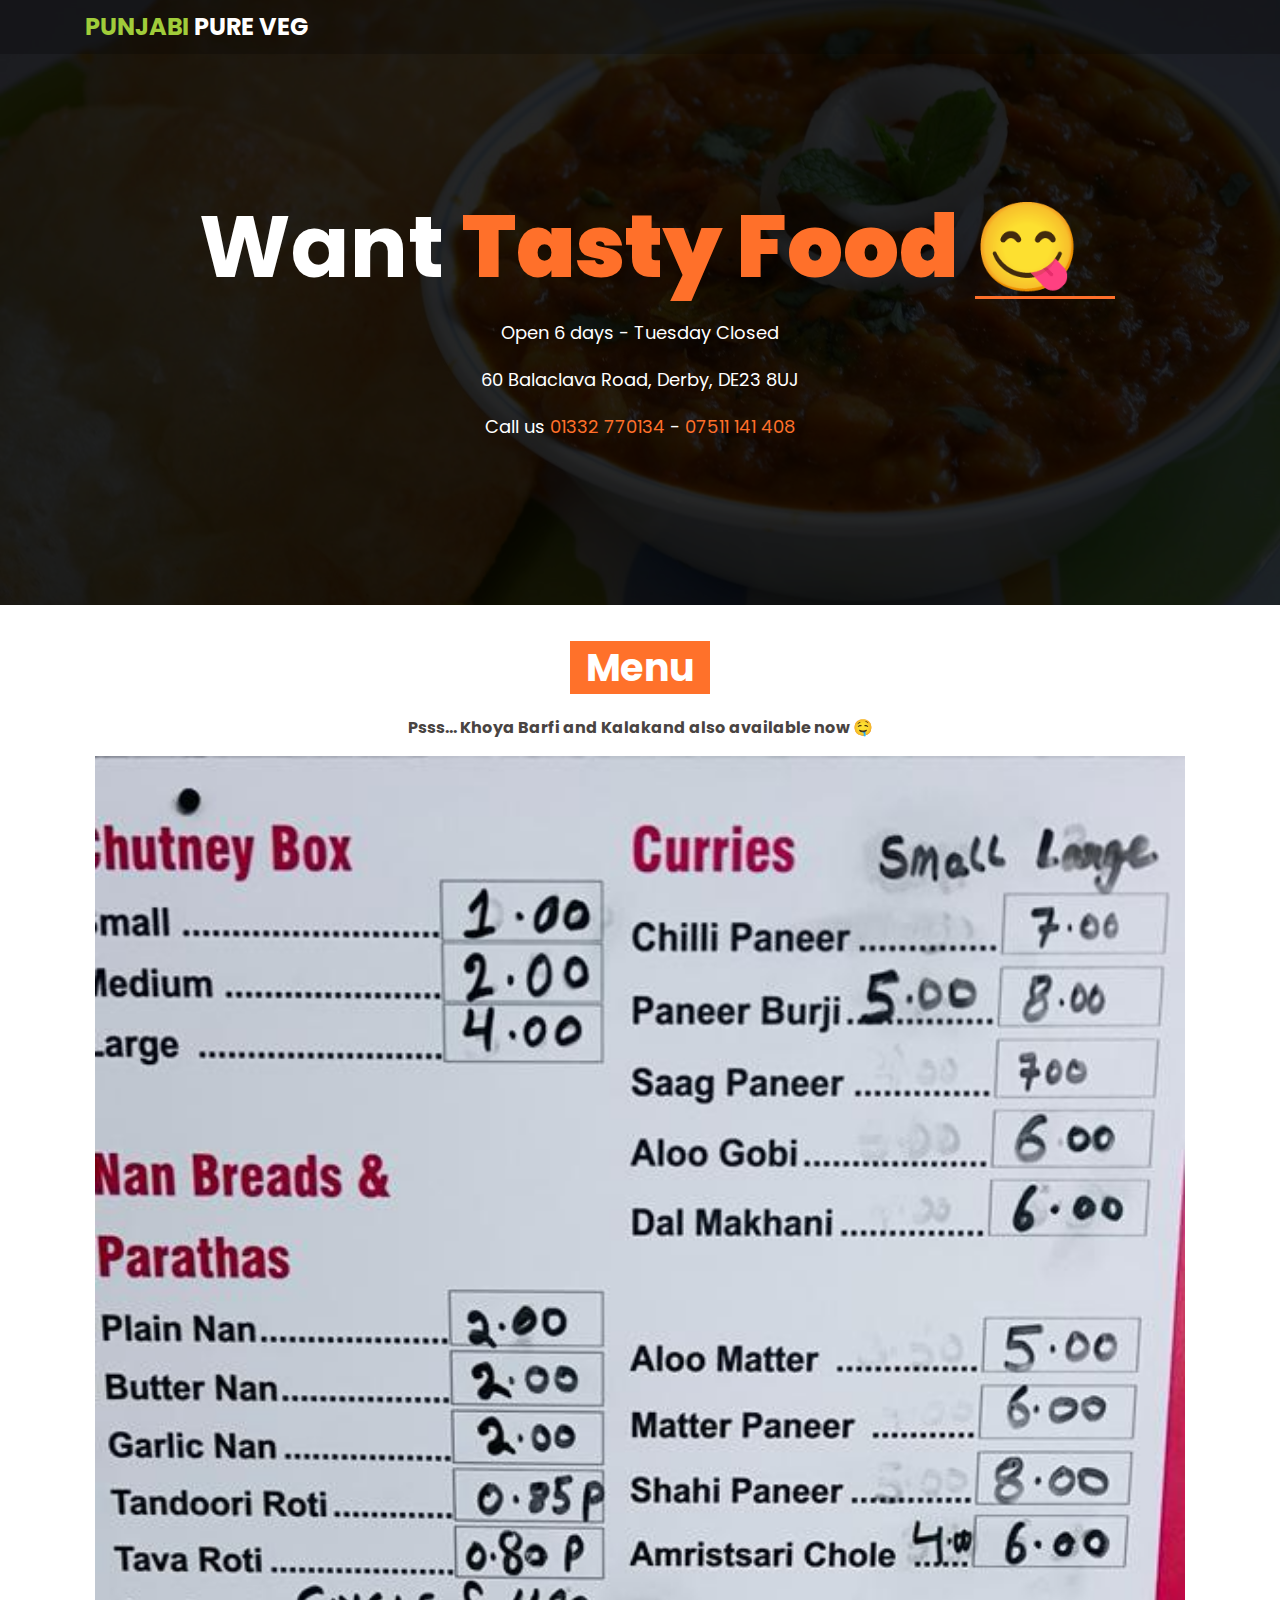
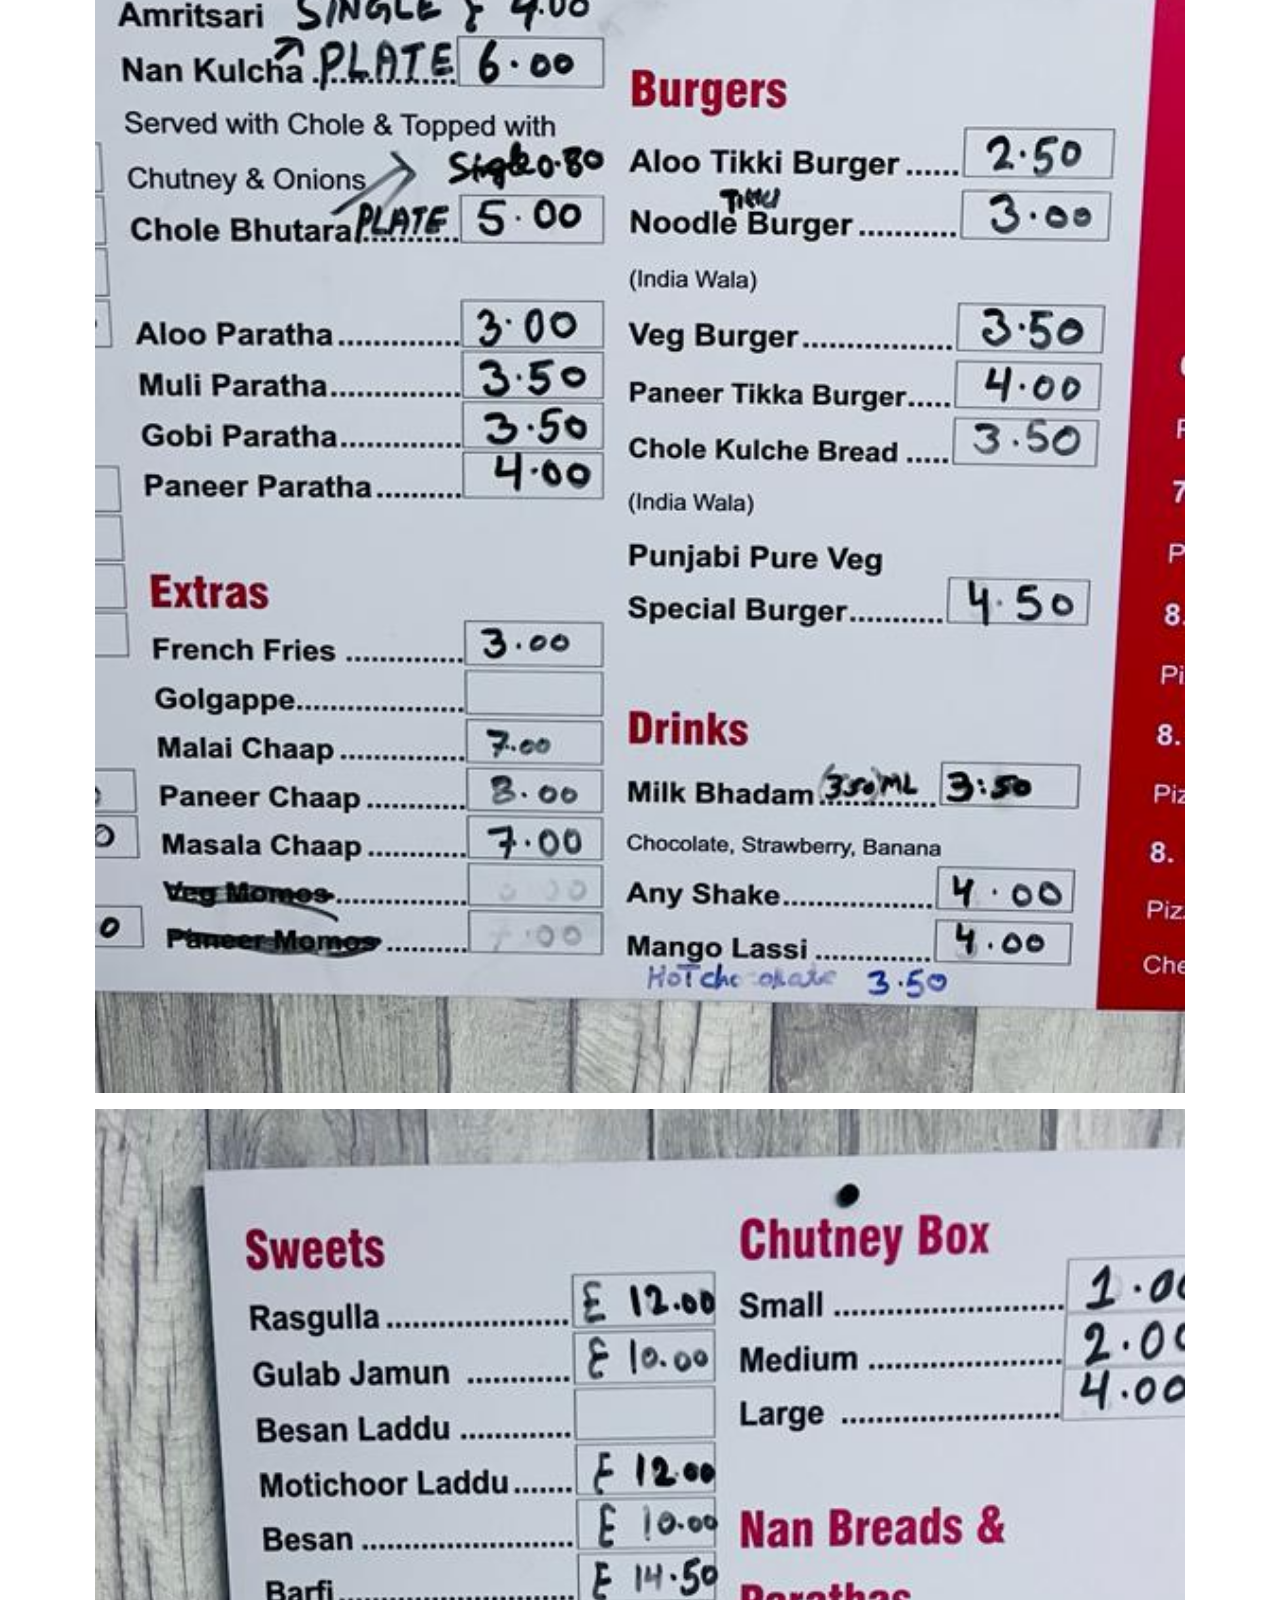
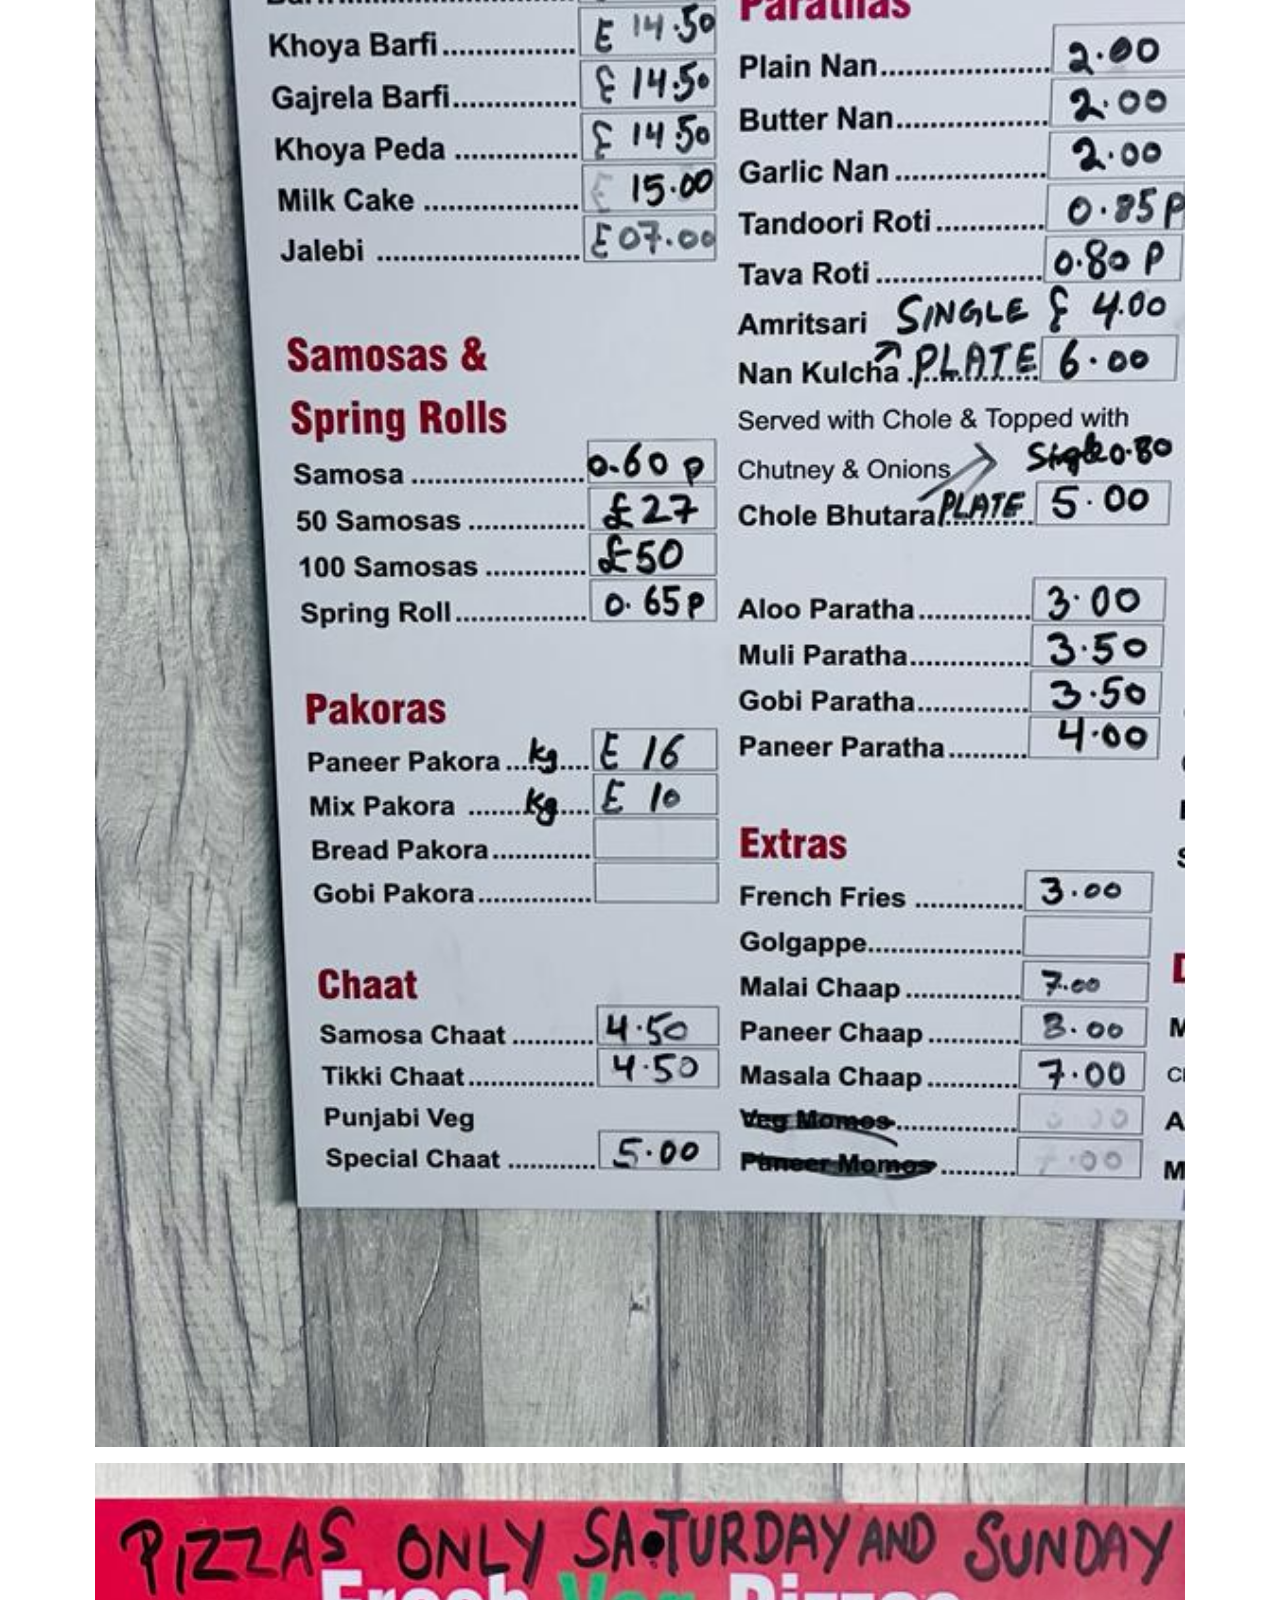
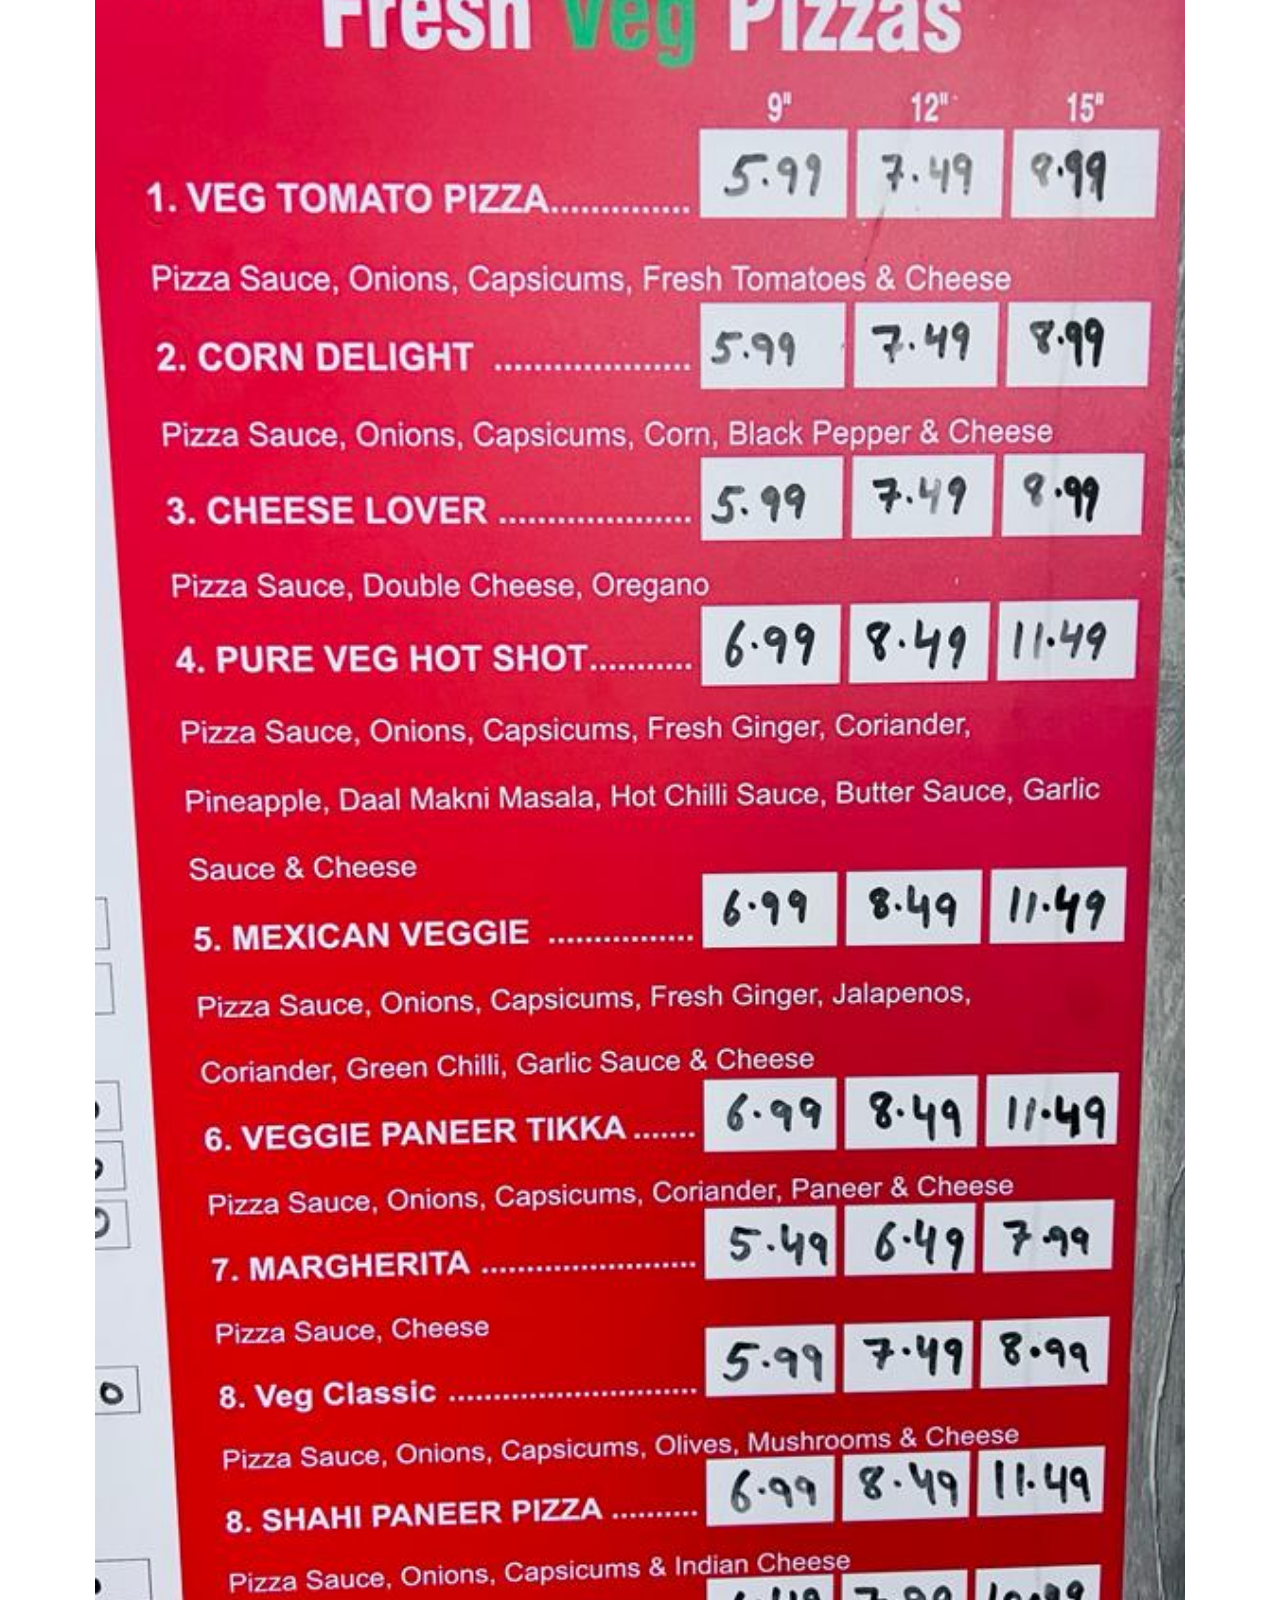
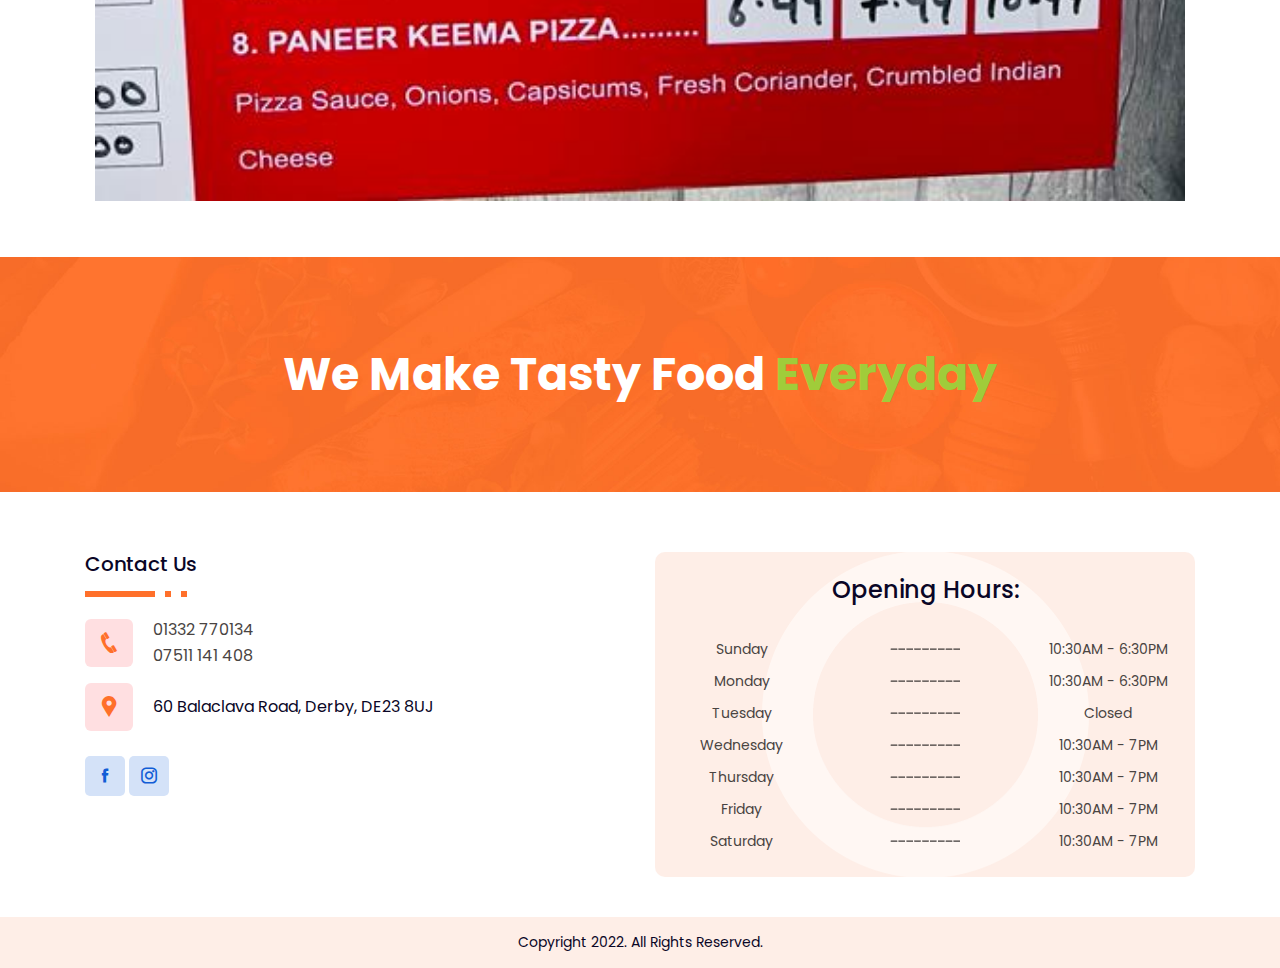
<file: index.html>
<!DOCTYPE html>
<html class="no-js" lang="zxx">
<head>
    <meta charset="UTF-8" />
    <meta name="viewport" content="width=device-width, initial-scale=1.0" />
    <title>Punjabi Pure Veg</title>
    <!-- Favicon -->
    <link rel="shortcut icon" href="favicon.ico" type="image/x-icon" />
    <link rel="icon" href="favicon.ico" type="image/x-icon" />
    <!-- Google Fonts -->
    <link href="https://fonts.googleapis.com/css2?family=Nunito:wght@300;400;600;700;800&family=Poppins:wght@300;400;500;600;700;800&display=swap" rel="stylesheet" />
    <!-- Icofont CSS -->
    <link rel="stylesheet" href="css/icofont.min.css" />
    <!-- Slick CSS -->
    <link rel="stylesheet" href="css/slick.css" />
    <link rel="stylesheet" href="css/slick-theme.css" />
    <!-- Bootstrap CSS -->
    <link rel="stylesheet" href="css/bootstrap.min.css" />
    <!-- Venobox CSS -->
    <link rel="stylesheet" href="css/venobox.min.css" />
    <!-- Style CSS -->
    <link rel="stylesheet" href="css/style.css" />
    <!-- Responsive CSS -->
    <link rel="stylesheet" href="css/responsive.css" />
</head>
<body>
    <!-- Goto TOP -->
    <div id="top-btn">
        <button class="btn top-btn"><i class="icofont-arrow-up"></i></button>
    </div>
    <!--HEADER PART START-->
    <header>
        <div class="header py-1">
            <div class="container">
                <nav class="navbar navbar-light px-0 py-0">
                    <a class="navbar-brand" href="index.html">
                        <div class="logo">
                            <!-- <img src="img/logo.png" class="w-100 img-fluid" alt="" /> -->
                            <span>Punjabi</span> Pure Veg
                        </div>
                    </a>
                </nav>
            </div>
        </div>
    </header>
    <!--HEADER PART END-->

    <!--HOME HERO SECTION START-->
    <div class="home-hero-section">

        <div class="container">
            <div class="row align-items-center">
                <div class="col-sm-12">
                    <div class="home-hero-content">
                        <h1>Want <strong>Tasty Food 😋</strong></h1>
                        <p>Open 6 days - Tuesday Closed</p>
                        <p>60 Balaclava Road, Derby, DE23 8UJ</p>
                        <p>Call us <span><a href="tel:01332770134">01332 770134</a> - <a href="tel:07511141408">07511 141 408</a></span></p>
                    </div>
                </div>
            </div>
        </div>
    </div>
    <!--HOME HERO SECTION END-->



    <!--MENU SECTION START-->
    <div class="food-menu-section" id="food-menu">
        <div class="container">
            <div class="row">
                <div class="col-xs-12 col-sm-12 col-md-12 col-lg-12 col-xl-12">
                    <div class="menu-head text-center">
                        <h2><span>Menu</span></h2>
                        <p><strong>Psss... <span>Khoya Barfi</span> and <span>Kalakand</span> also available now 🤤</strong></p>
                        <a href="img/menu-1.jpeg" target="_blank"><img src="img/menu-1.jpeg" alt="Menu page 1"></a>
                        <a href="img/menu-2.jpeg" target="_blank"><img src="img/menu-2.jpeg" alt="Menu page 2"></a>
                        <a href="img/menu-3.jpeg" target="_blank"><img src="img/menu-3.jpeg" alt="Menu page 3"></a>
                    </div>
                </div>
            </div>
        </div>
    </div>
    <!--MENU SECTION END-->

    <!--TESTY FOOD SECTION START-->
    <div class="testy-section">
        <div class="container">
            <div class="row align-items-center text-center">
                <div class="col-md-12 col-lg-12">
                    <div class="testy-content">
                        <h3>We make tasty food<span> everyday</span></h3>
                    </div>
                </div>
            </div>
        </div>
    </div>
    <!--TESTY FOOD SECTION END-->

    <!--FOOTER TOP SECTION START-->
    <div class="footer-top">
        <div class="container">
            <div class="row">
                <div class="col-xs-12 col-sm-12 col-md-6 col-lg-6">
                    <div class="contact-content">
                        <h3>Contact Us</h3>
                        <img src="img/border.png" alt="" />
                        <div class="contact-info d-flex align-items-center">
                            <div class="icon"><i class="icofont-phone"></i></div>
                            <div class="info">
                                <a href="tel:01332770134">01332 770134</a>
                                <a href="tel:07511141408">07511 141 408</a>
                            </div>
                        </div>
                        <div class="contact-info d-flex align-items-center">
                            <div class="icon"><i class="icofont-google-map"></i></div>
                            <div class="info">
                                60 Balaclava Road, Derby, DE23 8UJ
                            </div>
                        </div>
                        <ul class="social-icon-list">
                            <li>
                                <a href="https://www.facebook.com/punjabipureveg"><i class="icofont-facebook"></i></a>
                            </li>
                            <li class="social-icon custom-icon-instagram">
                                <a href="https://www.instagram.com/punjabipureveg/"><i class="icofont-instagram"></i></a>
                            </li>
                        </ul>
                    </div>
                </div>

                <div class="col-xs-12 col-sm-12 col-md-6 col-lg-6">
                    <div class="opening-hours">
                        <div class="opening-content">
                            <h3>Opening Hours:</h3>
                            <div class="row mt-4">
                                <div class="col-4 mt-2">
                                    <span>Sunday</span>
                                </div>
                                <div class="col-4 mt-2">
                                    <img src="img/line2.png" alt="" />
                                </div>
                                <div class="col-4 mt-2">
                                    <span>10:30AM - 6:30PM</span>
                                </div>
                                <div class="col-4 mt-2">
                                    <span>Monday</span>
                                </div>
                                <div class="col-4 mt-2">
                                    <img src="img/line2.png" alt="" />
                                </div>
                                <div class="col-4 mt-2">
                                    <span>10:30AM - 6:30PM</span>
                                </div>
                                <div class="col-4 mt-2">
                                    <span>Tuesday</span>
                                </div>
                                <div class="col-4 mt-2">
                                    <img src="img/line2.png" alt="" />
                                </div>
                                <div class="col-4 mt-2">
                                    <span>Closed</span>
                                </div>
                                <div class="col-4 mt-2">
                                    <span>Wednesday</span>
                                </div>
                                <div class="col-4 mt-2">
                                    <img src="img/line2.png" alt="" />
                                </div>
                                <div class="col-4 mt-2">
                                    <span>10:30AM - 7PM</span>
                                </div>
                                <div class="col-4 mt-2">
                                    <span>Thursday</span>
                                </div>
                                <div class="col-4 mt-2">
                                    <img src="img/line2.png" alt="" />
                                </div>
                                <div class="col-4 mt-2">
                                    <span>10:30AM - 7PM</span>
                                </div>
                                <div class="col-4 mt-2">
                                    <span>Friday</span>
                                </div>
                                <div class="col-4 mt-2">
                                    <img src="img/line2.png" alt="" />
                                </div>
                                <div class="col-4 mt-2">
                                    <span>10:30AM - 7PM</span>
                                </div>
                                <div class="col-4 mt-2">
                                    <span>Saturday</span>
                                </div>
                                <div class="col-4 mt-2">
                                    <img src="img/line2.png" alt="" />
                                </div>
                                <div class="col-4 mt-2">
                                    <span>10:30AM - 7PM</span>
                                </div>
                            </div>
                        </div>
                    </div>
                </div>
            </div>
        </div>
    </div>
    <!--FOOTER TOP SECTION END-->

    <!--FOOTER BOTTOM START-->
    <div class="footer-bootom">
        <div class="container">
            <div class="row">
                <div class="col-xs-12 col-sm-12 col-md-12 col-lg-12 col-xl-12">
                    <div class="copyright-txt">
                        <p>Copyright 2022. All Rights Reserved.</p>
                    </div>
                </div>
            </div>
        </div>
    </div>
    <!--FOOTER BOTTOM END-->

    <!-- jQuery File-->
    <script src="js/jquery-3.5.1.min.js"></script>
    <!-- Popper JS -->
    <script src="js/popper.min.js"></script>
    <!-- Slick JS -->
    <script src="js/slick.min.js"></script>
    <!-- Bootstrap JS -->
    <script src="js/bootstrap.min.js"></script>
    <!-- Venobox JS -->
    <script src="js/venobox.min.js"></script>
    <!-- main.js -->
    <script src="js/main.js"></script>

</body>
</html>
</file>
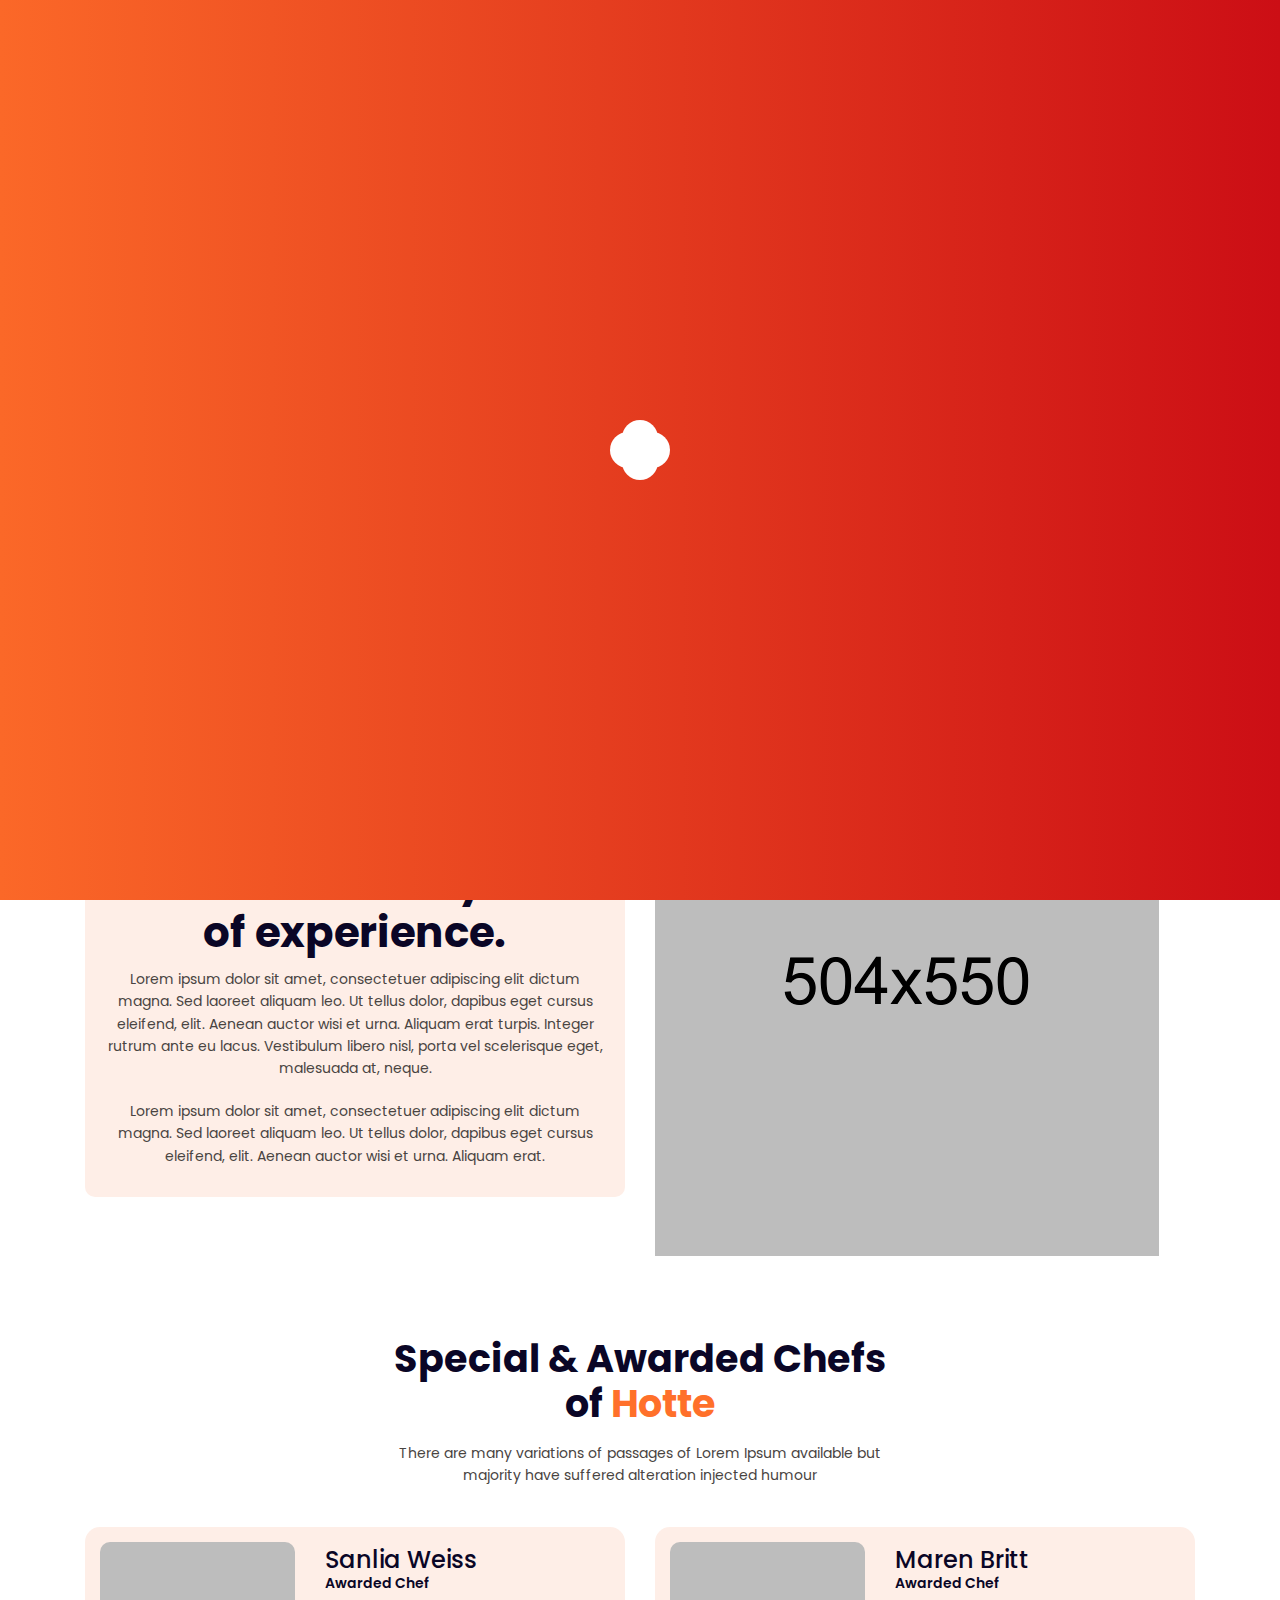
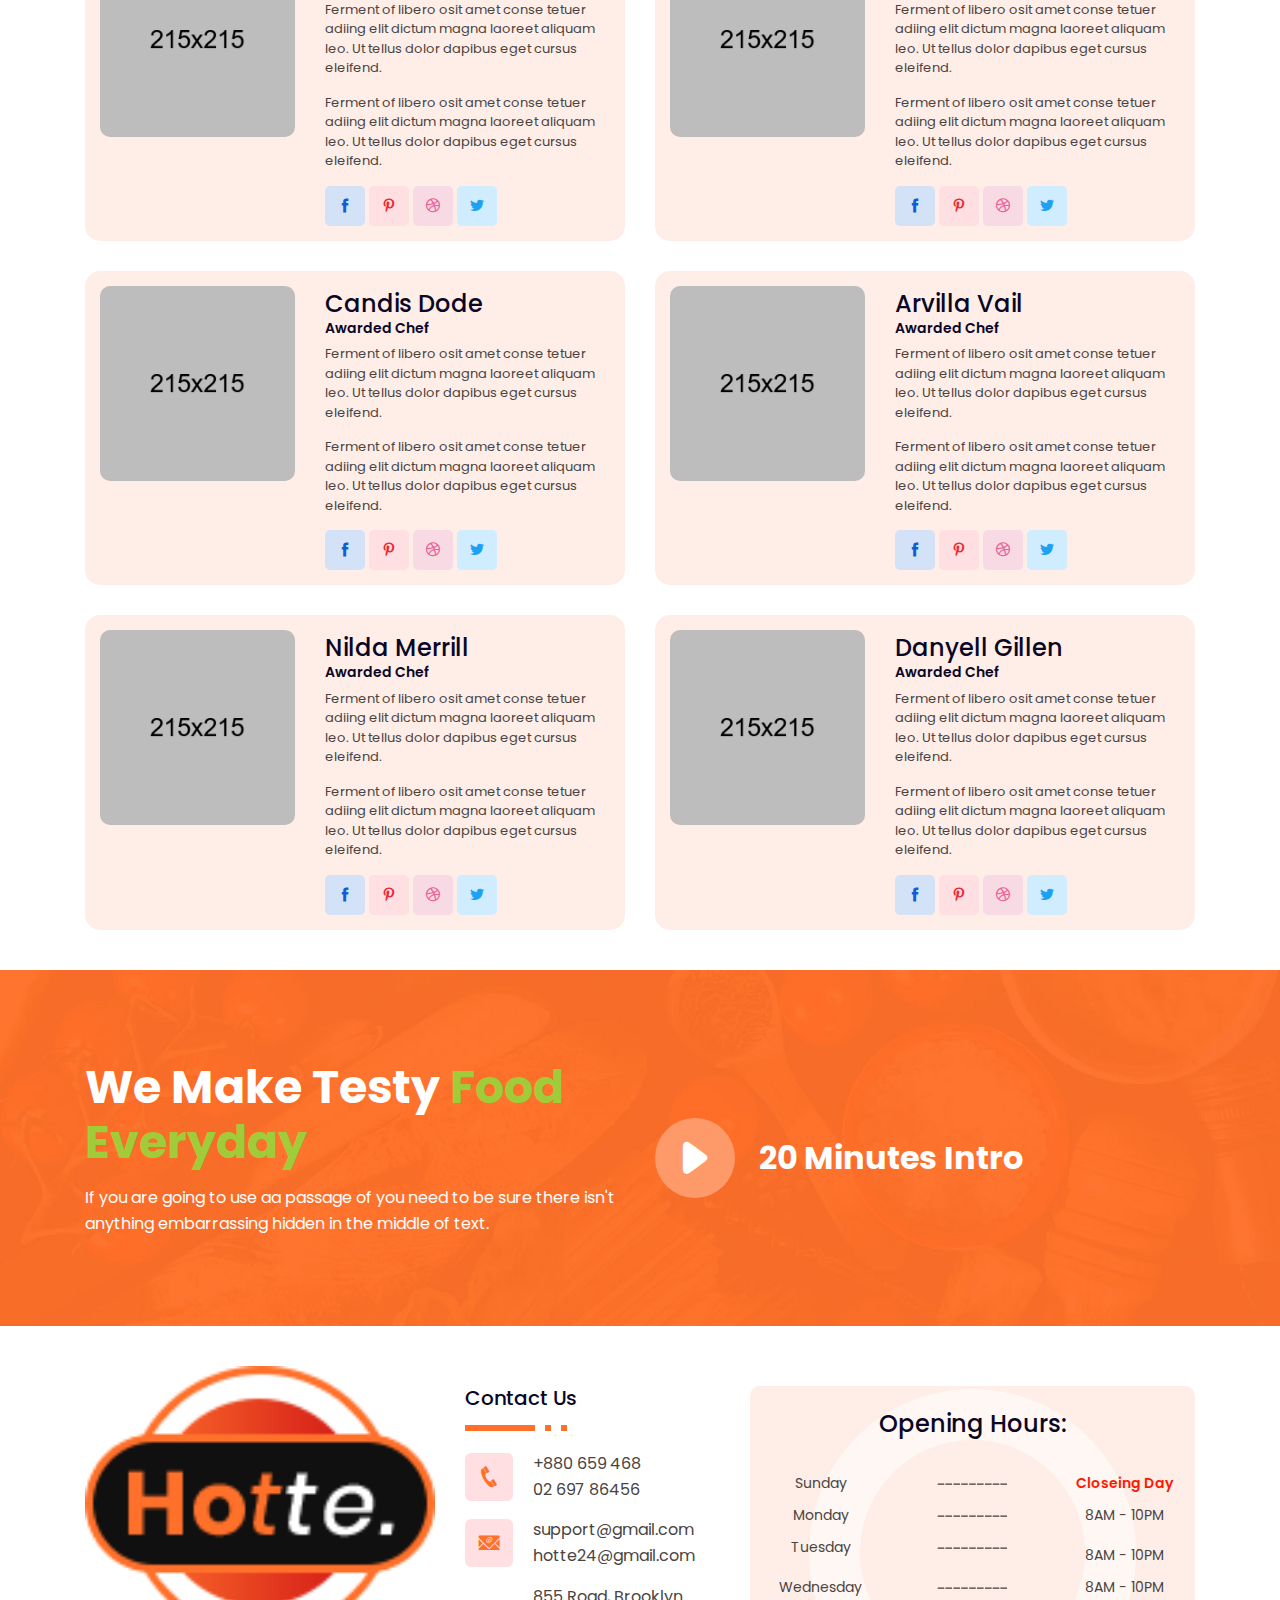
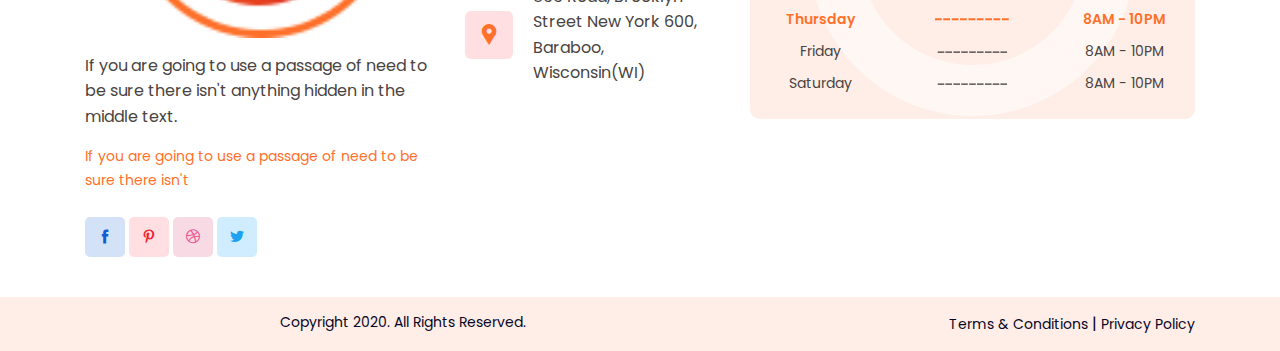
<file: about.html>
<!DOCTYPE html>
<html class="no-js" lang="zxx">
<head>
    <meta charset="UTF-8" />
    <meta name="viewport" content="width=device-width, initial-scale=1.0" />
    <title>About US | Hotte</title>
    <!-- Favicon -->
    <link rel="shortcut icon" href="favicon.ico" type="image/x-icon" />
    <link rel="icon" href="favicon.ico" type="image/x-icon" />
    <!-- Google Fonts -->
    <link href="https://fonts.googleapis.com/css2?family=Nunito:wght@300;400;600;700;800&family=Poppins:wght@300;400;500;600;700;800&display=swap" rel="stylesheet" />
    <!-- Icofont CSS -->
    <link rel="stylesheet" href="css/icofont.min.css" />
    <!-- Bootstrap CSS -->
    <link rel="stylesheet" href="css/bootstrap.min.css" />
    <!-- Venobox CSS -->
    <link rel="stylesheet" href="css/venobox.min.css" />
    <!-- Style CSS -->
    <link rel="stylesheet" href="css/style.css" />
    <!-- Responsive CSS-->
    <link rel="stylesheet" href="css/responsive.css" />
</head>

<body>
    <!-- Goto TOP -->
    <div id="top-btn">
        <button class="btn top-btn"><i class="icofont-arrow-up"></i></button>
    </div>
    <!-- Preloader -->
    <div class="preloader-wrap">
        <div class="preloader">
            <span></span>
            <span></span>
            <span></span>
            <span></span>
        </div>
    </div>
    <!-- HEADER PART START -->
    <header>
        <div class="header py-1">
            <div class="container">
                <nav class="navbar navbar-expand-lg navbar-light px-0 py-0">
                    <a class="navbar-brand" href="index.html">
                        <div class="logo">
                            <img src="img/logo.png" class="w-100 img-fluid" alt="" />
                        </div>
                    </a>
                    <div class="open-time">
                        <h6><i class="icofont-clock-time"></i> Open Now</h6>
                        <span>8AM - 10PM</span>
                    </div>
                    <button class="navbar-toggler" type="button" data-toggle="collapse" data-target="#navbarSupportedContent" aria-controls="navbarSupportedContent" aria-expanded="false" aria-label="Toggle navigation">
                        <i class="icofont-navigation-menu"></i>
                    </button>

                    <div class="collapse navbar-collapse" id="navbarSupportedContent">
                        <ul class="navbar-nav navbar-custom">
                            <li class="nav-item">
                                <a class="nav-link" href="index.html">Home </a>
                            </li>
                            <li class="nav-item active">
                                <a class="nav-link" href="about.html">About</a>
                            </li>
                            <li class="nav-item dropdown">
                                <a class="nav-link dropdown-toggle" href="#" id="navbarDropdown" role="button" data-toggle="dropdown" aria-haspopup="true" aria-expanded="false">
                                    Pages
                                </a>
                                <div class="dropdown-menu" aria-labelledby="navbarDropdown">
                                    <a class="dropdown-item" href="blog.html">Blog</a>
                                    <a class="dropdown-item" href="singlepost.html">Single Post</a>
                                    <a class="dropdown-item" href="error.html">404_Error</a>
                                </div>
                            </li>
                            <li class="nav-item">
                                <a class="nav-link" href="contact.html">Contact</a>
                            </li>

                            <li class="nav-item last-menu-bg">
                                <span class="nav-link"><a href="#">+2 364 98 672</a></span>
                            </li>
                        </ul>
                    </div>
                </nav>
            </div>
        </div>
    </header>
    <!-- HEADER PART END -->

    <!-- HERO SECTION START -->
    <div class="hero-section">
        <div class="bubble">
            <img src="img/bubble.png" alt="bubble-images " class="img-fluid" />
        </div>
        <div class="container">
            <div class="row">
                <div class="col-sm-12 col-md-12 col-lg-12">
                    <div class="hero-sec-content">
                        <h1>About Us</h1>
                        <ul>
                            <li><a href="index.html">Home</a><i class="icofont-double-right"></i></li>
                            <li>
                                <a href="about.html"><span>About</span></a>
                            </li>
                        </ul>
                    </div>
                </div>
            </div>
        </div>
    </div>
    <!-- HERO SECTION END -->

    <!-- SERVICE SECTION START -->
    <div class="service-section">
        <div class="container">
            <div class="row">

                <div class="col-xs-12 col-sm-12 col-md-6 col-lg-4 col-xl-4">
                    <div class="image-box clearfix border-right-dashed">
                        <div class="box-image float-left">
                            <img src="img/honney.png" alt="" />
                        </div>
                        <div class="image-text float-left">
                            <h2>Choose food</h2>
                            <p>It is a long establed fact will distracted readable looking at layou.</p>
                        </div>
                    </div>
                </div>


                <div class="col-xs-12 col-sm-12 col-md-6 col-lg-4 col-xl-4">
                    <div class="image-box clearfix border-right-dashed">
                        <div class="box-image float-left">
                            <img src="img/macaron.png" alt="" />
                        </div>
                        <div class="image-text float-left">
                            <h2>place order</h2>
                            <p>It is a long establed fact will distracted readable looking at layou.</p>
                        </div>
                    </div>
                </div>


                <div class="col-xs-12 col-sm-12 col-md-6 col-lg-4 col-xl-4">
                    <div class="image-box clearfix">
                        <div class="box-image float-left">
                            <img src="img/dinner.png" alt="" />
                        </div>
                        <div class="image-text float-left">
                            <h2>Receive & go</h2>
                            <p>It is a long establed fact will distracted readable looking at layou.</p>
                        </div>
                    </div>
                </div>

            </div>
        </div>
    </div>
    <!-- SERVICE SECTION END -->

    <!-- ABOUT SECTION START -->
    <div class="about_section">
        <div class="container">
            <div class="row align-items-center">
                <div class="col-xs-12 col-sm-12 col-md-7 col-lg-6 col-xl-6">
                    <div class="img-donat">
                        <img src="img/donut2.png" class="img-fluid" alt="" />
                    </div>
                    <div class="img-cutlary">
                        <img src="img/cutlery.png" class="img-fluid" alt="" />
                    </div>
                    <div class="tab">
                        <ul class="nav nav-pills custom-nav mb-3" id="pills-tab" role="tablist">
                            <li class="nav-item" role="presentation">
                                <a class="nav-link show active custom-nav-link" id="thestory-tab" data-toggle="pill" href="#thestory" role="tab" aria-controls="thestory-tab" aria-selected="true">The story </a>
                            </li>
                            <li class="nav-item" role="presentation">
                                <a class="nav-link custom-nav-link" id="our-mission-tab" data-toggle="pill" href="#our-mission" role="tab" aria-controls="our-mission" aria-selected="false">Our Mission</a>
                            </li>
                            <li class="nav-item" role="presentation">
                                <a class="nav-link custom-nav-link" id="our-vission-tab" data-toggle="pill" href="#our-vission" role="tab" aria-controls="our-vission" aria-selected="false">Our Vission</a>
                            </li>
                        </ul>

                        <div class="tab-content" id="pills-tabContent">
                            <div class="tab-pane custom-tab-pane text-center show active" id="thestory" role="tabpanel" aria-labelledby="thestory-tab">
                                <h2>Hot<span>te</span> have 25+ years of experience.</h2>
                                <p>
                                    Lorem ipsum dolor sit amet, consectetuer adipiscing elit dictum magna. Sed laoreet aliquam leo. Ut tellus dolor, dapibus eget cursus eleifend, elit. Aenean auctor wisi et urna. Aliquam erat turpis.
                                    Integer rutrum ante eu lacus. Vestibulum libero nisl, porta vel scelerisque eget, malesuada at, neque.
                                </p>
                                <p>Lorem ipsum dolor sit amet, consectetuer adipiscing elit dictum magna. Sed laoreet aliquam leo. Ut tellus dolor, dapibus eget cursus eleifend, elit. Aenean auctor wisi et urna. Aliquam erat.</p>
                            </div>
                            <div class="tab-pane fade custom-tab-pane text-center" id="our-mission" role="tabpanel" aria-labelledby="our-mission-tab">
                                <h2>Hot<span>te</span> have 23+ years of experience.</h2>
                                <p>
                                    Lorem ipsum dolor sit amet, consectetuer adipiscing elit dictum magna. Sed laoreet aliquam leo. Ut tellus dolor, dapibus eget cursus eleifend, elit. Aenean auctor wisi et urna. Aliquam erat turpis.
                                    Integer rutrum ante eu lacus. Vestibulum libero nisl, porta vel scelerisque eget, malesuada at, neque.
                                </p>
                                <p>Lorem ipsum dolor sit amet, consectetuer adipiscing elit dictum magna. Sed laoreet aliquam leo. Ut tellus dolor, dapibus eget cursus eleifend, elit. Aenean auctor wisi et urna. Aliquam erat.</p>
                            </div>
                            <div class="tab-pane fade custom-tab-pane text-center" id="our-vission" role="tabpanel" aria-labelledby="our-vission-tab">
                                <h2>Hot<span>te</span> have 25+ years of experience.</h2>
                                <p>
                                    Lorem ipsum dolor sit amet, consectetuer adipiscing elit dictum magna. Sed laoreet aliquam leo. Ut tellus dolor, dapibus eget cursus eleifend, elit. Aenean auctor wisi et urna. Aliquam erat turpis.
                                    Integer rutrum ante eu lacus. Vestibulum libero nisl, porta vel scelerisque eget, malesuada at, neque.
                                </p>
                                <p>Lorem ipsum dolor sit amet, consectetuer adipiscing elit dictum magna. Sed laoreet aliquam leo. Ut tellus dolor, dapibus eget cursus eleifend, elit. Aenean auctor wisi et urna. Aliquam erat.</p>
                            </div>
                        </div>
                    </div>
                </div>

                <div class="col-xs-12 col-sm-12 col-md-5 col-lg-6 col-xl-6">
                    <div class="about-img">
                        <img src="img/about_img.png" class="img-fluid" alt="about-img" />
                    </div>
                </div>
            </div>
        </div>
    </div>
    <!-- ABOUT SECTION END -->

    <!-- CHEFS SECTION START -->
    <div class="chefs-section">
        <div class="container">
            <div class="row">
                <div class="col-xs-12 col-sm 12 col-md-12 col-lg-12 col-xl-12">
                    <div class="chefs-head text-center">
                        <h2>Special & Awarded Chefs of <span>Hotte</span></h2>
                        <p>There are many variations of passages of Lorem Ipsum available but majority have suffered alteration injected humour</p>
                    </div>
                </div>
            </div>
            <div class="row">
                <div class="col-xs-12 col-sm-12 col-md-12 col-lg-6 col-xl-6">
                    <div class="chefs">
                        <div class="chefs-info row">
                            <div class="col-xs-12 col-sm-12 col-md-5 col-lg-5 col-xl-5">
                                <div class="chefs-img text-center">
                                    <img src="img/chefs1.png" alt="" class="w-100 img-fluid" />
                                </div>
                            </div>
                            <div class="col-xs-12 col-sm-12 col-md-7 col-lg-7 col-xl-7">
                                <div class="chefs-info-content">
                                    <h3><a href="#">Sanlia Weiss</a></h3>
                                    <h4>Awarded Chef</h4>
                                    <p>Ferment of libero osit amet conse tetuer adiing elit dictum magna laoreet aliquam leo. Ut tellus dolor dapibus eget cursus eleifend.</p>
                                    <p>Ferment of libero osit amet conse tetuer adiing elit dictum magna laoreet aliquam leo. Ut tellus dolor dapibus eget cursus eleifend.</p>
                                </div>
                                <ul class="social-icon-list">
                                    <li>
                                        <a href="#"><i class="icofont-facebook"></i></a>
                                    </li>
                                    <li class="custom-icon-pinterest">
                                        <a href="#"><i class="icofont-pinterest"></i></a>
                                    </li>
                                    <li class="custom-icon-dribbble">
                                        <a href="#"><i class="icofont-dribbble"></i></a>
                                    </li>
                                    <li class="custom-icon-twitter">
                                        <a href="#"><i class="icofont-twitter"></i></a>
                                    </li>
                                </ul>
                            </div>
                        </div>
                    </div>
                </div>
                <div class="col-xs-12 col-sm-12 col-md-12 col-lg-6 col-xl-6">
                    <div class="chefs">
                        <div class="chefs-info row">
                            <div class="col-xs-12 col-sm-12 col-md-5 col-lg-5 col-xl-5">
                                <div class="chefs-img text-center">
                                    <img src="img/chefs2.png" alt="" class="w-100 img-fluid" />
                                </div>
                            </div>
                            
                            <div class="col-xs-12 col-sm-12 col-md-7 col-lg-7 col-xl-7">
                                <div class="chefs-info-content">
                                    <h3><a href="#">Maren Britt</a></h3>
                                    <h4>Awarded Chef</h4>
                                    <p>Ferment of libero osit amet conse tetuer adiing elit dictum magna laoreet aliquam leo. Ut tellus dolor dapibus eget cursus eleifend.</p>
                                    <p>Ferment of libero osit amet conse tetuer adiing elit dictum magna laoreet aliquam leo. Ut tellus dolor dapibus eget cursus eleifend.</p>
                                </div>
                                <ul class="social-icon-list">
                                    <li>
                                        <a href="#"><i class="icofont-facebook"></i></a>
                                    </li>
                                    <li class="custom-icon-pinterest">
                                        <a href="#"><i class="icofont-pinterest"></i></a>
                                    </li>
                                    <li class="custom-icon-dribbble">
                                        <a href="#"><i class="icofont-dribbble"></i></a>
                                    </li>
                                    <li class="custom-icon-twitter">
                                        <a href="#"><i class="icofont-twitter"></i></a>
                                    </li>
                                </ul>
                            </div>
                        </div>
                    </div>
                </div>

                <div class="col-xs-12 col-sm-12 col-md-12 col-lg-6 col-xl-6">
                    <div class="chefs">
                        <div class="chefs-info row">
                            <div class="col-xs-12 col-sm-12 col-md-5 col-lg-5 col-xl-5">
                                <div class="chefs-img text-center">
                                    <img src="img/chefs3.png" alt="" class="w-100 img-fluid" />
                                </div>
                            </div>
                            <div class="col-xs-12 col-sm-12 col-md-7 col-lg-7 col-xl-7">
                                <div class="chefs-info-content">
                                    <h3><a href="#">Candis Dode</a></h3>
                                    <h4>Awarded Chef</h4>
                                    <p>Ferment of libero osit amet conse tetuer adiing elit dictum magna laoreet aliquam leo. Ut tellus dolor dapibus eget cursus eleifend.</p>
                                    <p>Ferment of libero osit amet conse tetuer adiing elit dictum magna laoreet aliquam leo. Ut tellus dolor dapibus eget cursus eleifend.</p>
                                </div>
                                <ul class="social-icon-list">
                                    <li>
                                        <a href="#"><i class="icofont-facebook"></i></a>
                                    </li>
                                    <li class="custom-icon-pinterest">
                                        <a href="#"><i class="icofont-pinterest"></i></a>
                                    </li>
                                    <li class="custom-icon-dribbble">
                                        <a href="#"><i class="icofont-dribbble"></i></a>
                                    </li>
                                    <li class="custom-icon-twitter">
                                        <a href="#"><i class="icofont-twitter"></i></a>
                                    </li>
                                </ul>
                            </div>
                        </div>
                    </div>
                </div>
                <div class="col-xs-12 col-sm-12 col-md-12 col-lg-6 col-xl-6">
                    <div class="chefs">
                        <div class="chefs-info row">
                            <div class="col-xs-12 col-sm-12 col-md-5 col-lg-5 col-xl-5">
                                <div class="chefs-img text-center">
                                    <img src="img/chefs4.png" alt="" class="w-100 img-fluid" />
                                </div>
                            </div>
                            <div class="col-xs-12 col-sm-12 col-md-7 col-lg-7 col-xl-7">
                                <div class="chefs-info-content">
                                    <h3><a href="#">Arvilla Vail</a></h3>
                                    <h4>Awarded Chef</h4>
                                    <p>Ferment of libero osit amet conse tetuer adiing elit dictum magna laoreet aliquam leo. Ut tellus dolor dapibus eget cursus eleifend.</p>
                                    <p>Ferment of libero osit amet conse tetuer adiing elit dictum magna laoreet aliquam leo. Ut tellus dolor dapibus eget cursus eleifend.</p>
                                </div>
                                <ul class="social-icon-list">
                                    <li>
                                        <a href="#"><i class="icofont-facebook"></i></a>
                                    </li>
                                    <li class="custom-icon-pinterest">
                                        <a href="#"><i class="icofont-pinterest"></i></a>
                                    </li>
                                    <li class="custom-icon-dribbble">
                                        <a href="#"><i class="icofont-dribbble"></i></a>
                                    </li>
                                    <li class="custom-icon-twitter">
                                        <a href="#"><i class="icofont-twitter"></i></a>
                                    </li>
                                </ul>
                            </div>
                        </div>
                    </div>
                </div>

                <div class="col-xs-12 col-sm-12 col-md-12 col-lg-6 col-xl-6">
                    <div class="chefs">
                        <div class="chefs-info row">
                            <div class="col-xs-12 col-sm-12 col-md-5 col-lg-5 col-xl-5">
                                <div class="chefs-img text-center">
                                    <img src="img/chefs5.png" alt="" class="w-100 img-fluid" />
                                </div>
                            </div>
                            <div class="col-xs-12 col-sm-12 col-md-7 col-lg-7 col-xl-7">
                                <div class="chefs-info-content">
                                    <h3><a href="#">Nilda Merrill</a></h3>
                                    <h4>Awarded Chef</h4>
                                    <p>Ferment of libero osit amet conse tetuer adiing elit dictum magna laoreet aliquam leo. Ut tellus dolor dapibus eget cursus eleifend.</p>
                                    <p>Ferment of libero osit amet conse tetuer adiing elit dictum magna laoreet aliquam leo. Ut tellus dolor dapibus eget cursus eleifend.</p>
                                </div>
                                <ul class="social-icon-list">
                                    <li>
                                        <a href="#"><i class="icofont-facebook"></i></a>
                                    </li>
                                    <li class="custom-icon-pinterest">
                                        <a href="#"><i class="icofont-pinterest"></i></a>
                                    </li>
                                    <li class="custom-icon-dribbble">
                                        <a href="#"><i class="icofont-dribbble"></i></a>
                                    </li>
                                    <li class="custom-icon-twitter">
                                        <a href="#"><i class="icofont-twitter"></i></a>
                                    </li>
                                </ul>
                            </div>
                        </div>
                    </div>
                </div>
                <div class="col-xs-12 col-sm-12 col-md-12 col-lg-6 col-xl-6">
                    <div class="chefs">
                        <div class="chefs-info row">
                            <div class="col-xs-12 col-sm-12 col-md-5 col-lg-5 col-xl-5">
                                <div class="chefs-img text-center">
                                    <img src="img/chefs6.png" alt="" class="w-100 img-fluid" />
                                </div>
                            </div>
                            <div class="col-xs-12 col-sm-12 col-md-7 col-lg-7 col-xl-7">
                                <div class="chefs-info-content">
                                    <h3><a href="#">Danyell Gillen</a></h3>
                                    <h4>Awarded Chef</h4>
                                    <p>Ferment of libero osit amet conse tetuer adiing elit dictum magna laoreet aliquam leo. Ut tellus dolor dapibus eget cursus eleifend.</p>
                                    <p>Ferment of libero osit amet conse tetuer adiing elit dictum magna laoreet aliquam leo. Ut tellus dolor dapibus eget cursus eleifend.</p>
                                </div>
                                <ul class="social-icon-list">
                                    <li>
                                        <a href="#"><i class="icofont-facebook"></i></a>
                                    </li>
                                    <li class="custom-icon-pinterest">
                                        <a href="#"><i class="icofont-pinterest"></i></a>
                                    </li>
                                    <li class="custom-icon-dribbble">
                                        <a href="#"><i class="icofont-dribbble"></i></a>
                                    </li>
                                    <li class="custom-icon-twitter">
                                        <a href="#"><i class="icofont-twitter"></i></a>
                                    </li>
                                </ul>
                            </div>
                        </div>
                    </div>
                </div>
            </div>
        </div>
    </div>
    <!-- CHEFS SECTION END -->

    <!-- TESTY FOOD SECTION START -->
    <div class="testy-section">
        <div class="container">
            <div class="row align-items-center">
                <div class="col-md-6 col-lg-6">
                    <div class="testy-content">
                        <h3>We make testy <span>food everyday</span></h3>
                        <p>If you are going to use aa passage of you need to be sure there isn't anything embarrassing hidden in the middle of text.</p>
                    </div>
                </div>
                <div class="col-md-6 col-lg-6 text-center">
                    <div class="video-content">
                        <div class="video">
                            <a href="https://youtu.be/V6Vd1E9OL-U" class="venobox" data-autoplay="true" data-vbtype="video">
                                <i class="icofont-ui-play"></i>
                            </a>
                        </div>
                        <span>20 Minutes Intro</span>
                    </div>
                </div>
            </div>
        </div>
    </div>
    <!-- TESTY FOOD SECTION END -->

    <!--FOOTER TOP SECTION START-->
    <div class="footer-top">
        <div class="container">
            <div class="row">
                <div class="col-xs-12 col-sm-6 col-md-6 col-lg-4">
                    <div class="footer-top-content">
                        <div class="logo">
                            <img src="img/logo.png" class="w-100 img-fluid" alt="" />
                        </div>
                        <p>If you are going to use a passage of need to be sure there isn't anything hidden in the middle text.</p>
                        <span>If you are going to use a passage of need to be sure there isn't</span>
                        <ul class="social-icon-list">
                            <li>
                                <a href="#"><i class="icofont-facebook"></i></a>
                            </li>
                            <li class="social-icon custom-icon-pinterest">
                                <a href="#"><i class="icofont-pinterest"></i></a>
                            </li>
                            <li class="social-icon custom-icon-dribbble">
                                <a href="#"><i class="icofont-dribbble"></i></a>
                            </li>
                            <li class="social-icon custom-icon-twitter">
                                <a href="#"><i class="icofont-twitter"></i></a>
                            </li>
                        </ul>
                    </div>
                </div>

                <div class="col-xs-12 col-sm-6 col-md-6 col-lg-3">
                    <div class="contact-content">
                        <h3>Contact Us</h3>
                        <img src="img/border.png" alt="" />
                        <div class="contact-info d-flex align-items-center">
                            <div class="icon"><i class="icofont-phone"></i></div>
                            <div class="info">
                                <a href="#">+880 659 468</a>
                                <a href="#">02 697 86456</a>
                            </div>
                        </div>
                        <div class="contact-info d-flex align-items-center">
                            <div class="icon"><i class="icofont-email"></i></div>
                            <div class="info">
                                <a href="#">support@gmail.com</a>
                                <a href="#">hotte24@gmail.com</a>
                            </div>
                        </div>
                        <div class="contact-info d-flex align-items-center">
                            <div class="icon"><i class="icofont-google-map"></i></div>
                            <div class="info">
                                <a href="#">855 Road, Brooklyn Street New York 600, Baraboo, Wisconsin(WI)</a>
                            </div>
                        </div>
                    </div>
                </div>

                <div class="col-xs-12 col-sm-12 col-md-12 col-lg-5">
                    <div class="opening-hours">
                        <div class="opening-content">
                            <h3>Opening Hours:</h3>
                            <div class="row mt-4">
                                <div class="col-4 mt-2">
                                    <span>Sunday</span>
                                </div>
                                <div class="col-4 mt-2">
                                    <img src="img/line2.png" alt="" />
                                </div>
                                <div class="col-4 mt-2">
                                    <span class="closeing-day">Closeing Day</span>
                                </div>
                                <div class="col-4 mt-2">
                                    <span>Monday</span>
                                </div>
                                <div class="col-4 mt-2">
                                    <img src="img/line2.png" alt="" />
                                </div>
                                <div class="col-4 mt-2">
                                    <span>8AM - 10PM</span>
                                </div>
                                <div class="col-4 mt-2">
                                    <span>Tuesday</span>
                                </div>
                                <div class="col-4 mt-2">
                                    <img src="img/line2.png" alt="" />
                                </div>
                                <div class="col-4 mt-3">
                                    <span>8AM - 10PM</span>
                                </div>
                                <div class="col-4 mt-2">
                                    <span>Wednesday</span>
                                </div>
                                <div class="col-4 mt-2">
                                    <img src="img/line2.png" alt="" />
                                </div>
                                <div class="col-4 mt-2">
                                    <span>8AM - 10PM</span>
                                </div>
                                <div class="col-4 mt-2">
                                    <span class="custom-date-span">Thursday</span>
                                </div>
                                <div class="col-4 mt-2">
                                    <img src="img/line3.png" alt="" />
                                </div>
                                <div class="col-4 mt-2">
                                    <span class="custom-date-span">8AM - 10PM</span>
                                </div>
                                <div class="col-4 mt-2">
                                    <span>Friday</span>
                                </div>
                                <div class="col-4 mt-2">
                                    <img src="img/line2.png" alt="" />
                                </div>
                                <div class="col-4 mt-2">
                                    <span>8AM - 10PM</span>
                                </div>
                                <div class="col-4 mt-2">
                                    <span>Saturday</span>
                                </div>
                                <div class="col-4 mt-2">
                                    <img src="img/line2.png" alt="" />
                                </div>
                                <div class="col-4 mt-2">
                                    <span>8AM - 10PM</span>
                                </div>
                            </div>
                        </div>
                    </div>
                </div>
            </div>
        </div>
    </div>
    <!--FOOTER TOP SECTION END-->
    
    <!--FOOTER BOTTOM START-->
    <div class="footer-bootom">
        <div class="container">
            <div class="row">
                <div class="col-xs-12 col-sm-12 col-md-7 col-lg-7 col-xl-7">
                    <div class="copyright-txt">
                        <p>Copyright 2020. All Rights Reserved.</p>
                    </div>
                </div>
                <div class="col-xs-12 col-sm-12 col-md-5 col-lg-5 col-xl-5">
                    <div class="terms">
                        <span><a href="#">Terms & Conditions</a> | <a href="#">Privacy Policy</a></span>
                    </div>
                </div>
            </div>
        </div>
    </div>
    <!--FOOTER BOTTOM END-->

    <!-- jQuery JS -->
    <script src="js/jquery-3.5.1.min.js"></script>
    <!-- Popper JS -->
    <script src="js/popper.min.js"></script>
    <!-- Venobox JS -->
    <script src="js/venobox.min.js"></script>
    <!-- Bootstrap JS -->
    <script src="js/bootstrap.min.js"></script>
    <!-- main.js -->
    <script src="js/main.js"></script>
</body>
</html>
</file>
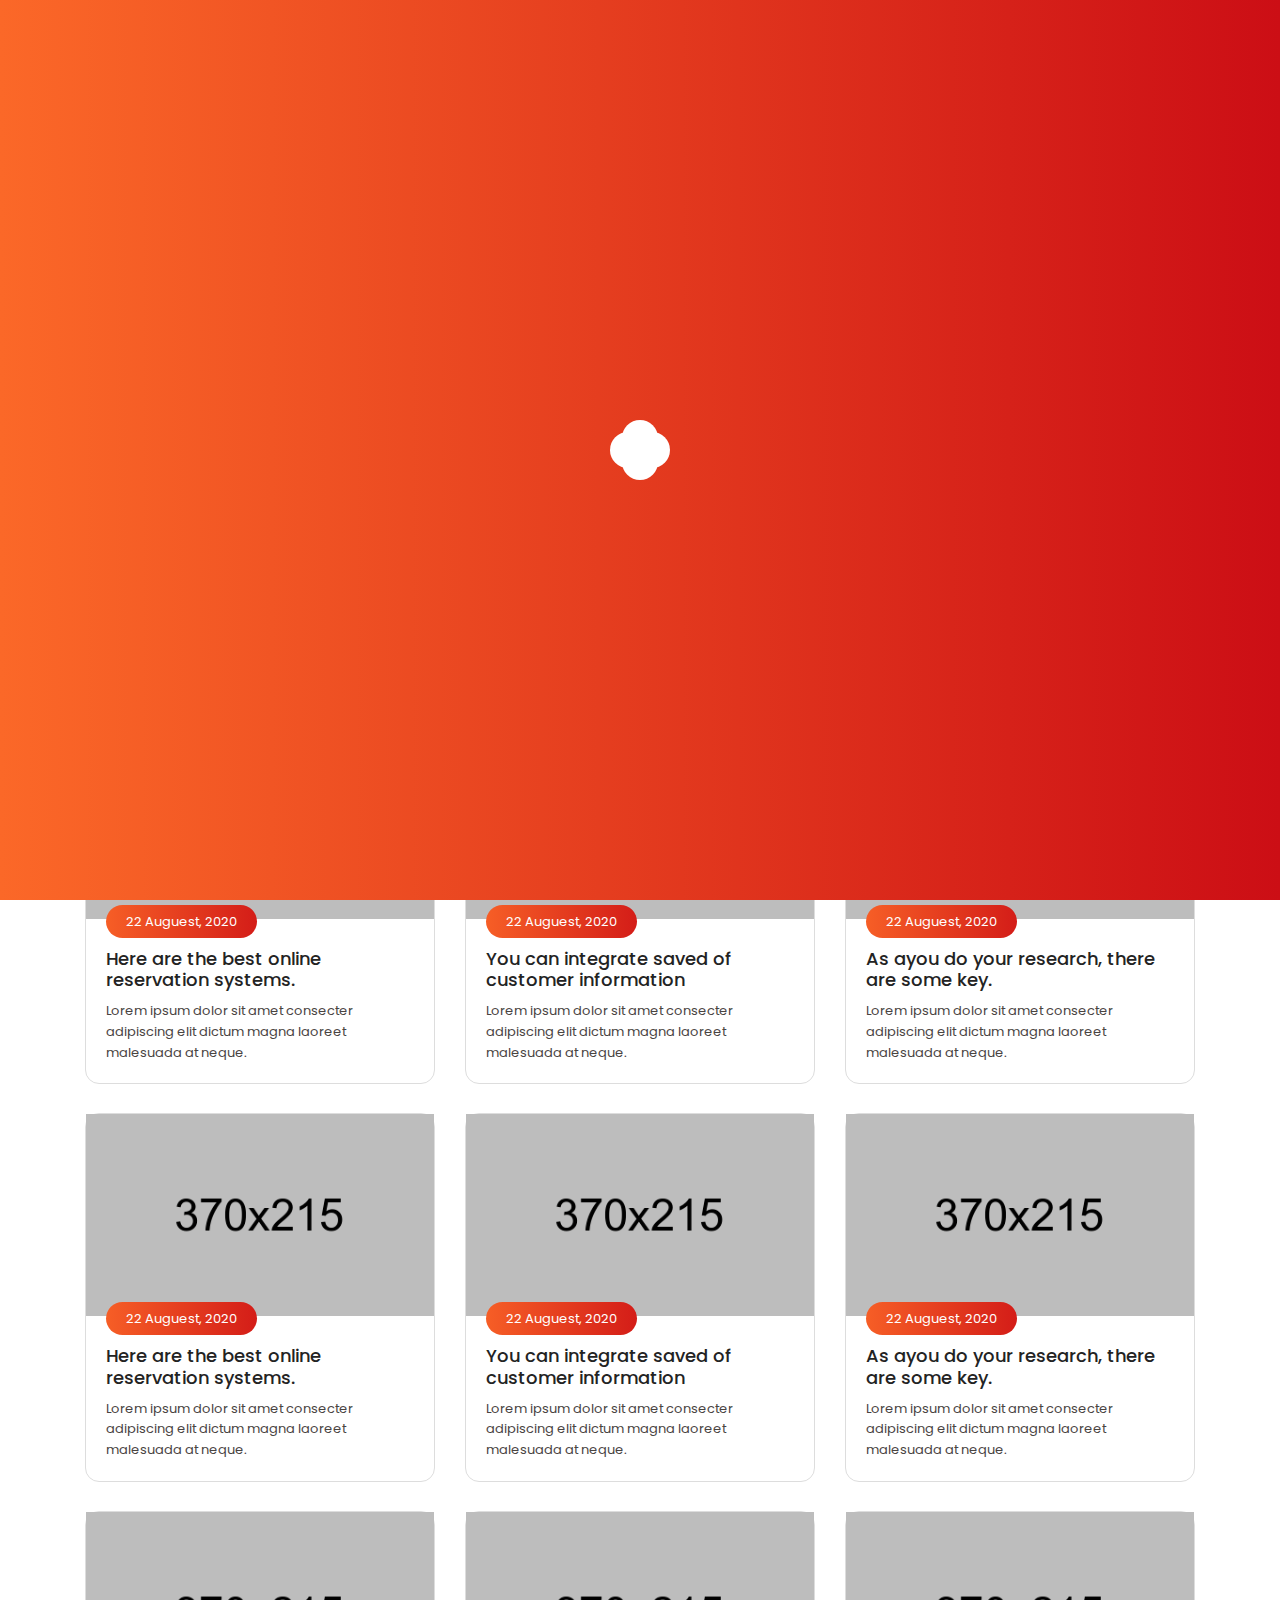
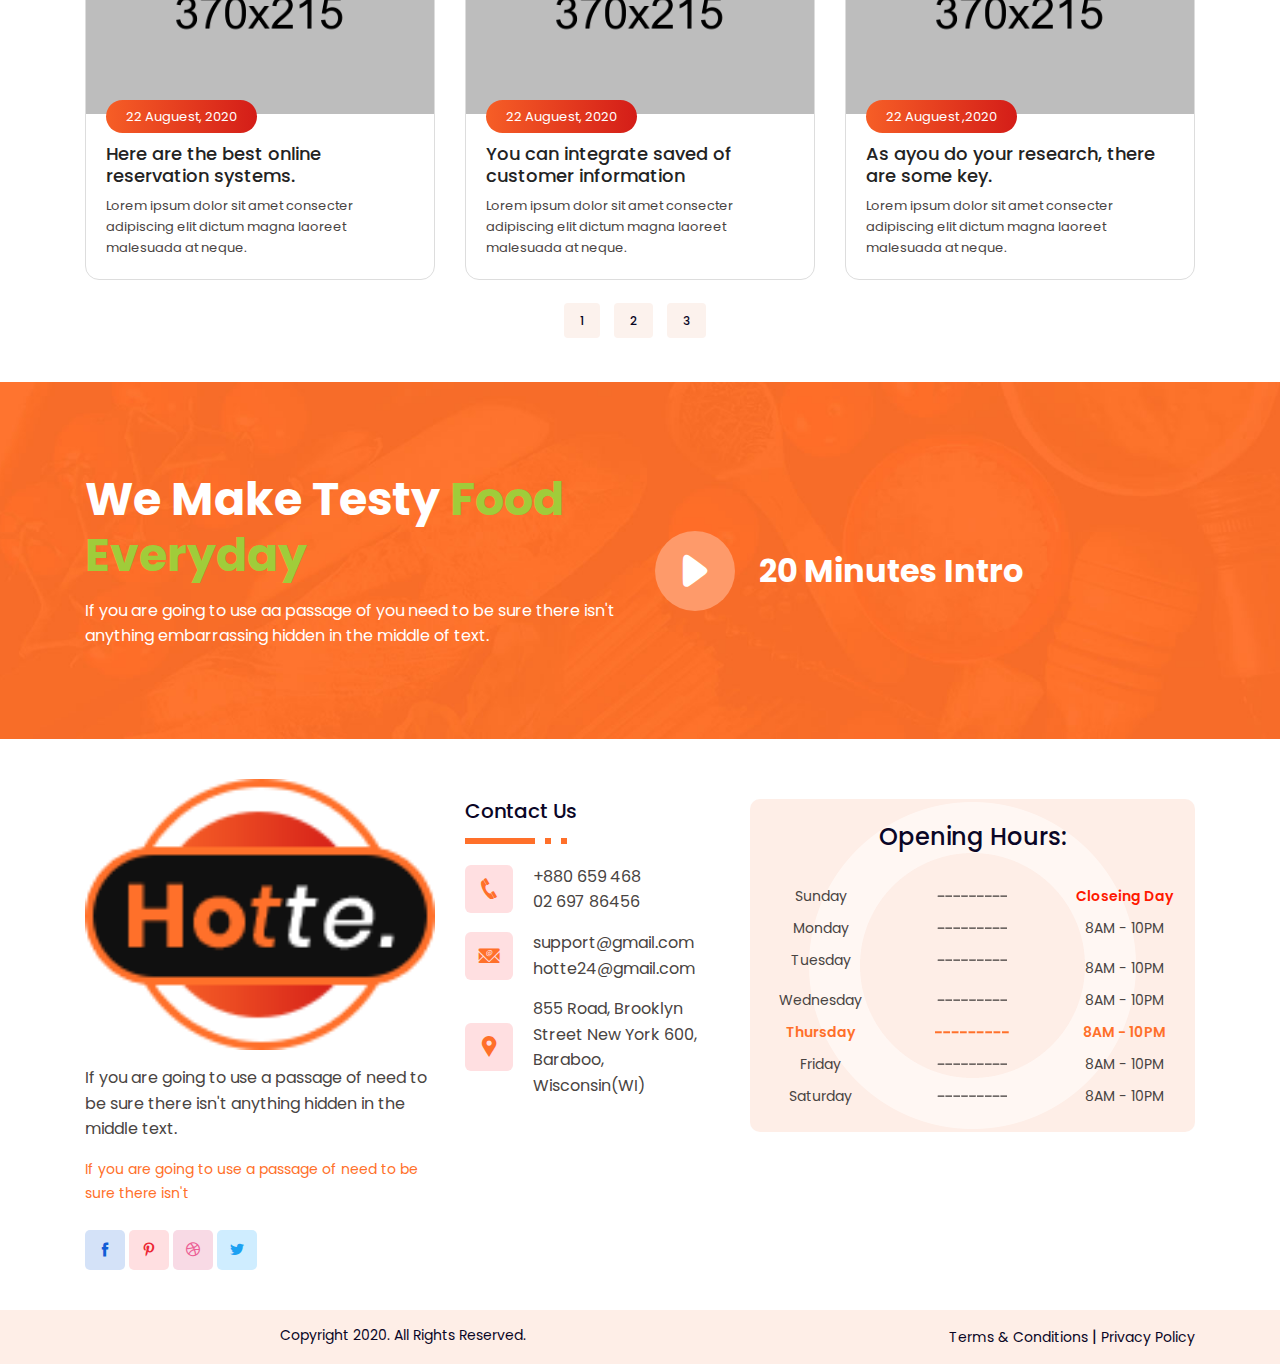
<file: blog.html>
<!DOCTYPE html>
<html class="no-js" lang="zxx">
<head>
    <meta charset="UTF-8" />
    <meta name="viewport" content="width=device-width, initial-scale=1.0" />
    <title>Blog | Hotte</title>
    <!-- Favicon -->
    <link rel="shortcut icon" href="favicon.ico" type="image/x-icon" />
    <link rel="icon" href="favicon.ico" type="image/x-icon" />
    <!-- Google Fonts -->
    <link href="https://fonts.googleapis.com/css2?family=Nunito:wght@300;400;600;700;800&family=Poppins:wght@300;400;500;600;700;800&display=swap" rel="stylesheet" />
    <!-- Icofont CSS -->
    <link rel="stylesheet" href="css/icofont.min.css" />
    <!-- Bootstrap CSS -->
    <link rel="stylesheet" href="css/bootstrap.min.css" />
    <!-- Venobox CSS -->
    <link rel="stylesheet" href="css/venobox.min.css" />
    <!-- Style CSS -->
    <link rel="stylesheet" href="css/style.css" />
    <!-- Responsive CSS -->
    <link rel="stylesheet" href="css/responsive.css" />
</head>
<body>
    <!-- Goto TOP -->
    <div id="top-btn">
        <button class="btn top-btn"><i class="icofont-arrow-up"></i></button>
    </div>
    <!-- Preloader -->
    <div class="preloader-wrap">
        <div class="preloader">
            <span></span>
            <span></span>
            <span></span>
            <span></span>
        </div>
    </div>
    <!-- HEADER PART START -->
    <header>
        <div class="header py-1">
            <div class="container">
                <nav class="navbar navbar-expand-lg navbar-light px-0 py-0">
                    <a class="navbar-brand" href="index.html">
                        <div class="logo">
                            <img src="img/logo.png" class="w-100 img-fluid" alt="" />
                        </div>
                    </a>
                    <div class="open-time">
                        <h6><i class="icofont-clock-time"></i> Open Now</h6>
                        <span>8AM - 10PM</span>
                    </div>
                    <button class="navbar-toggler" type="button" data-toggle="collapse" data-target="#navbarSupportedContent" aria-controls="navbarSupportedContent" aria-expanded="false" aria-label="Toggle navigation">
                        <i class="icofont-navigation-menu"></i>
                    </button>

                    <div class="collapse navbar-collapse" id="navbarSupportedContent">
                        <ul class="navbar-nav navbar-custom">
                            <li class="nav-item">
                                <a class="nav-link" href="index.html">Home </a>
                            </li>
                            <li class="nav-item">
                                <a class="nav-link" href="about.html">About</a>
                            </li>
                            <li class="nav-item dropdown active">
                                <a class="nav-link dropdown-toggle" href="#" id="navbarDropdown" role="button" data-toggle="dropdown" aria-haspopup="true" aria-expanded="false">
                                    Pages
                                </a>
                                <div class="dropdown-menu" aria-labelledby="navbarDropdown">
                                    <a class="dropdown-item" href="blog.html">Blog</a>
                                    <a class="dropdown-item" href="singlepost.html">Single Post</a>
                                    <a class="dropdown-item" href="error.html">404_Error</a>
                                </div>
                            </li>
                            <li class="nav-item">
                                <a class="nav-link" href="contact.html">Contact</a>
                            </li>

                            <li class="nav-item last-menu-bg">
                                <span class="nav-link"><a href="#">+2 364 98 672</a></span>
                            </li>
                        </ul>
                    </div>
                </nav>
            </div>
        </div>
    </header>
    <!-- HEADER PART END -->

    <!-- HERO SECTION START -->
    <div class="hero-section">
        <div class="bubble">
            <img src="img/bubble.png" alt="bubble-images " class="w-100 img-fluid" />
        </div>
        <div class="container">
            <div class="row">
                <div class="col-sm-12 col-md-12 col-lg-12">
                    <div class="hero-sec-content">
                        <h1>Blog</h1>
                        <ul>
                            <li><a href="index.html">Home</a><i class="icofont-double-right"></i></li>
                            <li>
                                <a href="blog.html"><span>Blog</span></a>
                            </li>
                        </ul>
                    </div>
                </div>
            </div>
        </div>
    </div>
    <!-- HERO SECTION END -->

    <!-- SERVICE SECTION START -->
    <div class="service-section">
        <div class="container">
            <div class="row">
                <div class="col-xs-12 col-sm-12 col-md-6 col-lg-4 col-xl-4">
                    <div class="image-box clearfix border-right-dashed">
                        <div class="box-image float-left">
                            <img src="img/honney.png" alt="" />
                        </div>
                        <div class="image-text float-left">
                            <h2>Choose food</h2>
                            <p>It is a long establed fact will distracted readable looking at layou.</p>
                        </div>
                    </div>
                </div>

                <div class="col-xs-12 col-sm-12 col-md-6 col-lg-4 col-xl-4">
                    <div class="image-box clearfix border-right-dashed">
                        <div class="box-image float-left">
                            <img src="img/macaron.png" alt="" />
                        </div>
                        <div class="image-text float-left">
                            <h2>place order</h2>
                            <p>It is a long establed fact will distracted readable looking at layou.</p>
                        </div>
                    </div>
                </div>


                <div class="col-xs-12 col-sm-12 col-md-6 col-lg-4 col-xl-4">
                    <div class="image-box clearfix">
                        <div class="box-image float-left">
                            <img src="img/dinner.png" alt="" />
                        </div>
                        <div class="image-text float-left">
                            <h2>Receive & go</h2>
                            <p>It is a long establed fact will distracted readable looking at layou.</p>
                        </div>
                    </div>
                </div>
            </div>
        </div>
    </div>
    <!-- SERVICE SECTION END -->

    <!-- BLOG SECTION START -->
    <div class="blog-section">
        <div class="container">
            <div class="row">
                <div class="col-sm-12 col-md-6 col-lg-4">
                    <div class="blog mb-4">
                        <div class="blog-img">
                            <img src="img/blog1.png" class="w-100 img-fluid" alt="" />
                        </div>
                        <div class="blog-content">
                            <div class="date"><a href="#" class="publish-btn">22 Auguest, 2020</a></div>
                            <h2>
                                <a href="#">
                                    Here are the best online reservation systems.
                                </a>
                            </h2>
                            <p>Lorem ipsum dolor sit amet consecter adipiscing elit dictum magna laoreet malesuada at neque.</p>
                        </div>
                    </div>
                </div>
                <div class="col-sm-12 col-md-6 col-lg-4">
                    <div class="blog mb-4">
                        <div class="blog-img">
                            <img src="img/blog2.png" class="w-100 img-fluid" alt="" />
                        </div>
                        <div class="blog-content">
                            <div class="date"><a href="#" class="publish-btn">22 Auguest, 2020</a></div>
                            <h2>
                                <a href="#">
                                    You can integrate saved of customer information
                                </a>
                            </h2>
                            <p>Lorem ipsum dolor sit amet consecter adipiscing elit dictum magna laoreet malesuada at neque.</p>
                        </div>
                    </div>
                </div>
                <div class="col-sm-12 col-md-6 col-lg-4">
                    <div class="blog mb-4">
                        <div class="blog-img">
                            <img src="img/blog3.png" class="w-100 img-fluid" alt="" />
                        </div>
                        <div class="blog-content">
                            <div class="date"><a href="#" class="publish-btn">22 Auguest, 2020</a></div>
                            <h2>
                                <a href="#">
                                    As ayou do your research, there are some key.
                                </a>
                            </h2>
                            <p>Lorem ipsum dolor sit amet consecter adipiscing elit dictum magna laoreet malesuada at neque.</p>
                        </div>
                    </div>
                </div>
                <div class="col-sm-12 col-md-6 col-lg-4">
                    <div class="blog mb-4">
                        <div class="blog-img">
                            <img src="img/blog4.png" class="w-100 img-fluid" alt="" />
                        </div>
                        <div class="blog-content">
                            <div class="date"><a href="#" class="publish-btn">22 Auguest, 2020</a></div>
                            <h2>
                                <a href="#">
                                    Here are the best online reservation systems.
                                </a>
                            </h2>
                            <p>Lorem ipsum dolor sit amet consecter adipiscing elit dictum magna laoreet malesuada at neque.</p>
                        </div>
                    </div>
                </div>
                <div class="col-sm-12 col-md-6 col-lg-4">
                    <div class="blog mb-4">
                        <div class="blog-img">
                            <img src="img/blog5.png" class="w-100 img-fluid" alt="" />
                        </div>
                        <div class="blog-content">
                            <div class="date"><a href="#" class="publish-btn">22 Auguest, 2020</a></div>
                            <h2>
                                <a href="#">
                                    You can integrate saved of customer information
                                </a>
                            </h2>
                            <p>Lorem ipsum dolor sit amet consecter adipiscing elit dictum magna laoreet malesuada at neque.</p>
                        </div>
                    </div>
                </div>
                <div class="col-sm-12 col-md-6 col-lg-4">
                    <div class="blog mb-4">
                        <div class="blog-img">
                            <img src="img/blog6.png" class="w-100 img-fluid" alt="" />
                        </div>
                        <div class="blog-content">
                            <div class="date"><a href="#" class="publish-btn">22 Auguest, 2020</a></div>
                            <h2>
                                <a href="#">
                                    As ayou do your research, there are some key.
                                </a>
                            </h2>
                            <p>Lorem ipsum dolor sit amet consecter adipiscing elit dictum magna laoreet malesuada at neque.</p>
                        </div>
                    </div>
                </div>
                <div class="col-sm-12 col-md-6 col-lg-4">
                    <div class="blog mb-4">
                        <div class="blog-img">
                            <img src="img/blog7.png" class="w-100 img-fluid" alt="" />
                        </div>
                        <div class="blog-content">
                            <div class="date"><a href="#" class="publish-btn">22 Auguest, 2020</a></div>
                            <h2>
                                <a href="#">
                                    Here are the best online reservation systems.
                                </a>
                            </h2>
                            <p>Lorem ipsum dolor sit amet consecter adipiscing elit dictum magna laoreet malesuada at neque.</p>
                        </div>
                    </div>
                </div>
                <div class="col-sm-12 col-md-6 col-lg-4">
                    <div class="blog mb-4">
                        <div class="blog-img">
                            <img src="img/blog8.png" class="w-100 img-fluid" alt="" />
                        </div>
                        <div class="blog-content">
                            <div class="date"><a href="#" class="publish-btn">22 Auguest, 2020</a></div>
                            <h2>
                                <a href="#">
                                    You can integrate saved of customer information
                                </a>
                            </h2>
                            <p>Lorem ipsum dolor sit amet consecter adipiscing elit dictum magna laoreet malesuada at neque.</p>
                        </div>
                    </div>
                </div>
                <div class="col-sm-12 col-md-6 col-lg-4">
                    <div class="blog mb-4">
                        <div class="blog-img">
                            <img src="img/blog9.png" class="w-100 img-fluid" alt="" />
                        </div>
                        <div class="blog-content">
                            <div class="date"><a href="#" class="publish-btn">22 Auguest ,2020</a></div>
                            <h2>
                                <a href="#">
                                    As ayou do your research, there are some key.
                                </a>
                            </h2>
                            <p>Lorem ipsum dolor sit amet consecter adipiscing elit dictum magna laoreet malesuada at neque.</p>
                        </div>
                    </div>
                </div>
            </div>
            <div class="row">
                <div class="col-12">
                    <div class="pages-links text-center">
                        <ul>
                            <li><a href="#">1</a></li>
                            <li><a href="#">2</a></li>
                            <li><a href="#">3</a></li>
                        </ul>
                    </div>
                </div>
            </div>
        </div>
    </div>
    <!-- BLOG SECTION END -->

    <!-- TESTY FOOD SECTION START -->
    <div class="testy-section">
        <div class="container">
            <div class="row align-items-center">
                <div class="col-md-6 col-lg-6">
                    <div class="testy-content">
                        <h3>We make testy <span>food everyday</span></h3>
                        <p>If you are going to use aa passage of you need to be sure there isn't anything embarrassing hidden in the middle of text.</p>
                    </div>
                </div>
                <div class="col-md-6 col-lg-6 text-center">
                    <div class="video-content">
                        <div class="video">
                            <a href="https://youtu.be/V6Vd1E9OL-U" class="venobox" data-autoplay="true" data-vbtype="video">
                                <i class="icofont-ui-play"></i>
                            </a>
                        </div>
                        <span>20 Minutes Intro</span>
                    </div>
                </div>
            </div>
        </div>
    </div>
    <!-- TESTY FOOD SECTION END -->

    <!--FOOTER TOP SECTION START-->
    <div class="footer-top">
        <div class="container">
            <div class="row">
                <div class="col-xs-12 col-sm-6 col-md-6 col-lg-4">
                    <div class="footer-top-content">
                        <div class="logo">
                            <img src="img/logo.png" class="w-100 img-fluid" alt="" />
                        </div>
                        <p>If you are going to use a passage of need to be sure there isn't anything hidden in the middle text.</p>
                        <span>If you are going to use a passage of need to be sure there isn't</span>
                        <ul class="social-icon-list">
                            <li>
                                <a href="#"><i class="icofont-facebook"></i></a>
                            </li>
                            <li class="social-icon custom-icon-pinterest">
                                <a href="#"><i class="icofont-pinterest"></i></a>
                            </li>
                            <li class="social-icon custom-icon-dribbble">
                                <a href="#"><i class="icofont-dribbble"></i></a>
                            </li>
                            <li class="social-icon custom-icon-twitter">
                                <a href="#"><i class="icofont-twitter"></i></a>
                            </li>
                        </ul>
                    </div>
                </div>

                <div class="col-xs-12 col-sm-6 col-md-6 col-lg-3">
                    <div class="contact-content">
                        <h3>Contact Us</h3>
                        <img src="img/border.png" alt="" />
                        <div class="contact-info d-flex align-items-center">
                            <div class="icon"><i class="icofont-phone"></i></div>
                            <div class="info">
                                <a href="#">+880 659 468</a>
                                <a href="#">02 697 86456</a>
                            </div>
                        </div>
                        <div class="contact-info d-flex align-items-center">
                            <div class="icon"><i class="icofont-email"></i></div>
                            <div class="info">
                                <a href="#">support@gmail.com</a>
                                <a href="#">hotte24@gmail.com</a>
                            </div>
                        </div>
                        <div class="contact-info d-flex align-items-center">
                            <div class="icon"><i class="icofont-google-map"></i></div>
                            <div class="info">
                                <a href="#">855 Road, Brooklyn Street New York 600, Baraboo, Wisconsin(WI)</a>
                            </div>
                        </div>
                    </div>
                </div>

                <div class="col-xs-12 col-sm-12 col-md-12 col-lg-5">
                    <div class="opening-hours">
                        <div class="opening-content">
                            <h3>Opening Hours:</h3>
                            <div class="row mt-4">
                                <div class="col-4 mt-2">
                                    <span>Sunday</span>
                                </div>
                                <div class="col-4 mt-2">
                                    <img src="img/line2.png" alt="" />
                                </div>
                                <div class="col-4 mt-2">
                                    <span class="closeing-day">Closeing Day</span>
                                </div>
                                <div class="col-4 mt-2">
                                    <span>Monday</span>
                                </div>
                                <div class="col-4 mt-2">
                                    <img src="img/line2.png" alt="" />
                                </div>
                                <div class="col-4 mt-2">
                                    <span>8AM - 10PM</span>
                                </div>
                                <div class="col-4 mt-2">
                                    <span>Tuesday</span>
                                </div>
                                <div class="col-4 mt-2">
                                    <img src="img/line2.png" alt="" />
                                </div>
                                <div class="col-4 mt-3">
                                    <span>8AM - 10PM</span>
                                </div>
                                <div class="col-4 mt-2">
                                    <span>Wednesday</span>
                                </div>
                                <div class="col-4 mt-2">
                                    <img src="img/line2.png" alt="" />
                                </div>
                                <div class="col-4 mt-2">
                                    <span>8AM - 10PM</span>
                                </div>
                                <div class="col-4 mt-2">
                                    <span class="custom-date-span">Thursday</span>
                                </div>
                                <div class="col-4 mt-2">
                                    <img src="img/line3.png" alt="" />
                                </div>
                                <div class="col-4 mt-2">
                                    <span class="custom-date-span">8AM - 10PM</span>
                                </div>
                                <div class="col-4 mt-2">
                                    <span>Friday</span>
                                </div>
                                <div class="col-4 mt-2">
                                    <img src="img/line2.png" alt="" />
                                </div>
                                <div class="col-4 mt-2">
                                    <span>8AM - 10PM</span>
                                </div>
                                <div class="col-4 mt-2">
                                    <span>Saturday</span>
                                </div>
                                <div class="col-4 mt-2">
                                    <img src="img/line2.png" alt="" />
                                </div>
                                <div class="col-4 mt-2">
                                    <span>8AM - 10PM</span>
                                </div>
                            </div>
                        </div>
                    </div>
                </div>
            </div>
        </div>
    </div>
    <!--FOOTER TOP SECTION END-->
    <!--FOOTER BOTTOM START-->
    <div class="footer-bootom">
        <div class="container">
            <div class="row">
                <div class="col-xs-12 col-sm-12 col-md-7 col-lg-7 col-xl-7">
                    <div class="copyright-txt">
                        <p>Copyright 2020. All Rights Reserved.</p>
                    </div>
                </div>
                <div class="col-xs-12 col-sm-12 col-md-5 col-lg-5 col-xl-5">
                    <div class="terms">
                        <span><a href="#">Terms & Conditions</a> | <a href="#">Privacy Policy</a></span>
                    </div>
                </div>
            </div>
        </div>
    </div>
    <!--FOOTER BOTTOM END-->


    <!-- jQuery JS -->
    <script src="js/jquery-3.5.1.min.js"></script>
    <!-- Popper JS -->
    <script src="js/popper.min.js"></script>
    <!-- Venobox JS -->
    <script src="js/venobox.min.js"></script>
    <!-- Bootstrap JS -->
    <script src="js/bootstrap.min.js"></script>
    <!-- main.js -->
    <script src="js/main.js"></script>
</body>
</html>
</file>
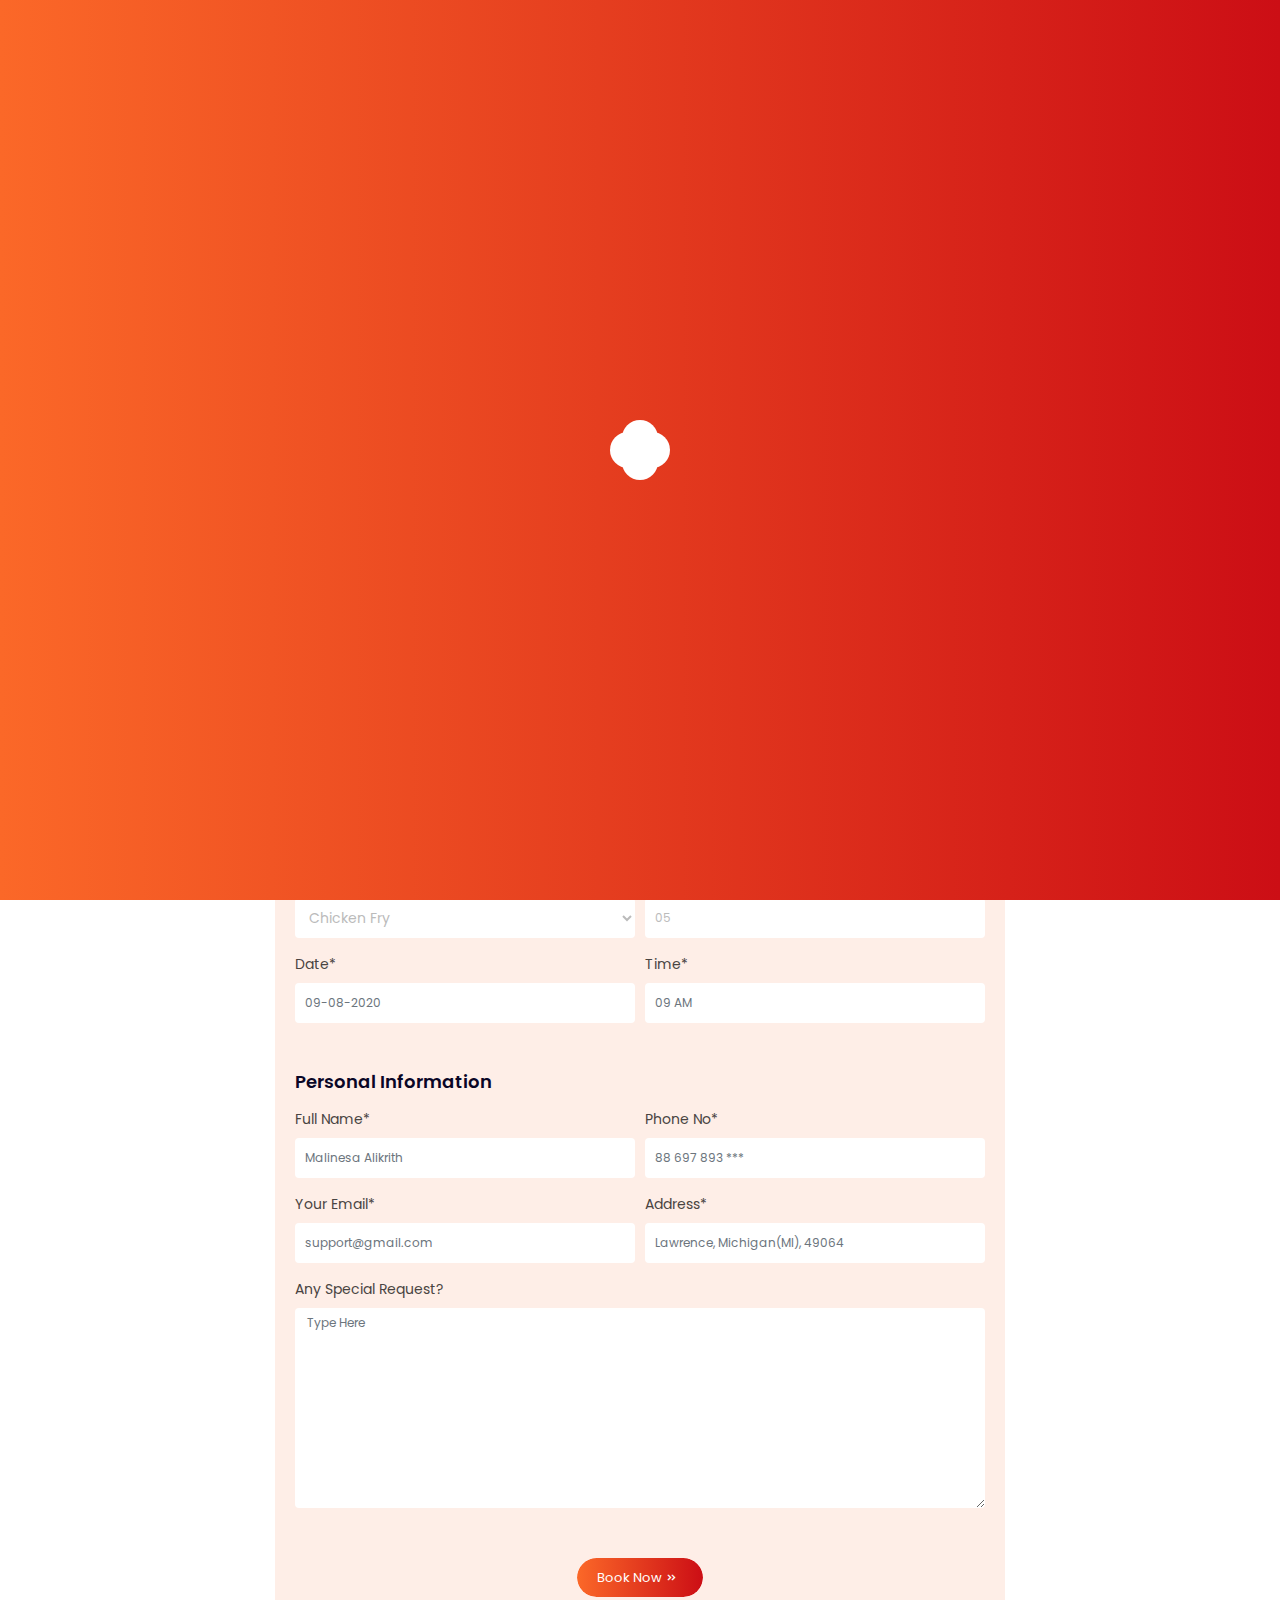
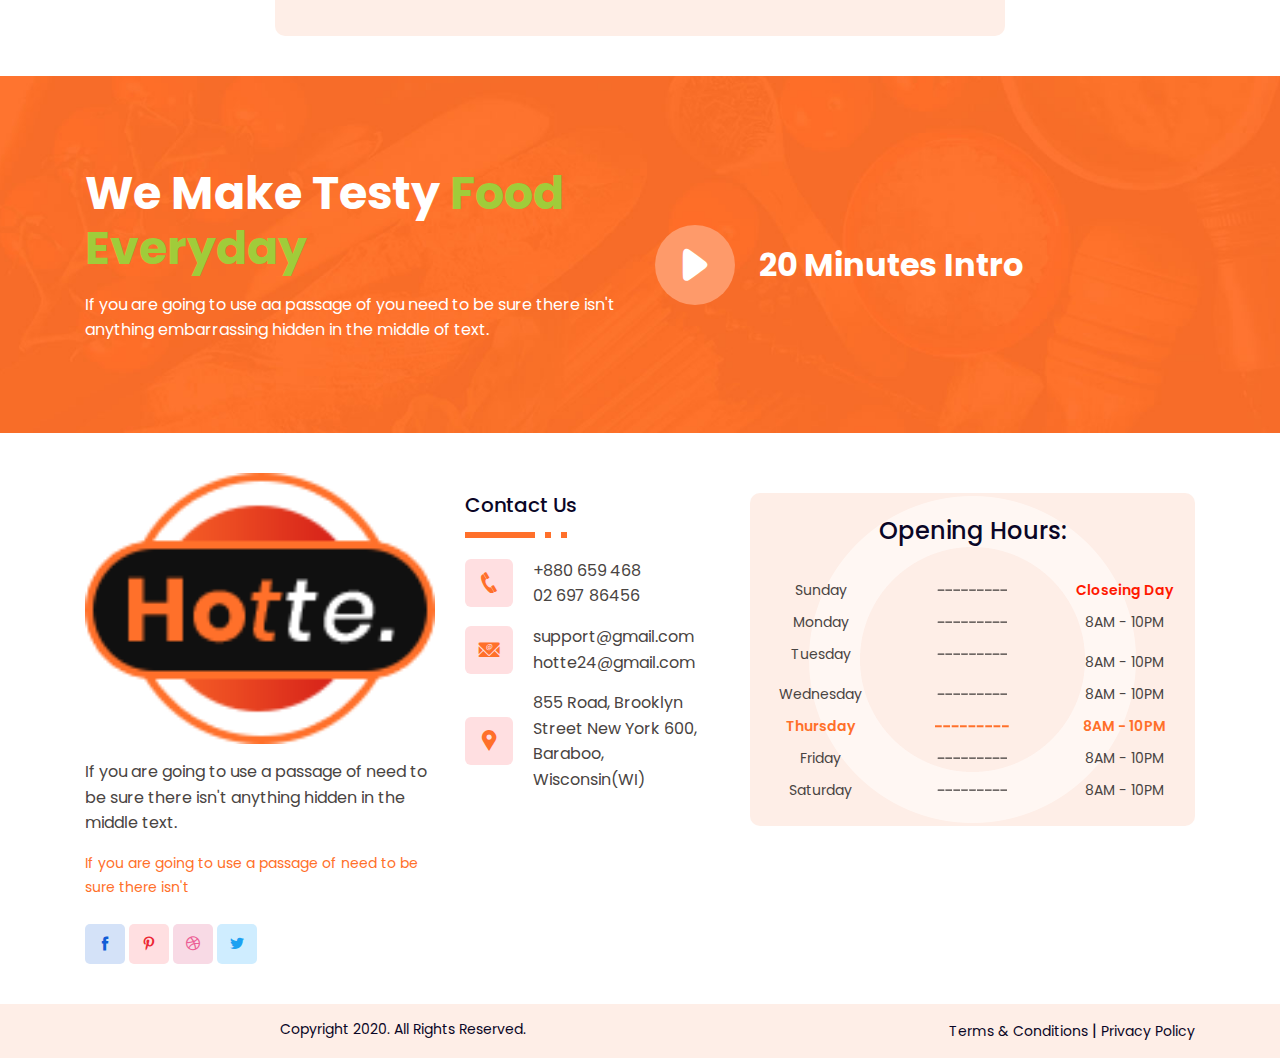
<file: contact.html>
<!DOCTYPE html>
<html class="no-js" lang="zxx">
<head>
    <meta charset="UTF-8" />
    <meta name="viewport" content="width=device-width, initial-scale=1.0" />
    <title>Contact US | Hotte</title>
    <!-- Favicon -->
    <link rel="shortcut icon" href="favicon.ico" type="image/x-icon" />
    <link rel="icon" href="favicon.ico" type="image/x-icon" />
    <!-- Google Font -->
    <link href="https://fonts.googleapis.com/css2?family=Nunito:wght@300;400;600;700;800&family=Poppins:wght@300;400;500;600;700;800&display=swap" rel="stylesheet" />
    <!-- Icofont CSS -->
    <link rel="stylesheet" href="css/icofont.min.css" />
    <!-- Bootstrap CSS  -->
    <link rel="stylesheet" href="css/bootstrap.min.css" />
    <!-- Venobox CSS -->
    <link rel="stylesheet" href="css/venobox.min.css" />
    <!-- Style CSS -->
    <link rel="stylesheet" href="css/style.css" />
    <!-- Responsive CSS -->
    <link rel="stylesheet" href="css/responsive.css" />
</head>
<body>
    <!-- Goto TOP -->
    <div id="top-btn">
        <button class="btn top-btn"><i class="icofont-arrow-up"></i></button>
    </div>
    <!-- Preloader -->
    <div class="preloader-wrap">
        <div class="preloader">
            <span></span>
            <span></span>
            <span></span>
            <span></span>
        </div>
    </div>
    <!-- HEADER PART START -->
    <header>
        <div class="header py-1">
            <div class="container">
                <nav class="navbar navbar-expand-lg navbar-light px-0 py-0">
                    <a class="navbar-brand" href="index.html">
                        <div class="logo">
                            <img src="img/logo.png" class="w-100 img-fluid" alt="" />
                        </div>
                    </a>
                    <div class="open-time">
                        <h6><i class="icofont-clock-time"></i> Open Now</h6>
                        <span>8AM - 10PM</span>
                    </div>
                    <button class="navbar-toggler" type="button" data-toggle="collapse" data-target="#navbarSupportedContent" aria-controls="navbarSupportedContent" aria-expanded="false" aria-label="Toggle navigation">
                        <i class="icofont-navigation-menu"></i>
                    </button>

                    <div class="collapse navbar-collapse" id="navbarSupportedContent">
                        <ul class="navbar-nav navbar-custom">
                            <li class="nav-item">
                                <a class="nav-link" href="index.html">Home </a>
                            </li>
                            <li class="nav-item">
                                <a class="nav-link" href="about.html">About</a>
                            </li>
                            <li class="nav-item dropdown">
                                <a class="nav-link dropdown-toggle" href="#" id="navbarDropdown" role="button" data-toggle="dropdown" aria-haspopup="true" aria-expanded="false">
                                    Pages
                                </a>
                                <div class="dropdown-menu" aria-labelledby="navbarDropdown">
                                    <a class="dropdown-item" href="blog.html">Blog</a>
                                    <a class="dropdown-item" href="singlepost.html">Single Post</a>
                                    <a class="dropdown-item" href="error.html">404_Error</a>
                                </div>
                            </li>
                            <li class="nav-item active">
                                <a class="nav-link" href="contact.html">Contact</a>
                            </li>

                            <li class="nav-item last-menu-bg">
                                <span class="nav-link"><a href="#">+2 364 98 672</a></span>
                            </li>
                        </ul>
                    </div>
                </nav>
            </div>
        </div>
    </header>
    <!-- HEADER PART END -->

    <!-- HERO SECTION START -->
    <div class="hero-section">
        <div class="bubble">
            <img src="img/bubble.png" alt="bubble-images " class="w-100 img-fluid" />
        </div>
        <div class="container">
            <div class="row">
                <div class="col-sm-12 col-md-12 col-lg-12">
                    <div class="hero-sec-content">
                        <h1>Contact</h1>
                        <ul>
                            <li><a href="index.html">Home</a><i class="icofont-double-right"></i></li>
                            <li>
                                <a href="contact.html"><span>contact</span></a>
                            </li>
                        </ul>
                    </div>
                </div>
            </div>
        </div>
    </div>
    <!-- HERO SECTION END -->

    <!-- SERVICE SECTION START -->
    <div class="service-section">
        <div class="container">
            <div class="row">

                <div class="col-xs-12 col-sm-12 col-md-6 col-lg-4 col-xl-4">
                    <div class="image-box clearfix border-right-dashed">
                        <div class="box-image float-left">
                            <img src="img/phone.png" alt="" />
                            <!-- <img src="img/honney.png" alt="" /> -->
                        </div>
                        <div class="image-text float-left contact-information">
                            <h2>Call Now</h2>
                            <p><a href="#">00 863 578 774</a></p>
                            <p><a href="#">88 725 705 344</a></p>
                        </div>
                    </div>
                </div>

                <div class="col-xs-12 col-sm-12 col-md-6 col-lg-4 col-xl-4">
                    <div class="image-box clearfix border-right-dashed">
                        <div class="box-image float-left">
                            <img src="img/email.png" alt="" />
                            <!-- <img src="img/macaron.png" alt="" /> -->
                        </div>
                        <div class="image-text float-left contact-information">
                            <h2>Email us</h2>
                            <p><a href="#">support@gmail.com</a></p>
                            <p><a href="#">hotte24@gmail.com</a></p>
                        </div>
                    </div>
                </div>

                <div class="col-xs-12 col-sm-12 col-md-6 col-lg-4 col-xl-4">
                    <div class="image-box clearfix">
                        <div class="box-image float-left">
                            <img src="img/map.png" alt="" />
                            <!-- <img src="img/dinner.png" alt="" /> -->
                        </div>
                        <div class="image-text float-left contact-information">
                            <h2>Address</h2>
                            <p><a href="#">Landline, from Huntingn<br>Beach,CA(state),USA</a></p>
                        </div>
                    </div>
                </div>

            </div>
        </div>
    </div>
    <!-- SERVICE SECTION END -->

    <!-- RESERVATION FROM SECTION START -->
    <div class="reservation-form">
        <div class="container">
            <div class="row">
                <div class="col-xs-12 col-sm-12 col-md-12 col-lg-12 col-xl-12">
                    <div class="reservation-head text-center">
                        <h2>Make a Reservation And Enjoy <span>Fresh Food</span></h2>
                        <p>There are many variations of passages of Lorem Ipsum available but majority have suffered alteration injected humour</p>
                    </div>
                </div>
            </div>
            <div class="row">
                <div class="form">
                    <div class="col-xs-12 col-sm-12 col-md-10 col-lg-8 col-xl-8 m-auto">
                        <div class="personal">
                            <form action="#">
                                <div class="form-row custom-form">
                                    <div class="col-xs-12 col-sm-12 col-md-6 col-lg-6 col-xl-6 mt-3">
                                        <label for="chicken">Select menu*</label>
                                        <select class="form-control reservation-input" id="chicken" name="chicken">
                                            <option value="">Chicken Fry</option>
                                            <option value="">Chicken Burger</option>
                                            <option value="">Chicken carry</option>
                                            <option value="">beaf carry</option>
                                        </select>
                                    </div>
                                    <div class="col-xs-12 col-sm-12 col-md-6 col-lg-6 col-xl-6 mt-3">
                                        <label for="quantity">quantity*</label>
                                        <input type="number" class="form-control reservation-input" id="quantity" name="quantity" min="1" max="20" value="05" />
                                    </div>
                                    <div class="col-xs-12 col-sm-12 col-md-6 col-lg-6 col-xl-6 mt-3">
                                        <label for="date">Date*</label>

                                        <input type="text" class="form-control reservation-input" id="date" name="date" placeholder="09-08-2020" />
                                    </div>
                                    <div class="col-xs-12 col-sm-12 col-md-6 col-lg-6 col-xl-6 mt-3">
                                        <label for="time">Time*</label>
                                        <input type="text" class="form-control reservation-input" id="time" name="time" placeholder="09 AM" />
                                    </div>
                                    <div class="col-xs-12 col-sm-12 col-md-12 col-lg-12 col-xl-12 mt-5">
                                        <h4>Personal Information</h4>
                                    </div>

                                    <div class="col-xs-12 col-sm-12 col-md-6 col-lg-6 col-xl-6 mt-3">
                                        <label for="name">full Name*</label>
                                        <input type="text" class="form-control reservation-input" id="name" name="name" placeholder="Malinesa Alikrith" />
                                    </div>

                                    <div class="col-xs-12 col-sm-12 col-md-6 col-lg-6 col-xl-6 mt-3">
                                        <label for="phone">Phone no*</label>
                                        <input type="text" class="form-control reservation-input" id="phone" name="phone" placeholder="88 697 893 ***" />
                                    </div>
                                    <div class="col-xs-12 col-sm-12 col-md-6 col-lg-6 col-xl-6 mt-3">
                                        <label for="email">your email*</label>
                                        <input type="email" class="form-control reservation-input" id="email" name="email" placeholder="support@gmail.com" />
                                    </div>
                                    <div class="col-xs-12 col-sm-12 col-md-6 col-lg-6 col-xl-6 mt-3">
                                        <label for="address">address*</label>
                                        <input type="text" class="form-control reservation-input" id="address" name="address" placeholder="Lawrence, Michigan(MI), 49064" />
                                    </div>
                                    <div class="col-xs-12 col-sm-12 col-md-12 col-lg-12 col-xl-12 mt-3">
                                        <label for="textarea">Any special Request?</label>
                                        <textarea class="form-control reservation-textarea" id="textarea" name="textarea" rows="3" placeholder="Type Here"></textarea>
                                    </div>
                                    <div class="col-12 text-center mt-5">
                                        <a href="#" class="book-now">Book Now <i class="icofont-double-right"></i></a>
                                    </div>
                                </div>
                            </form>
                        </div>
                    </div>
                </div>
            </div>
        </div>
    </div>
    <!-- RESERVATION FROM SECTION END -->

    <!-- TESTY FOOD SECTION START -->
    <div class="testy-section">
        <div class="container">
            <div class="row align-items-center">
                <div class="col-md-6 col-lg-6">
                    <div class="testy-content">
                        <h3>We make testy <span>food everyday</span></h3>
                        <p>If you are going to use aa passage of you need to be sure there isn't anything embarrassing hidden in the middle of text.</p>
                    </div>
                </div>
                <div class="col-md-6 col-lg-6 text-center">
                    <div class="video-content">
                        <div class="video">
                            <a href="https://youtu.be/V6Vd1E9OL-U" class="venobox" data-autoplay="true" data-vbtype="video">
                                <i class="icofont-ui-play"></i>
                            </a>
                        </div>
                        <span>20 Minutes Intro</span>
                    </div>
                </div>
            </div>
        </div>
    </div>
    <!-- TESTY FOOD SECTION END -->

    <!--FOOTER TOP SECTION START-->
    <div class="footer-top">
        <div class="container">
            <div class="row">
                <div class="col-xs-12 col-sm-6 col-md-6 col-lg-4">
                    <div class="footer-top-content">
                        <div class="logo">
                            <img src="img/logo.png" class="w-100 img-fluid" alt="" />
                        </div>
                        <p>If you are going to use a passage of need to be sure there isn't anything hidden in the middle text.</p>
                        <span>If you are going to use a passage of need to be sure there isn't</span>
                        <ul class="social-icon-list">
                            <li>
                                <a href="#"><i class="icofont-facebook"></i></a>
                            </li>
                            <li class="social-icon custom-icon-pinterest">
                                <a href="#"><i class="icofont-pinterest"></i></a>
                            </li>
                            <li class="social-icon custom-icon-dribbble">
                                <a href="#"><i class="icofont-dribbble"></i></a>
                            </li>
                            <li class="social-icon custom-icon-twitter">
                                <a href="#"><i class="icofont-twitter"></i></a>
                            </li>
                        </ul>
                    </div>
                </div>

                <div class="col-xs-12 col-sm-6 col-md-6 col-lg-3">
                    <div class="contact-content">
                        <h3>Contact Us</h3>
                        <img src="img/border.png" alt="" />
                        <div class="contact-info d-flex align-items-center">
                            <div class="icon"><i class="icofont-phone"></i></div>
                            <div class="info">
                                <a href="#">+880 659 468</a>
                                <a href="#">02 697 86456</a>
                            </div>
                        </div>
                        <div class="contact-info d-flex align-items-center">
                            <div class="icon"><i class="icofont-email"></i></div>
                            <div class="info">
                                <a href="#">support@gmail.com</a>
                                <a href="#">hotte24@gmail.com</a>
                            </div>
                        </div>
                        <div class="contact-info d-flex align-items-center">
                            <div class="icon"><i class="icofont-google-map"></i></div>
                            <div class="info">
                                <a href="#">855 Road, Brooklyn Street New York 600, Baraboo, Wisconsin(WI)</a>
                            </div>
                        </div>
                    </div>
                </div>

                <div class="col-xs-12 col-sm-12 col-md-12 col-lg-5">
                    <div class="opening-hours">
                        <div class="opening-content">
                            <h3>Opening Hours:</h3>
                            <div class="row mt-4">
                                <div class="col-4 mt-2">
                                    <span>Sunday</span>
                                </div>
                                <div class="col-4 mt-2">
                                    <img src="img/line2.png" alt="" />
                                </div>
                                <div class="col-4 mt-2">
                                    <span class="closeing-day">Closeing Day</span>
                                </div>
                                <div class="col-4 mt-2">
                                    <span>Monday</span>
                                </div>
                                <div class="col-4 mt-2">
                                    <img src="img/line2.png" alt="" />
                                </div>
                                <div class="col-4 mt-2">
                                    <span>8AM - 10PM</span>
                                </div>
                                <div class="col-4 mt-2">
                                    <span>Tuesday</span>
                                </div>
                                <div class="col-4 mt-2">
                                    <img src="img/line2.png" alt="" />
                                </div>
                                <div class="col-4 mt-3">
                                    <span>8AM - 10PM</span>
                                </div>
                                <div class="col-4 mt-2">
                                    <span>Wednesday</span>
                                </div>
                                <div class="col-4 mt-2">
                                    <img src="img/line2.png" alt="" />
                                </div>
                                <div class="col-4 mt-2">
                                    <span>8AM - 10PM</span>
                                </div>
                                <div class="col-4 mt-2">
                                    <span class="custom-date-span">Thursday</span>
                                </div>
                                <div class="col-4 mt-2">
                                    <img src="img/line3.png" alt="" />
                                </div>
                                <div class="col-4 mt-2">
                                    <span class="custom-date-span">8AM - 10PM</span>
                                </div>
                                <div class="col-4 mt-2">
                                    <span>Friday</span>
                                </div>
                                <div class="col-4 mt-2">
                                    <img src="img/line2.png" alt="" />
                                </div>
                                <div class="col-4 mt-2">
                                    <span>8AM - 10PM</span>
                                </div>
                                <div class="col-4 mt-2">
                                    <span>Saturday</span>
                                </div>
                                <div class="col-4 mt-2">
                                    <img src="img/line2.png" alt="" />
                                </div>
                                <div class="col-4 mt-2">
                                    <span>8AM - 10PM</span>
                                </div>
                            </div>
                        </div>
                    </div>
                </div>
            </div>
        </div>
    </div>
    <!--FOOTER TOP SECTION END-->
    <!--FOOTER BOTTOM START-->
    <div class="footer-bootom">
        <div class="container">
            <div class="row">
                <div class="col-xs-12 col-sm-12 col-md-7 col-lg-7 col-xl-7">
                    <div class="copyright-txt">
                        <p>Copyright 2020. All Rights Reserved.</p>
                    </div>
                </div>
                <div class="col-xs-12 col-sm-12 col-md-5 col-lg-5 col-xl-5">
                    <div class="terms">
                        <span><a href="#">Terms & Conditions</a> | <a href="#">Privacy Policy</a></span>
                    </div>
                </div>
            </div>
        </div>
    </div>
    <!--FOOTER BOTTOM END-->


    <!-- jQuery JS -->
    <script src="js/jquery-3.5.1.min.js"></script>
    <!-- Popper JS -->
    <script src="js/popper.min.js"></script>
    <!-- Venobox JS -->
    <script src="js/venobox.min.js"></script>
    <!-- Boostrap JS -->
    <script src="js/bootstrap.min.js"></script>
    <!-- main.js -->
    <script src="js/main.js"></script>
</body>
</html>
</file>
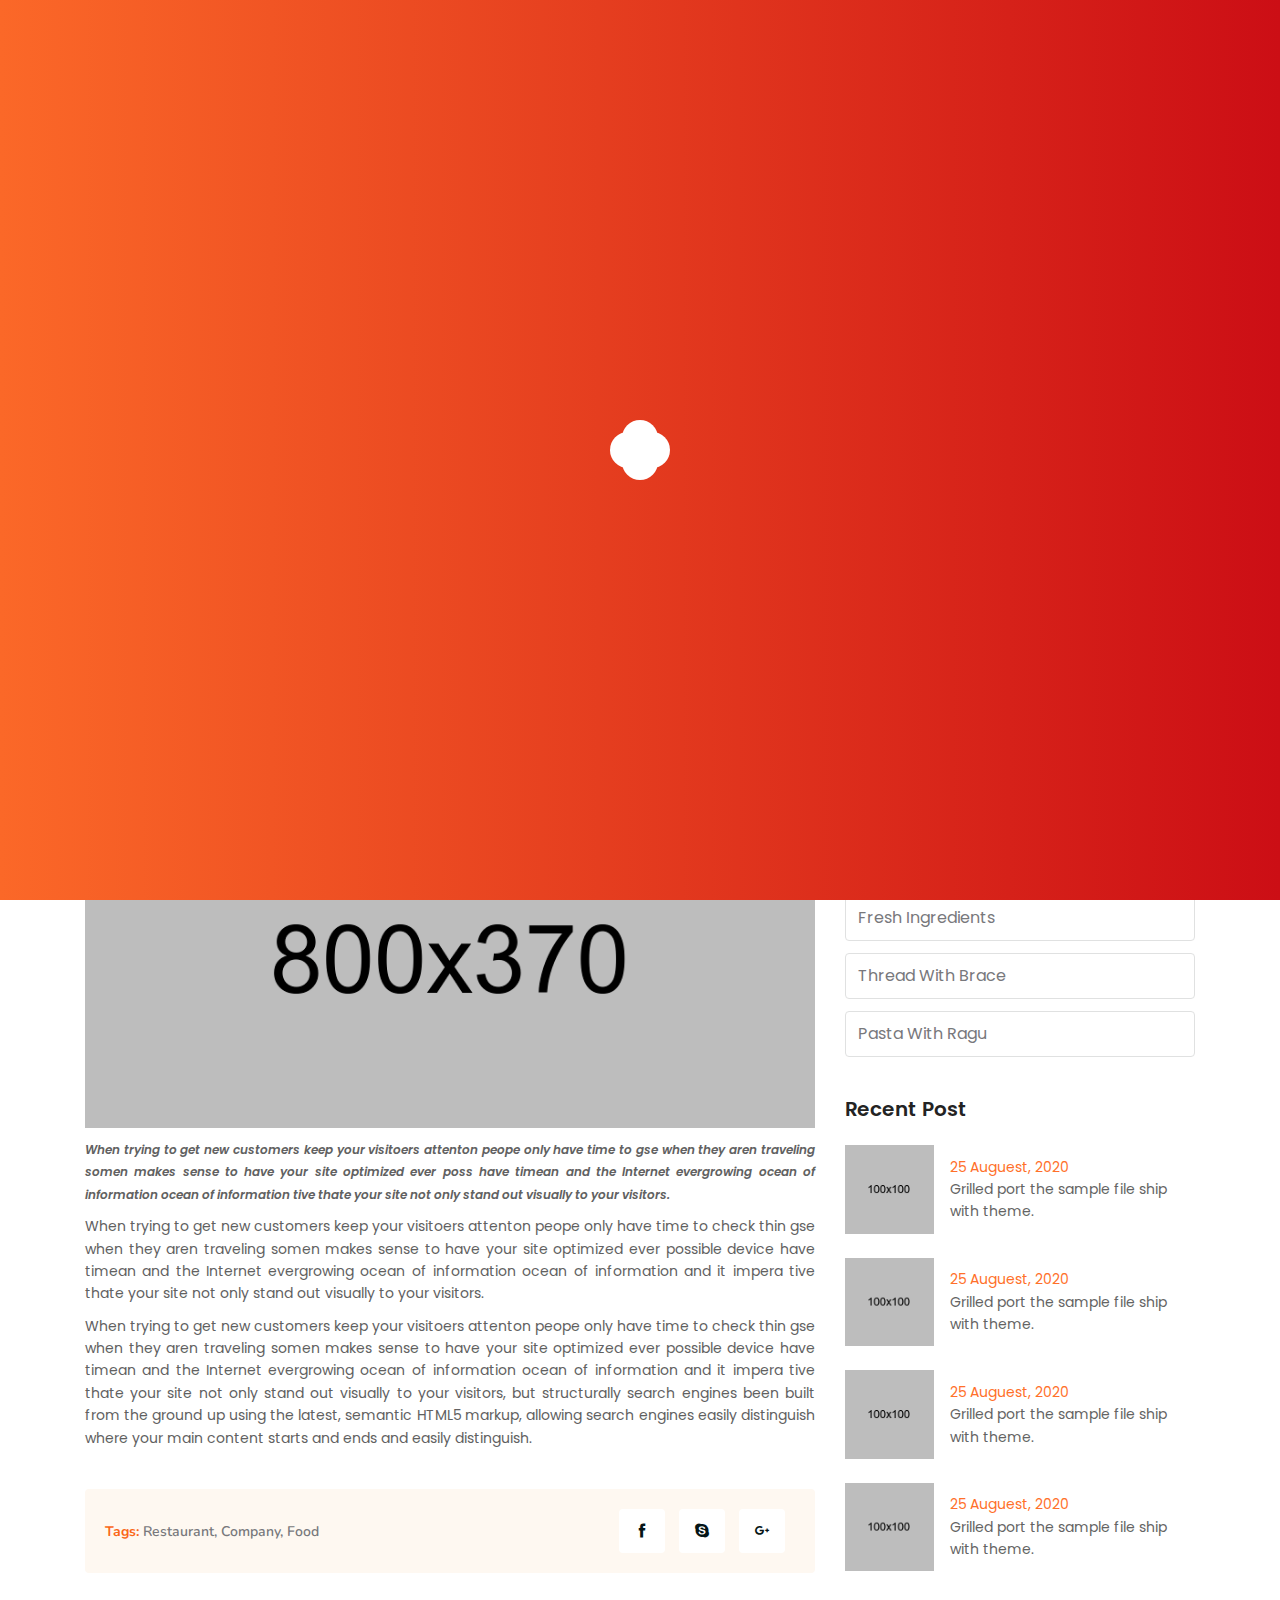
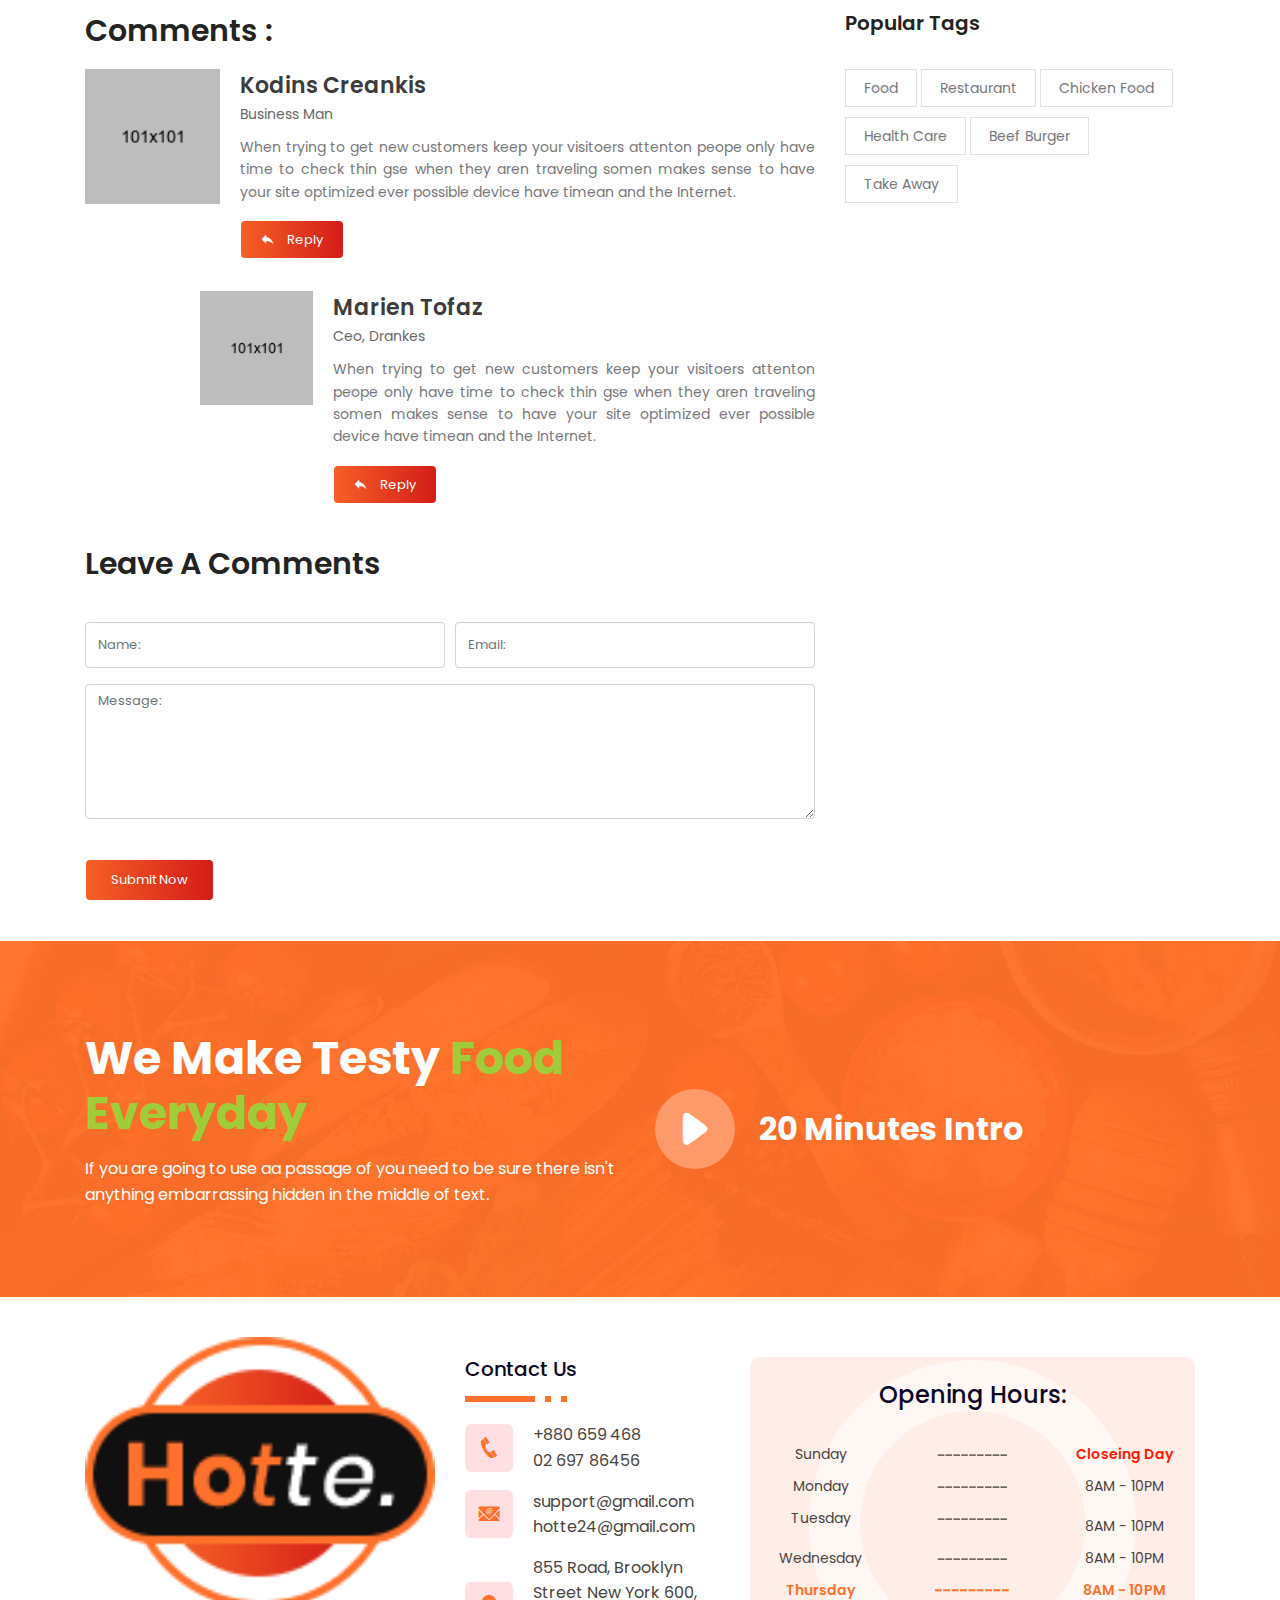
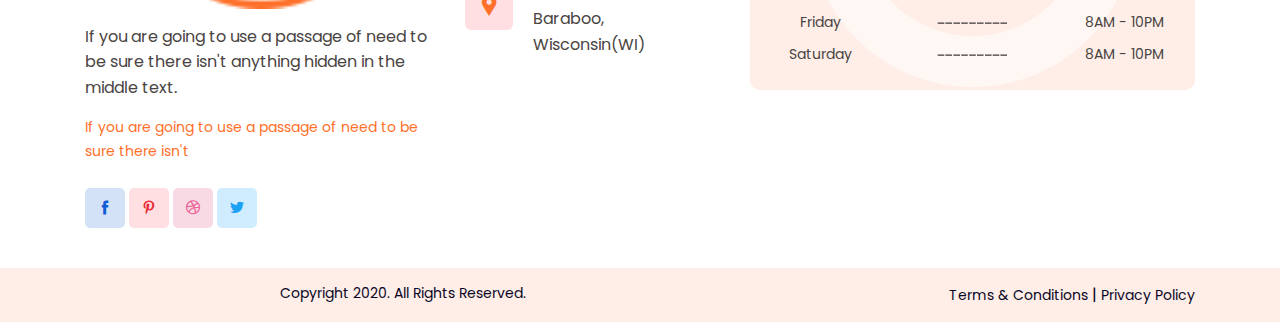
<file: singlepost.html>
<!DOCTYPE html>
<html class="no-js" lang="zxx">
<head>
    <meta charset="UTF-8" />
    <meta name="viewport" content="width=device-width, initial-scale=1.0" />
    <title>Single Post | Hotte</title>
    <!-- Favicon -->
    <link rel="shortcut icon" href="favicon.ico" type="image/x-icon" />
    <link rel="icon" href="favicon.ico" type="image/x-icon" />
    <!-- Google Fonts -->
    <link href="https://fonts.googleapis.com/css2?family=Nunito:wght@300;400;600;700;800&family=Poppins:wght@300;400;500;600;700;800&display=swap" rel="stylesheet" />
    <!-- Icofont CSS -->
    <link rel="stylesheet" href="css/icofont.min.css" />
    <!-- Bootstrap CSS -->
    <link rel="stylesheet" href="css/bootstrap.min.css" />
    <!-- Venobox CSS -->
    <link rel="stylesheet" href="css/venobox.min.css" />
    <!-- Style CSS -->
    <link rel="stylesheet" href="css/style.css" />
    <!-- Responsive CSS -->
    <link rel="stylesheet" href="css/responsive.css" />
</head>
<body>
    <!-- Goto TOP -->
    <div id="top-btn">
        <button class="btn top-btn"><i class="icofont-arrow-up"></i></button>
    </div>
    <!-- Preloader -->
    <div class="preloader-wrap">
        <div class="preloader">
            <span></span>
            <span></span>
            <span></span>
            <span></span>
        </div>
    </div>
    <!-- HEADER PART START -->
    <header>
        <div class="header py-1">
            <div class="container">
                <nav class="navbar navbar-expand-lg navbar-light px-0 py-0">
                    <a class="navbar-brand" href="index.html">
                        <div class="logo">
                            <img src="img/logo.png" class="w-100 img-fluid" alt="" />
                        </div>
                    </a>
                    <div class="open-time">
                        <h6><i class="icofont-clock-time"></i> Open Now</h6>
                        <span>8AM - 10PM</span>
                    </div>
                    <button class="navbar-toggler" type="button" data-toggle="collapse" data-target="#navbarSupportedContent" aria-controls="navbarSupportedContent" aria-expanded="false" aria-label="Toggle navigation">
                        <i class="icofont-navigation-menu"></i>
                    </button>

                    <div class="collapse navbar-collapse" id="navbarSupportedContent">
                        <ul class="navbar-nav navbar-custom">
                            <li class="nav-item">
                                <a class="nav-link" href="index.html">Home </a>
                            </li>
                            <li class="nav-item">
                                <a class="nav-link" href="about.html">About</a>
                            </li>
                            <li class="nav-item dropdown active">
                                <a class="nav-link dropdown-toggle" href="#" id="navbarDropdown" role="button" data-toggle="dropdown" aria-haspopup="true" aria-expanded="false">
                                    Pages
                                </a>
                                <div class="dropdown-menu" aria-labelledby="navbarDropdown">
                                    <a class="dropdown-item" href="blog.html">Blog</a>
                                    <a class="dropdown-item" href="singlepost.html">Single Post</a>
                                    <a class="dropdown-item" href="error.html">404_Error</a>
                                </div>
                            </li>
                            <li class="nav-item">
                                <a class="nav-link" href="contact.html">Contact</a>
                            </li>

                            <li class="nav-item last-menu-bg">
                                <span class="nav-link"><a href="#">+2 364 98 672</a></span>
                            </li>
                        </ul>
                    </div>
                </nav>
            </div>
        </div>
    </header>
    <!-- HEADER PART END -->

    <!-- HERO SECTION START -->
    <div class="hero-section">
        <div class="bubble">
            <img src="img/bubble.png" alt="bubble-images " class="w-100 img-fluid" />
        </div>
        <div class="container">
            <div class="row">
                <div class="col-sm-12 col-md-12 col-lg-12">
                    <div class="hero-sec-content">
                        <h1>Single Post</h1>
                        <ul>
                            <li><a href="index.html">Home</a><i class="icofont-double-right"></i></li>
                            <li>
                                <a href="singlepost.html"><span>Single Post</span></a>
                            </li>
                        </ul>
                    </div>
                </div>
            </div>
        </div>
    </div>
    <!-- HERO SECTION END -->

    <!-- BLOG DETAILS SECTION STRAT -->
    <div class="blog-details">
        <div class="container">
            <div class="row">
                <div class="col-xs-12 col-sm-12 col-md-12 col-lg-8">
                    <div class="blog-details-content">
                        <h3>Best booking systems and table planners for restaurants.</h3>
                        <div class="customer-name">
                            <span><a href="#">By: Jenifer Lofez | </a>Date: 25 August, 2020</span>
                        </div>
                        <p>
                            When trying to get new customers keep your visitoers attenton peope only have time to check thin gse when they aren traveling somen makes sense to have your site optimized ever possible device have timean and
                            the Internet evergrowing ocean of information ocean of information and it impera tive thate your site not only stand out visually to your visitors, but structurally search engines been built from the ground
                            up using the latest, semantic HTML5 markup, allowing search engines easily distinguish where your main content starts and ends and easily distinguish.
                        </p>
                        <div class="details-img">
                            <img src="img/detailsimg.png" class="w-100 img-fluid" alt="" />
                        </div>
                        <p>
                            <span>
                                <i>
                                    When trying to get new customers keep your visitoers attenton peope only have time to gse when they aren traveling somen makes sense to have your site optimized ever poss have timean and the Internet
                                    evergrowing ocean of information ocean of information tive thate your site not only stand out visually to your visitors.
                                </i>
                            </span>
                        </p>
                        <p>
                            When trying to get new customers keep your visitoers attenton peope only have time to check thin gse when they aren traveling somen makes sense to have your site optimized ever possible device have timean and
                            the Internet evergrowing ocean of information ocean of information and it impera tive thate your site not only stand out visually to your visitors.
                        </p>
                        <p>
                            When trying to get new customers keep your visitoers attenton peope only have time to check thin gse when they aren traveling somen makes sense to have your site optimized ever possible device have timean and
                            the Internet evergrowing ocean of information ocean of information and it impera tive thate your site not only stand out visually to your visitors, but structurally search engines been built from the ground
                            up using the latest, semantic HTML5 markup, allowing search engines easily distinguish where your main content starts and ends and easily distinguish.
                        </p>
                        <div class="tags-bar d-flex justify-content-between align-items-center">
                            <div class="tags">
                                <ul>
                                    <li>
                                        <a href="#"><span>Tags:</span></a>
                                    </li>
                                    <li><a href="#">Restaurant,</a></li>
                                    <li><a href="#">Company,</a></li>
                                    <li><a href="#">Food</a></li>
                                </ul>
                            </div>
                            <div class="social-media-icon">
                                <ul>
                                    <li>
                                        <a href="#"><i class="icofont-facebook"></i></a>
                                    </li>
                                    <li>
                                        <a href="#"><i class="icofont-skype"></i></a>
                                    </li>
                                    <li>
                                        <a href="#"><i class="icofont-google-plus"></i></a>
                                    </li>
                                </ul>
                            </div>
                        </div>
                        <div class="comment-box">
                            <h3>Comments :</h3>
                            <div class="comment d-flex">
                                <div class="person-img">
                                    <img src="img/person1.png" class="w-100 img-fluid" alt="" />
                                </div>
                                <div class="comment-content">
                                    <div class="person-name">
                                        <a href="#">Kodins Creankis</a>
                                    </div>
                                    <span>Business Man</span>
                                    <p>
                                        When trying to get new customers keep your visitoers attenton peope only have time to check thin gse when they aren traveling somen makes sense to have your site optimized ever possible device
                                        have timean and the Internet.
                                    </p>
                                    <div>
                                        <a href="#" class="reply-btn"><i class="icofont-reply"></i> Reply</a>
                                    </div>
                                </div>
                            </div>
                            <div class="reply-comment d-flex">
                                <div class="person-img">
                                    <img src="img/person2.png" class="w-100 img-fluid" alt="" />
                                </div>
                                <div class="comment-content">
                                    <div class="person-name">
                                        <a href="#">Marien Tofaz</a>
                                    </div>
                                    <span>Ceo, Drankes</span>
                                    <p>
                                        When trying to get new customers keep your visitoers attenton peope only have time to check thin gse when they aren traveling somen makes sense to have your site optimized ever possible device
                                        have timean and the Internet.
                                    </p>
                                    <div>
                                        <a href="#" class="reply-btn"><i class="icofont-reply"></i> Reply</a>
                                    </div>
                                </div>
                            </div>
                        </div>
                        <div class="blog_form">
                            <h3>Leave A Comments</h3>
                            <form action="#">
                                <div class="form-row mt-4">
                                    <div class="col-xs-12 col-sm-12 col-md-6 col-lg-6 col-xl-6 mt-3">
                                        <input type="text" class="form-control custom-input" id="name" name="name" value="" placeholder="Name:" />
                                    </div>

                                    <div class="col-xs-12 col-sm-12 col-md-6 col-lg-6 col-xl-6 mt-3">
                                        <input type="email" class="form-control custom-input" id="email" name="email" value="" placeholder="Email:" />
                                    </div>

                                    <div class="col-xs-12 col-sm-12 col-md-12 col-lg-12 col-xl-12 mt-3">
                                        <textarea class="form-control custom-textarea" id="message:" name="message:" rows="3" placeholder="Message:"></textarea>
                                    </div>
                                </div>

                                <button class="btn submit-btn">Submit Now</button>
                            </form>
                        </div>
                    </div>
                </div>

                <div class="col-xs-12 col-sm-12 col-md-12 col-lg-4">
                    <div class="blog_post">
                        <div class="form-row">
                            <div class="col-xs-12 col-sm-12 col-md-12 col-lg-12">
                                <div class="serach_btn">
                                    <form action="#">
                                        <div class="search_ber">
                                            <input type="text" class="form-control search_button" id="serach_button" name="serach_button" value="" placeholder="Search Here" />
                                            <a href="#"><i class="icofont-search-1"></i></a>
                                        </div>
                                    </form>
                                </div>
                            </div>

                            <div class="col-xs-6 col-sm-6 col-md-6 col-lg-12">
                                <div class="catageory">
                                    <h4>Catageotry</h4>
                                    <div class="catageory-list mt-4">
                                        <ul>
                                            <li><a href="#">Fresh Ingredients</a></li>
                                            <li><a href="#">Thread With Brace</a></li>
                                            <li><a href="#">Pasta With Ragu</a></li>
                                            <li><a href="#">Grilled Fish</a></li>
                                            <li><a href="#">Fresh Ingredients</a></li>
                                            <li><a href="#">Thread With Brace</a></li>
                                            <li><a href="#">Pasta With Ragu</a></li>
                                        </ul>
                                    </div>
                                </div>
                            </div>

                            <div class="col-xs-6 col-sm-6 col-md-6 col-lg-12">
                                <div class="recent-post">
                                    <h4>Recent Post</h4>
                                    <div class="recent d-flex align-items-center mt-4">
                                        <div class="recent-img">
                                            <a href="#"> <img src="img/recent1.png" class="w-100" alt="" /></a>
                                        </div>
                                        <div class="recent-content ml-3">
                                            <span><a href="#">25 Auguest, 2020</a></span>
                                            <a href="#">Grilled port the sample file ship with theme.</a>
                                        </div>
                                    </div>

                                    <div class="recent d-flex align-items-center mt-4">
                                        <div class="recent-img">
                                            <a href="#"><img src="img/recent2.png" class="w-100" alt="" /></a>
                                        </div>
                                        <div class="recent-content ml-3">
                                            <span><a href="#">25 Auguest, 2020</a></span>
                                            <a href="#">Grilled port the sample file ship with theme.</a>
                                        </div>
                                    </div>

                                    <div class="recent d-flex align-items-center mt-4">
                                        <div class="recent-img">
                                            <a href="#"> <img src="img/recent3.png" class="w-100" alt="" /></a>
                                        </div>
                                        <div class="recent-content ml-3">
                                            <span><a href="#">25 Auguest, 2020</a></span>
                                            <a href="#">Grilled port the sample file ship with theme.</a>
                                        </div>
                                    </div>

                                    <div class="recent d-flex align-items-center mt-4">
                                        <div class="recent-img">
                                            <a href="#"> <img src="img/recent4.png" class="w-100" alt="" /></a>
                                        </div>
                                        <div class="recent-content ml-3">
                                            <span><a href="#">25 Auguest, 2020</a></span>
                                            <a href="#">Grilled port the sample file ship with theme.</a>
                                        </div>
                                    </div>
                                </div>
                            </div>

                            <div class="col-md-12">
                                <div class="popular-tag">
                                    <h4>Popular Tags</h4>
                                    <div class="tag-list mt-4">
                                        <ul>
                                            <li><a href="#">Food</a></li>
                                            <li><a href="#">Restaurant</a></li>
                                            <li><a href="#">Chicken Food</a></li>
                                            <li><a href="#">Health Care</a></li>
                                            <li><a href="#">Beef Burger</a></li>
                                            <li><a href="#">Take Away</a></li>
                                        </ul>
                                    </div>
                                </div>
                            </div>
                        </div>
                    </div>
                </div>
            </div>
        </div>
    </div>
    <!-- BLOG DETAILS SECTION END -->

    <!-- TESTY FOOD SECTION START -->
    <div class="testy-section">
        <div class="container">
            <div class="row align-items-center">
                <div class="col-md-6 col-lg-6">
                    <div class="testy-content">
                        <h3>We make testy <span>food everyday</span></h3>
                        <p>If you are going to use aa passage of you need to be sure there isn't anything embarrassing hidden in the middle of text.</p>
                    </div>
                </div>
                <div class="col-md-6 col-lg-6 text-center">
                    <div class="video-content">
                        <div class="video">
                            <a href="https://youtu.be/V6Vd1E9OL-U" class="venobox" data-autoplay="true" data-vbtype="video">
                                <i class="icofont-ui-play"></i>
                            </a>
                        </div>
                        <span>20 Minutes Intro</span>
                    </div>
                </div>
            </div>
        </div>
    </div>
    <!-- TESTY FOOD SECTION END -->

    <!--FOOTER TOP SECTION START-->
    <div class="footer-top">
        <div class="container">
            <div class="row">
                <div class="col-xs-12 col-sm-6 col-md-6 col-lg-4">
                    <div class="footer-top-content">
                        <div class="logo">
                            <img src="img/logo.png" class="w-100 img-fluid" alt="" />
                        </div>
                        <p>If you are going to use a passage of need to be sure there isn't anything hidden in the middle text.</p>
                        <span>If you are going to use a passage of need to be sure there isn't</span>
                        <ul class="social-icon-list">
                            <li>
                                <a href="#"><i class="icofont-facebook"></i></a>
                            </li>
                            <li class="social-icon custom-icon-pinterest">
                                <a href="#"><i class="icofont-pinterest"></i></a>
                            </li>
                            <li class="social-icon custom-icon-dribbble">
                                <a href="#"><i class="icofont-dribbble"></i></a>
                            </li>
                            <li class="social-icon custom-icon-twitter">
                                <a href="#"><i class="icofont-twitter"></i></a>
                            </li>
                        </ul>
                    </div>
                </div>

                <div class="col-xs-12 col-sm-6 col-md-6 col-lg-3">
                    <div class="contact-content">
                        <h3>Contact Us</h3>
                        <img src="img/border.png" alt="" />
                        <div class="contact-info d-flex align-items-center">
                            <div class="icon"><i class="icofont-phone"></i></div>
                            <div class="info">
                                <a href="#">+880 659 468</a>
                                <a href="#">02 697 86456</a>
                            </div>
                        </div>
                        <div class="contact-info d-flex align-items-center">
                            <div class="icon"><i class="icofont-email"></i></div>
                            <div class="info">
                                <a href="#">support@gmail.com</a>
                                <a href="#">hotte24@gmail.com</a>
                            </div>
                        </div>
                        <div class="contact-info d-flex align-items-center">
                            <div class="icon"><i class="icofont-google-map"></i></div>
                            <div class="info">
                                <a href="#">855 Road, Brooklyn Street New York 600, Baraboo, Wisconsin(WI)</a>
                            </div>
                        </div>
                    </div>
                </div>

                <div class="col-xs-12 col-sm-12 col-md-12 col-lg-5">
                    <div class="opening-hours">
                        <div class="opening-content">
                            <h3>Opening Hours:</h3>
                            <div class="row mt-4">
                                <div class="col-4 mt-2">
                                    <span>Sunday</span>
                                </div>
                                <div class="col-4 mt-2">
                                    <img src="img/line2.png" alt="" />
                                </div>
                                <div class="col-4 mt-2">
                                    <span class="closeing-day">Closeing Day</span>
                                </div>
                                <div class="col-4 mt-2">
                                    <span>Monday</span>
                                </div>
                                <div class="col-4 mt-2">
                                    <img src="img/line2.png" alt="" />
                                </div>
                                <div class="col-4 mt-2">
                                    <span>8AM - 10PM</span>
                                </div>
                                <div class="col-4 mt-2">
                                    <span>Tuesday</span>
                                </div>
                                <div class="col-4 mt-2">
                                    <img src="img/line2.png" alt="" />
                                </div>
                                <div class="col-4 mt-3">
                                    <span>8AM - 10PM</span>
                                </div>
                                <div class="col-4 mt-2">
                                    <span>Wednesday</span>
                                </div>
                                <div class="col-4 mt-2">
                                    <img src="img/line2.png" alt="" />
                                </div>
                                <div class="col-4 mt-2">
                                    <span>8AM - 10PM</span>
                                </div>
                                <div class="col-4 mt-2">
                                    <span class="custom-date-span">Thursday</span>
                                </div>
                                <div class="col-4 mt-2">
                                    <img src="img/line3.png" alt="" />
                                </div>
                                <div class="col-4 mt-2">
                                    <span class="custom-date-span">8AM - 10PM</span>
                                </div>
                                <div class="col-4 mt-2">
                                    <span>Friday</span>
                                </div>
                                <div class="col-4 mt-2">
                                    <img src="img/line2.png" alt="" />
                                </div>
                                <div class="col-4 mt-2">
                                    <span>8AM - 10PM</span>
                                </div>
                                <div class="col-4 mt-2">
                                    <span>Saturday</span>
                                </div>
                                <div class="col-4 mt-2">
                                    <img src="img/line2.png" alt="" />
                                </div>
                                <div class="col-4 mt-2">
                                    <span>8AM - 10PM</span>
                                </div>
                            </div>
                        </div>
                    </div>
                </div>
            </div>
        </div>
    </div>
    <!--FOOTER TOP SECTION END-->
    <!--FOOTER BOTTOM START-->
    <div class="footer-bootom">
        <div class="container">
            <div class="row">
                <div class="col-xs-12 col-sm-12 col-md-7 col-lg-7 col-xl-7">
                    <div class="copyright-txt">
                        <p>Copyright 2020. All Rights Reserved.</p>
                    </div>
                </div>
                <div class="col-xs-12 col-sm-12 col-md-5 col-lg-5 col-xl-5">
                    <div class="terms">
                        <span><a href="#">Terms & Conditions</a> | <a href="#">Privacy Policy</a></span>
                    </div>
                </div>
            </div>
        </div>
    </div>
    <!--FOOTER BOTTOM END-->

    <!-- jQuery JS -->
    <script src="js/jquery-3.5.1.min.js"></script>
    <!-- Popper JS -->
    <script src="js/popper.min.js"></script>
    <!-- Venobox JS -->
    <script src="js/venobox.min.js"></script>
    <!-- Bootstrap JS -->
    <script src="js/bootstrap.min.js"></script>
    <!-- main.js -->
    <script src="js/main.js"></script>
</body>
</html>
</file>
<file: css/style.css>
/*-----BASIC CSS ---- */
* {
    margin: 0;
    padding: 0;
    box-sizing: border-box;
    -webkit-box-sizing: border-box;
    -moz-box-sizing: border-box;
}

body {
    color: #0a0626;
    font-family: "Poppins", sans-serif;
    font-size: 16px;
    line-height: 1.5;
}

h1,
h2,
h3,
h4,
h5,
h6,
p {
    margin: 0;
}

h1 {
    font-size: 48px;
    font-family: "Poppins", sans-serif;
}

h2 {
    font-size: 36px;
}

h3 {
    font-size: 28px;
}

h4 {
    font-size: 18px;
    font-weight: 600;
}

embed,
iframe,
object {
    max-width: 100%;
}

ul {
    margin: 0;
    padding: 0;
    list-style: none;
}

a,
a:active,
a:focus,
a:hover,
button {
    text-decoration: none;
    outline: 0;
}

a:active,
a:focus,
a:hover {
    color: #fff;
}

li a {
    color: #fff;
}

a:hover,
button:hover {
    -webkit-transition: all 0.3s ease-in;
    -o-transition: all 0.3s ease-in;
    -moz-transition: all 0.3s ease-in;
    transition: all 0.3s ease-in;
}

/*----- BASIC CSS -----*/

/* HIDDEN CSS */

.pr-none {
    padding-right: 0px !important;
}
.custom-date-span {
    color: #ff702a !important;
    font-weight: 600 !important;
}
.closeing-day {
    color: #ff1800 !important;
    font-weight: 600;
}

.image-text {
    width: 220px;
    margin-left: 20px;
}

.image-text h2 {
    color: #fff;
    font-size: 26px;
    font-weight: 700;
    line-height: 1.6;
    text-transform: capitalize;
    margin-bottom: 10px;
}

.image-text p {
    color: #fff5f0;
    font-size: 16px;
    transition: all 0.3s;
}

.box-image {
    width: 90px;
    height: 90px;
    background-color: #ffffff5c;
    border-radius: 50%;
    text-align: center;
    line-height: 90px;
}

.border-right-dashed{
    border-right: 2px dashed #fff;
}

.sticky {
    position: fixed !important;
    width: 100% !important;
    left: 0 !important;
    top: 0 !important;
    z-index: 9999 !important;
    border-color: #080808 !important;
    box-shadow: 0 0 5px rgba(0, 0, 0, .8) !important;
    transition: all 0.3s !important;
    background-color: #222!important;
}
/* HIDDEN CSS END*/

/* TOP BUTTON CSS*/
.top-btn {
    position: fixed;
    bottom: 20px;
    right: 30px;
    padding: 12px;
    color: #fff;
    background: linear-gradient(to right, #f65f26, #d41c18);
    z-index: 9999999;
    transition: all 0.3s;
    border: none;
    display: none;
}
.top-btn:hover {
    color: #0a0626;
}
.top-btn:focus {
    border: none;
    box-shadow: none;
    color: #fff;
}
.top-btn i {
    font-size: 22px;
    text-align: center;
}
/* Bubble CSS*/

.bubble {
    position: absolute;
    width: 220px;
    bottom: 0%;
    left: 10%;
    transform: translateY(-50%);
}

/* HEADER PART CSS START */
.header {
    position: absolute;
    width: 100%;
    z-index: 999;
    top: 0;
    left: 0;
    background: rgba(0, 0, 0, 0.22);
}
.logo {
    text-transform: uppercase;
    font-weight: bold;
    color: white;
    font-size: 1.5rem;
}

.logo span {
    color: #a0cc3a;
}

.open-time {
    text-align: center;
}

.open-time h6 {
    color: #c5331f;
    font-size: 16px;
}

.open-time span {
    font-size: 16px;
    color: #a0cc3a;
}

.navbar-custom {
    background: #ff702a;
    padding: 10px 10px 10px 40px;
    border-radius: 50px;
    align-items: center;
    margin-left: auto;
}

.navbar-custom li {
    margin: 0 10px;
    position: relative;
}

.navbar-custom li a {
    font-size: 16px;
    color: #000000 !important;
    position: relative;
    transition: all 0.3s;
}

.navbar-custom li a:hover {
    color: #fff !important;
}

.navbar-custom li:before {
    content: "";
    position: absolute;
    width: 0;
    height: 2px;
    background: #fff;
    left: 0px;
    bottom: 0px;
    transition: all 0.3s;
}

.navbar-custom li:last-child {
    margin: 0;
}
.navbar-custom li:last-child::before {
    background: transparent;
}

.navbar-custom li:hover::before {
    width: 100%;
}

.navbar-custom li.active:before {
    width: 100%;
}

.navbar-custom li:hover a {
    color: #fff;
}
.navbar-nav .dropdown-menu {
    background: #ff702a;
}
.dropdown-item {
    transition: all 0.3s;
}
.dropdown-item:hover {
    border-bottom: 1px solid #fff;
    background: transparent;
}
.last-menu-bg {
    background-color: #000;
    color: #fff;
    border-radius: 50px;
    padding: 5px 25px;
}
.last-menu-bg span a {
    color: #fff !important;
    transition: all 0.3s;
}
.last-menu-bg span a:hover {
    color: #ff702a !important;
}

.navbar-light .navbar-toggler {
    color: rgb(255 112 42);
    border-color: rgb(255 112 42);
    outline: 0;
}

.navbar-light .navbar-toggler:hover,
.navbar-light .navbar-toggler:focus {
    color: rgb(255 132 73);
    border-color: rgb(255 132 73);
}

.navbar-toggler {
    padding: 0.35rem 0.75rem;
}

/* HEADER PART CSS END */

/* HOME HERO SECTION CSS START */
.home-hero-section {
    background: url(../img/hotte_homebg.jpeg);
    background-repeat: no-repeat;
    background-size: cover;
    background-position: center;
    padding: 250px 0;
    position: relative;
    z-index: 1;
}
.home-hero-section:before {
    content: "";
    position: absolute;
    width: 100%;
    height: 100%;
    left: 0;
    top: 0;
    background: rgba(0, 0, 0, 0.85);
    z-index: -1;
}

.home-hero-content {
    text-align: center;
}

.home-hero-content h1 {
    color: #fff;
    font-size: 90px;
    font-weight: 700;
    position: relative;
}
.home-hero-content h1:before {
    content: "";
    position: absolute;
    width: 130px;
    height: 3px;
    background: #ff702a;
    bottom: 10px;
    right: 70px;
}
.home-hero-content h1 strong {
    color: #ff702a;
}
.home-hero-content h1 span {
    font-weight: 300;
}
.home-hero-content p {
    color: #fff;
    font-size: 18px;
    font-weight: 400;
    margin-top: 20px;
}
.home-hero-content p span a {
    color: #ff702a;
    transition: all 0.3s;
}

.menu-btn {
    position: relative;
    padding: 15px 30px;
    border-radius: 35px;
    margin-top: 20px;
    transition: all 0.3s;
    outline: 0;
    z-index: 1111;
    border: none;
    overflow: hidden;
    border: 2px solid transparent;
    color: #fff;
}
.menu-btn a {
    color: #fff;
    font-size: 16px;
}
.menu-btn:hover {
    color: #ff702a;
    border-color: #ff702a !important;
}
.menu-btn:hover a {
    color: #ff702a;
}

.menu-btn::after {
    position: absolute;
    content: "";
    background: linear-gradient(to right, #f65f26, #d41c18);
    border-radius: 35px;
    border: none;
    width: 100%;
    height: 100%;
    border: 2px solid transparent;
    left: 0;
    top: 0;
    z-index: -1;
}
.menu-btn:hover::after {
    height: 0;
}
.menu-btn:focus {
    outline: 0;
    box-shadow: none !important;
    border: 2px solid #ff702a;
}
.menu-btn i {
    margin-left: 10px;
}
.menu:focus {
    outline: 0;
    box-shadow: none;
}

/* HOME HERO SECTION CSS END */

/* SPECIAL SECTION CSS START */
.special-section {
    padding: 80px 0px;
}
.special-img {
    width: 450px;
}
.special-content {
    padding: 30px;
    background: #feeee7;
    border-radius: 8px;
}
.special-content h2 {
    font-size: 50px;
    font-weight: 700;
    color: #0a0626;
    padding: 20px 0px;
}
.special-content h2 span {
    color: #ff702a;
}
.special-content p {
    color: #494442;
    font-size: 16px;
    font-weight: 500;
    line-height: 1.6;
}
.special-content p span {
    color: #ff702a;
}
.donut-icon {
    width: 60px;
    padding: 15px;
    background: #fff;
    border-radius: 10px;
    transform: rotate(45deg);
}
.offer-info {
    background: #fff;
    padding: 25px;
    margin-top: 30px;
    border-radius: 10px;
}
.item-price h3,
.food-info h3 {
    font-size: 38px;
    color: #ff702a;
    font-weight: bold;
}
.item-price h3 span,
.food-info h3 span {
    font-size: 18px;
    color: #ff702a;
}
.item-price span {
    font-size: 16px;
    color: #494442;
}
.item-number button {
    display: block;
    border: none;
    margin: auto;
    background-color: transparent;
}
.item-number button i {
    color: #494442;
    font-size: 12px;
}
.item-number {
    background: #feeee7;
    border-radius: 10px;
    width: 70px;
    height: 70px;
    transform: rotate(45deg);
    padding: 0px 10px;
    margin: 0 auto;
    position: relative;
}
.item-quantity {
    text-align: center;
    position: absolute;
    top: 50%;
    left: 50%;
    transform: translate(-50%, -50%) rotate(-45deg);
}

.item-number span {
    color: #0a0626;
    font-size: 20px;
    font-weight: 700;
}
.item-number button:focus {
    outline: 0;
}

.order-btn {
    color: #0a0626;
    padding: 10px 20px;
    background: #ff702a;
    border-radius: 35px;
    transition: all 0.3s;
    border: 1px solid transparent;
    font-size: 14px;
}

.order-btn:hover {
    background: transparent;
    border-color: #ff702a;
    color: #fd6f2a;
}
.order-btn:hover a {
    color: #fc802a;
}
.order-btn:focus {
    box-shadow: none;
}
/* SPECIAL SECTION CSS END */

/* HOME SERVICES SECTION CSS START */
.home-services {
    background-color: #ff702a;
    padding: 50px 40px;
    border-radius: 25px;
    position: relative;
    z-index: 1;
}

.home-services::before{
    content: '';
    position: absolute;
    height: 100%;
    width: 100%;
    top:0px;
    left: 0px;
    border-radius: 30px;
    background: url(../img/llinebg.png);
    background-repeat: no-repeat;
    background-position: center;
    background-size: cover;
    z-index: -1;
}


.home-services .service {
    border-right: none !important;
}

/* HOME SERVICES SECTION CSS END */

/* FOOD MENU SECTION CSS START */
.food-menu-section {
    padding: 80px 0px;
}
.menu-head {
    padding: 0px 250px;
}
.menu-head h2 {
    color: #0a0626;
    font-size: 50px;
    font-weight: 700;
    padding-bottom: 1.5rem;
}
.menu-head h2 span {
    background: #ff712a;
    padding: 0 1rem;
    color: white;
}

.menu-head img {
    width: 100%;
    margin-bottom: 1rem;
}

.menu-head p {
    font-size: 1rem;
    color: #494442;
    line-height: 1.6;
    padding-bottom: 15px;
}

.food-box {
    margin-top: 50px;
}
.food-menu {
    padding: 20px;
    border-radius: 8px;
    background: #feeee7;
    margin-top: 30px;
}
.food-img-info {
    position: relative;
    padding: 20px;
}
.food-img {
    width: 250px;
    display: inline-block;
}
.overlay {
    position: absolute;
    width: 100%;
    height: 100%;
    left: 0;
    top: 0;
    background: linear-gradient(to right, #f65f26, #d41c18);
    opacity: 0;
    padding: 20px;
    border-radius: 10px;
    transition: all 0.3s;
}
.food-menu:hover .overlay {
    opacity: 0.85;
}

.overlay h4 {
    color: #fff;
    font-size: 20px;
    margin-bottom: 20px;
    font-weight: bold;
}
.overlay span {
    display: block;
    color: #fff;
    font-size: 14px;
}
.food-informaion {
    padding: 20px;
    background: #fff;
    border-radius: 8px;
    margin-top: 20px;
}
.food-informaion h2 {
    color: #0a0626;
    font-size: 20px;
    font-weight: 700;
    text-align: left;
    margin-bottom: 5px;
}
.food-info span {
    font-size: 12px;
}
.order-btn2 {
    color: #0a0626;
    padding: 10px 20px;
    background: #feeee7;
    border-radius: 35px;
    transition: all 0.3s;
    font-size: 14px;
    font-weight: 500;
}

.order-btn2:hover {
    background: #fc802a;
    color: #fff;
}
.order-btn2:focus {
    box-shadow: none;
    background: #fc802a;
    color: #fff;
}
.food-img {
    width: 200px;
}
/* MENU SECTION CSS END */

/* OFFER SECTION CSS START */
.offer-section {
    background: url(../img/offerbgimg.jpg);
    background-position: center;
    background-repeat: no-repeat;
    padding: 180px 0px;
    background-size: cover;
}

.offer-img {
    width: 250px;
}
.offer-content h2 {
    font-size: 55px;
    color: #fff;
    font-weight: 700;
}
.offer-content h2 span {
    color: #ff702a;
}
.offer-content h5 {
    font-size: 18px;
    color: #dccece;
    padding: 20px 0px;
    line-height: 1.4;
}
.offer-content blockquote {
    font-size: 14px;
    color: #b6a9a9;
    padding-left: 30px;
    border-left: 2px solid #fc802a;
}
.offer-btn {
    padding: 12px 25px;
    background: #ff702a;
    font-size: 14px;
    color: #fff;
    border-radius: 35px;
    transition: all 0.3s;
    border: 1px solid transparent;
}
.offer-btn:hover {
    background: transparent;
    color: #fff;
    border-color: #fc802a;
}
.offer h3 {
    font-size: 38px;
    color: #ff702a;
    font-weight: 700;
}
.offer h3 span {
    font-size: 18px;
    color: #ff702a;
}
.offer span {
    font-size: 14px;
    color: #a09894;
    font-weight: 500;
}

/* OFFER SECTION CSS END */

/* CUSTOMER SECTION CSS START */
.customer-section {
    padding: 80px 0px;
}
.customer-head {
    padding: 0px 300px;
}
.customer-img {
    width: 100px;
    margin: 0 auto;
}
.customer-head h2 {
    font-size: 50px;
    font-weight: 700;
    color: #0a0626;
}
.customer-head h2 span {
    color: #fd6f2a;
}
.customer-information {
    padding: 40px 20px;
    background: #feeee7;
    border-radius: 10px;
    background-image: url(../img/circle1.png);
    background-repeat: no-repeat;
    background-position: center;
    position: relative;
}
.customer-content p {
    color: #807670;
    font-size: 18px;
    padding: 20px;
}
.customer-content h3 a {
    color: #0a0626;
    font-size: 24px;
    font-weight: 700;
    padding-bottom: 10px;
    transition: all 0.3s;
}
.customer-content h3 a:hover {
    color: #ff702a;
}
.customer-content span {
    color: #807670;
    font-size: 16px;
}
.testimonial-slider .icofont-arrow-left {
    background: #fff;
    padding: 10px;
    border-radius: 50%;
    color: #0a0a0a;
    font-size: 25px;
    left: 150px;
    bottom: 270px;
    cursor: pointer;
    position: absolute;
    z-index: 11;
    transition: all 0.3s;
}
.testimonial-slider .icofont-arrow-right {
    position: absolute;
    background: #fff;
    padding: 10px;
    border-radius: 50%;
    color: #0a0a0a;
    font-size: 25px;
    right: 150px;
    bottom: 270px;
    cursor: pointer;
    z-index: 11;
    transition: all 0.3s;
}
.testimonial-slider .icofont-arrow-left:hover,
.testimonial-slider .icofont-arrow-right:hover {
    color: #ff702a;
}
.customer1-img,
.customer2-img,
.customer3-img,
.customer4-img {
    width: 100px !important;
}
.customer1-img {
    position: absolute;
    top: 0px;
    left: -140px;
    width: 100px;
    height: 100px;
    z-index: 1111;
}
.customer2-img {
    position: absolute;
    top: 292px;
    left: -140px;
    width: 100px;
    height: 100px;
    z-index: 1111;
}
.customer3-img {
    position: absolute;
    top: 0px;
    right: -120px;
    width: 100px;
    height: 100px;
    z-index: 1111;
}
.customer4-img {
    position: absolute;
    top: 292px;
    right: -120px;
    width: 100px;
    height: 100px;
    z-index: 1111;
}

/* CUSTOMER SECTION CSS END */

/* TESTY FOOD SECTION CSS START */
.testy-section {
    background: url(../img/testyimg.jpg);
    background-repeat: no-repeat;
    background-position: center;
    background-size: cover;
    padding: 50px 0px;
}

.testy-content h3 {
    color: #fff;
    font-size: 46px;
    text-transform: capitalize;
    font-weight: 700;
    line-height: 1.2;
}

.testy-content h3 span {
    color: #a0cc3a;
}

.testy-content p {
    color: #fff;
    font-size: 20px;
    line-height: 1.6;
    padding-top: 15px;
}
.video-content {
    padding: 50px;
    border-left: 2px dashed #fff;
}
.video-content span {
    padding-left: 20px;
    color: #fff;
    font-size: 24px;
    font-weight: bold;
}

.video {
    background: #fe9a6a;
    width: 80px;
    height: 80px;
    line-height: 80px;
    border-radius: 50%;
    text-align: center;
    display: inline-block;
}
.video a {
    font-size: 30px;
    color: #fff;
}

/* TESTY FOOD SECTION CSS END */

/* HERO SECTION CSS START */
.hero-section {
    background: url(../img/aboutbg.jpg);
    background-repeat: no-repeat;
    background-size: cover;
    background-position: center;
    padding: 250px 0;
    position: relative;
    z-index: 1;
}

.hero-section:before {
    content: "";
    position: absolute;
    width: 100%;
    height: 100%;
    left: 0;
    top: 0;
    background: rgba(0, 0, 0, 0.6);
    z-index: -1;
}
.hero-sec-content h1 {
    color: #fff;
    font-size: 50px;
    line-height: 1.5;
    font-weight: 700;
}

.hero-sec-content ul li {
    padding-top: 5px;
    display: inline-block;
}
.hero-sec-content ul li i {
    color: #fff;
    padding-left: 5px;
}
.hero-sec-content ul li a {
    color: #fff;
    font-size: 16;
}
.hero-sec-content ul li a span {
    color: #ff702a;
}
/* HERO SECTION CSS END */

/* SERVICE SECTION CSS START */
/*.service-section {
    background: url(../img/services.jpg);
    background-size: cover;
    padding: 50px 0;
}
*/

.service-section {
    background-color: #ff702a;
    padding: 50px 40px;
    /*border-radius: 25px;*/
    position: relative;
    z-index: 1;
}

.service-section::before{
    content: '';
    position: absolute;
    height: 100%;
    width: 100%;
    top:0px;
    left: 0px;
    border-radius: 30px;
    background: url(../img/llinebg.png);
    background-repeat: no-repeat;
    background-position: center;
    /*background-size: cover;*/
    z-index: -1;
}





.service {
    border-right: 2px dashed #fff;
}
.service-content {
    padding-right: 35px;
}
.service-content h2 {
    color: #fff;
    font-size: 26px;
    font-weight: 700;
    line-height: 1.6;
    text-transform: capitalize;
    /*padding-bottom: 10px;*/
}

.service-content p {
    color: #fff;
    font-size: 16px;
}

/*.icon-img {
    padding: 20px;
    background: #ffa77b;
    border-radius: 50%;
    margin-bottom: 35px;
}
*/
.icon-img {
    background: #ffa77b;
    border-radius: 50%;
    height: 90px;
    width: 90px;
    text-align: center;
    vertical-align: middle;
    line-height: 90px;
}
/*.icon-img img {
    height: 40px;
    width: 40px;
}
*/

/* SERVICE SECTION CSS END */

/* ABOUT SECTION CSS START */
.about_section {
    padding: 80px 0;
}

.tab {
    background: #feeee7;
    padding: 30px;
    border-radius: 10px;
}
.about-img {
    width: 400px;
    margin-left: 35px;
}

.custom-nav {
    background: #fff;
    padding: 10px;
    border-radius: 10px;
    justify-content: center;
}

.custom-nav-link {
    background: #feeee7 !important;
    color: #0a0626 !important;
    font-size: 16px;
    text-transform: capitalize;
}

.custom-nav .nav-item {
    width: 31%;
    text-align: center;
    margin-right: 10px;
}

.custom-nav .nav-item .custom-nav-link.active {
    background-color: #ff702a !important;
    color: #fff !important;
}

.custom-nav .nav-item:last-child {
    margin-right: 0;
}

.custom-tab-pane h2 {
    color: #0a0626;
    font-size: 38px;
    font-weight: 700;
}

.custom-tab-pane h2 span {
    color: #ff702a;
}

.custom-tab-pane p {
    color: #494442;
    line-height: 1.6;
    padding: 10px 0px;
    font-weight: 400;
}
.img-donat {
    width: 50px;
    height: 50px;
    background: #ff702a;
    text-align: center;
    line-height: 50px;
    transform: rotate(-45deg);
    border-radius: 10px;
    position: absolute;
    top: 150px;
    right: -8px;
}
.img-donat img {
    width: 30px;
    transform: rotate(45deg);
}
.img-cutlary {
    width: 50px;
    height: 50px;
    background: #ff702a;
    text-align: center;
    line-height: 50px;
    transform: rotate(-45deg);
    border-radius: 10px;
    position: absolute;
    bottom: 150px;
    left: -8px;
}
.img-cutlary img {
    transform: rotate(45deg);
}

/* ABOUT SECTION CSS END */

/* CHEFS SECTION CSS START */
.chefs-section {
    padding-top: 40px;
    padding-bottom: 100px;
}
.chefs-head {
    padding: 0px 220px;
}

.chefs-head h2 {
    color: #0a0626;
    font-size: 50px;
    font-weight: 700;
}

.chefs-head h2 span {
    color: #ff702a;
}

.chefs-head p {
    font-size: 16px;
    color: #494442;
    line-height: 1.6;
    padding-top: 15px;
}

.chefs {
    background: #feeee7;
    border-radius: 10px;
    padding: 30px 20px;
    margin-top: 30px;
}
.chefs-info-content h3 {
    padding-top: 20px;
}
.chefs-info-content h3 a {
    font-size: 22px;
    text-transform: capitalize;
    color: #0a0626;
    font-weight: 500;
    transition: all 0.3s;
}
.chefs-info-content h3 a:hover {
    color: #ff702a;
}

.chefs-img h4 {
    font-size: 16px;
    color: #494442;
    text-align: center;
    padding-top: 10px;
}

.chefs-info-content p {
    font-size: 15px;
    color: #494442;
    padding-bottom: 15px;
}

.chefs-info-content .social-icon-list {
    margin-top: 20px;
}

.social-icon-list {
    margin-top: 60px;
}

.chefs-info .social-icon-list {
    margin-top: 15px;
}


.social-icon-list li {
    display: inline-block;
    width: 40px;
    height: 40px;
    background: #d4e2f8;
    line-height: 40px;
    text-align: center;
    border-radius: 5px;
    transition: all 0.3s;
}
.social-icon-list li:hover {
    transform: rotate(10deg);
}
.social-icon-list li a i {
    color: #115dd6;
    font-size: 16px;
}

.social-icon-list .custom-icon-pinterest {
    background: #ffdfe1;
}
.social-icon-list .custom-icon-pinterest i {
    color: #ec2734 !important;
}
.social-icon-list .custom-icon-dribbble {
    background: #f8dae5;
}
.social-icon-list .custom-icon-dribbble i {
    color: #ec5f95;
}
.social-icon-list .custom-icon-twitter {
    background: #cfedff;
}
.social-icon-list .custom-icon-twitter i {
    color: #1da1f2;
}
/* CHEFS SECTION CSS END */

/* BLOG SECTION CSS START */
.blog-section {
    padding: 100px 0px;
}

.blog {
    border: 1px solid #ddd;
    border-radius: 10px;
    transition: all 0.3s;
}
.blog:hover {
    border-color: #fd6f2a;
}
.blog-content {
    padding: 20px;
}
.date {
    margin-top: -30px;
}
.blog-content .publish-btn {
    padding: 10px 20px;
    background: linear-gradient(to right, #f65e26, #d41d18);
    color: #fff;
    border-radius: 35px;
    font-size: 14px;
}
.blog-content h2 {
    font-size: 22px;
    color: #222;
    padding-top: 40px;
    line-height: 1.4;
}
.blog-content h2 a {
    color: #232323;
}
.blog-content p {
    color: #494442;
    font-size: 14px;
    line-height: 1.6;
    padding-top: 10px;
}
.pages-links ul li {
    display: inline-block;
    margin-right: 10px;
}
.pages-links ul li a {
    position: relative;
    color: #0a0626;
    font-size: 18px;
    font-weight: 500;
    background: #fcf2ed;
    padding: 10px 20px;
    border-radius: 4px;
    transition: all 0.3s;
    border: 1px solid transparent;
    z-index: 999;
}

/* .pages-links ul li a {
    position: relative;
     background: #fcf2ed;
    padding: 10px 20px;
    border-radius: 8px;
    transition: all 0.3s;
    color: #0a0626;
    font-size: 18px;
    font-weight: 500;
    transition: all 0.3s;
    z-index: 999!important;
    } */
    .pages-links ul li a:hover {
        color: #fff;
        background: transparent;
    }
    .pages-links ul li a::before {
        position: absolute;
        content: "";
        width: 100%;
        height: 0;
        left: 0;
        top: 0;
        background: linear-gradient(to right, #f65e26, #d41d18);
        border-radius: 4px;
        transition: all 0.3s;
        z-index: -1;
    }

    .pages-links ul li a:hover::before {
        height: 100%;
    }

    /* BLOG SECTION CSS END */

    /* BLOG DETAILS SECTION START */
    .blog-details {
        padding: 80px 0px;
        overflow-x: hidden;
    }
    .blog-details-content h3 {
        color: #232323;
        font-size: 34px;
        font-weight: 600;
    }
    .blog-details-content p {
        font-size: 14px;
        color: #616161;
        line-height: 1.6;
        padding-top: 20px;
        text-align: justify;
    }
    .blog-details-content p span {
        font-weight: 600;
        font-size: 16px;
        position: relative;
    }
    .blog-details-content p span::before {
        position: absolute;
        content: "";
        width: 100px;
        height: 100px;
        line-height: 100px;
        top: 0px;
        left: 320px;
        background: url(../img/quotation.png) no-repeat;
        background-position: center;
        background-size: contain;
    }
    .details-img {
        padding-top: 25px;
    }
    .customer-name {
        padding-top: 20px;
    }
    .customer-name span {
        font-size: 16px;
        color: #8c8784;
    }
    .customer-name span a {
        color: #fc802a;
    }
    .tags-bar {
        background: #fef8f1;
        margin-top: 40px;
        padding: 20px;
        border-radius: 4px;
        font-family: "Nunito", sans-serif;
    }
    .tags ul li {
        display: inline-block;
    }
    .tags ul li a span {
        color: #fa6718;
        font-weight: 700;
    }
    .tags ul li a {
        font-size: 16px;
        color: #78787c;
        font-weight: 600;
        transition: all 0.3s;
    }
    .tags ul li a:hover {
        color: #0a0626;
    }
    .social-media-icon ul li {
        display: inline-block;
        padding: 10px 15px;
        background: #fff;
        margin-right: 10px;
        border-radius: 4px;
        transition: all 0.7s;
    }
    .social-media-icon ul li a {
        color: #051516;
        font-size: 16px;
        transition: all 0.3s;
    }
    .social-media-icon ul li:hover {
        background: linear-gradient(to right, #f05424, #d51e19);
    }
    .social-media-icon ul li:hover a {
        color: #fff;
    }
    .comment-box {
        margin-top: 40px;
    }
    .comment-box h3 {
        color: #232323;
        font-size: 30px;
        font-weight: 600;
    }
    .comment {
        margin-top: 40px;
    }
    .reply-comment {
        margin-top: 40px;
        margin-left: 115px;
    }
    .person-img {
        width: 280px;
    }
    .person-name a {
        color: #3c3c3c;
        font-size: 18px;
        font-weight: 600;
    }
    .comment-content {
        margin-left: 20px;
    }
    .comment-content span {
        font-size: 14px;
        color: #696969;
    }
    .comment-content p {
        color: #78787c;
        font-size: 16px;
        padding-bottom: 40px;
    }

    .reply-btn {
        position: relative;
        color: #fff;
        font-size: 14px;
        padding: 10px 25px;

        border-radius: 4px;
        transition: all 0.3s;
        border: 1px solid transparent;
        z-index: 999;
    }

    .reply-btn::before {
        position: absolute;
        content: "";
        width: 100%;
        height: 100%;
        background: linear-gradient(to right, #f65f26, #d41c18);
        left: 0;
        top: 0;
        z-index: -1;
        border-radius: 4px;
        transition: all 0.3s;
    }
    .reply-btn:hover {
        border: 1px solid #ff702a;
        color: #ff702a;
    }
    .reply-btn:hover::before {
        height: 0;
    }

/* .reply-btn:hover {
    color: #ff702a;
    border-color: #ff702a;
    background: transparent;
    } */
    .reply-btn i {
        padding-right: 10px;
    }
    .blog_form {
        margin-top: 50px;
    }
    .blog_form h3 {
        color: #232323;
        font-size: 24px;
    }
    .custom-input {
        width: 100%;
        color: #696969 !important;
        font-size: 16px;
    }
    .custom-input:focus {
        border-color: #fc802a !important;
        box-shadow: none;
    }
    .custom-textarea {
        font-size: 16px;
        color: #696969;
        min-height: 250px;
    }
    .custom-textarea:focus {
        border-color: #fc802a !important;
        box-shadow: none;
    }
    .submit-btn {
        margin-top: 40px;
    }
    .submit-btn {
        position: relative;
        color: #fff;
        font-size: 16px;
        text-transform: capitalize;
        padding: 10px 25px;
        border-radius: 4px;
        transition: all 0.3s;
        border: 1px solid transparent;
        z-index: 999;
    }
    .submit-btn::before {
        position: absolute;
        content: "";
        width: 100%;
        height: 100%;
        left: 0;
        top: 0;
        border-radius: 4px;
        background: linear-gradient(to right, #f65f26, #d41c18);
        transition: all 0.3s;
        z-index: -1;
    }
    .submit-btn:hover::before {
        height: 0;
    }
    .submit-btn:hover {
        color: #ff702a;
        border: 1px solid #ff702a;
    }
    .search_ber {
        position: relative;
    }

    .search_button {
        height: 50px;
        padding-right: 55px;
        border-color: #e0e1e1;
    }
    .search_button:focus {
        box-shadow: none;
        border-color: #fc802a;
    }

    .search_ber i {
        position: absolute;
        top: 50%;
        right: 0px;
        transform: translateY(-50%);
        width: 50px;
        height: 50px;
        background: linear-gradient(to right, #f65f26, #d41c18);
        color: #fff;
        text-align: center;
        line-height: 50px;
        font-weight: 600;
        font-size: 16px;
        border-radius: 4px;
    }
    .catageory,
    .recent-post,
    .popular-tag {
        margin-top: 40px;
    }
    .catageory h4,
    .popular-tag h4,
    .recent-post h4 {
        color: #232323;
        font-size: 30px;
        font-weight: 600;
    }
    .catageory-list ul li {
        display: block;
        padding: 10px 12px;
        border: 1px solid #e0e1e1;
        margin-top: 12px;
        border-radius: 4px;
        transition: all 0.3s;
    }
    .catageory-list ul li:hover {
        border-color: #fc802a;
    }

    .catageory-list ul li a {
        font-size: 16px;
        color: #78787c;
    }
    .recent-img {
        width: 80px;
    }
    .recent-content span a {
        color: #ff702a;
        font-size: 16px;
    }
    .recent-content a {
        color: #646464;
        line-height: 1.6;
        display: block;
        width: 200px;
    }
    .tag-list ul li {
        display: inline-block;
        padding: 8px 30px;
        margin-top: 10px;
        border: 1px solid #e0e1e1;
        position: relative;
        z-index: 11;
    }
    .tag-list ul li::before {
        position: absolute;
        content: "";
        width: 100%;
        height: 100%;
        left: 0px;
        top: 0px;
        background: transparent;
        z-index: -1;
    }
    .tag-list ul li:hover::before {
        background: linear-gradient(to right, #fb6828, #cc0e15);
    }
    .tag-list ul li:hover a {
        color: #fff;
    }
    .tag-list ul li a {
        font-size: 16px;
        color: #78787c;
    }
    /* BLOG DETAILS SECTION END */

    /* RESERVATION FROM CSS START */
    .reservation-form {
        padding: 80px 0px;
    }

    .reservation-head {
        padding: 0px 250px;
    }
    .reservation-head h2 {
        color: #0a0626;
        font-size: 50px;
        font-weight: 700;
        line-height: 1.2;
    }
    .reservation-head h2 span {
        color: #ff702a;
    }
    .reservation-head p {
        font-size: 16px;
        padding-top: 20px;
        color: #494442;
    }
    .form {
        margin-top: 50px;
    }
    .personal {
        background: #feeee7;
        padding: 50px 50px;
        border-radius: 10px;
    }
    .custom-form label {
        display: block;
        text-transform: capitalize;
        color: #494442;
        font-size: 16px;
    }
    .contact-information p a {
        color: #fff5f0;
        font-size: 16px;
        transition: all 0.3s;
    }
    .contact-information p a:hover {
        color: #0a0626;
    }
    .contact-information p {
        color: #fff5f0;
        font-size: 16px;
    }
    .reservation-input {
        color: #bbbbbb;
        font-size: 14px;
        padding-left: 10px;
        width: 100%;
        height: 40px;
        border: none;
    }
    .reservation-input:focus,
    .reservation-textarea:focus {
        border: 1px solid #ff702a;
        box-shadow: none;
    }
    .reservation-textarea {
        color: #bbbbbb;
        font-size: 12px;
        border: none;
        width: 100%;
        height: 200px !important;
    }
    /* RESERVATION FROM CSS end */

    /* ERROR SECTION CSS START */
    .error-section {
        padding: 80px 0px;
    }
    .error-img {
        width: 550px;
        margin: auto;
    }
    .error-content {
        padding: 20px 150px;
    }
    .error-content h3 {
        font-size: 24px;
        color: #767676;
    }
    .error-content h3 span {
        font-size: 50px;
        color: #0a0626;
    }
    .error-content p {
        padding: 20px 0px;
        color: #494442;
        font-size: 16px;
    }
    .book-now {
        position: relative;
        text-align: center;
        color: #fff;
        padding: 8px 30px;
        z-index: 11;
        font-size: 14px;
        border: 2px solid transparent;
        transition: all 0.3s;
        border-radius: 35px;
        overflow: hidden;
        display: inline-block;
    }
    .book-now:hover::after {
        height: 0;
    }
    .book-now:hover {
        border-color: #ff702a;
        color: #ff702a;
    }
    .book-now::after {
        position: absolute;
        content: "";
        background: linear-gradient(to right, #fb6828, #cc0e15);
        width: 100%;
        height: 100%;
        z-index: -1;
        top: 0;
        left: 0;
        border-radius: 35px;
    }
    .book-now i {
        padding-right: 5px;
    }

    /* ERROR SECTION CSS END */

    /* FOOTER TOP SECTION CSS START */
    .footer-top {
        margin: 80px 0px;
    }

    .footer-top-content p {
        font-size: 16px;
        color: #494442;
        line-height: 1.6;
        padding: 15px 0px;
    }

    .footer-top-content span {
        color: #ff702a;
        font-size: 16px;
    }

    .contact-content img {
        padding-top: 35px;
        margin-bottom: 20px;
    }

    .contact-info {
        margin-bottom: 35px;
    }
    .contact-info:last-child {
        margin-bottom: 0;
    }

    .icon i {
        background: #ffdfe1;
        color: #ff702a;
        padding: 10px;
        font-size: 18px;
        border-radius: 6px;
        margin-right: 20px;
        display: block;
    }

    .info a {
        font-size: 16px;
        color: #494442;
        line-height: 1.6;
        display: block;
    }
    .info a:hover {
        color: #ff702a;
    }

    .opening-hours {
        background: #feeee7;
        border-radius: 10px;
        padding: 35px 30px;
        background-image: url(../img/circle1.png);
        background-repeat: no-repeat;
        background-position: center;
    }
    .opening-content span {
        color: #494442;
        font-size: 16px;
    }
    .opening-content h3 {
        color: #0a0626;
        font-size: 24px;
    }

    /* FOOTER TOP SECTION CSS END */

    /* FOOTER BOTTOM CSS START */
    .footer-bootom {
        padding: 15px 0px;
        background: #feeee7;
    }
    .copyright-txt p {
        font-size: 14px;
        color: #0a0626;
        font-weight: 400;
        text-align: center;
    }
    .terms {
        text-align: right;
    }
    .terms a {
        transition: all 0.3s;
    }
    .terms a:hover {
        color: #ff702a;
    }
    .terms a {
        font-size: 14px;
        color: #0a0626;
        font-weight: 400;
    }
    /* FOOTER BOTTOM CSS END */

    /* PRELOADER */
    .preloader-wrap {
        position: fixed;
        top: 0;
        bottom: 0;
        left: 0;
        right: 0;
        z-index: 99;
        height: 100%;
        width: 100%;
        background-color: #ff702a;
        background-image: linear-gradient(to right, #fb6828, #cc0e15);
        z-index: 9999999;
    }
    .preloader {
        position: absolute;
        top: 50%;
        text-align: center;
        left: 50%;
        -webkit-transform: translate(-50%, -50%);
        -moz-transform: translate(-50%, -50%);
        -ms-transform: translate(-50%, -50%);
        -o-transform: translate(-50%, -50%);
        transform: translate(-50%, -50%);
        z-index: 999;
        width: 24px;
        height: 24px;
    }
    .preloader span {
        display: inline-block;
        background-color: #fff;
        position: absolute;
        width: 36px;
        height: 36px;
        -webkit-border-radius: 100%;
        -moz-border-radius: 100%;
        border-radius: 100%;
        -webkit-transform: translate(-50%, -50%);
        -moz-transform: translate(-50%, -50%);
        -ms-transform: translate(-50%, -50%);
        -o-transform: translate(-50%, -50%);
        transform: translate(-50%, -50%);
        -webkit-animation: ball-fussion-ball1 1s 0s ease infinite;
        -moz-animation: ball-fussion-ball1 1s 0s ease infinite;
        -o-animation: ball-fussion-ball1 1s 0s ease infinite;
        animation: ball-fussion-ball1 1s 0s ease infinite;
    }
    .preloader span:nth-child(1) {
        top: 0;
        left: 50%;
        z-index: 1;
    }
    .preloader span:nth-child(2) {
        top: 50%;
        left: 100%;
        z-index: 2;
        -webkit-animation-name: ball-fussion-ball2;
        -moz-animation-name: ball-fussion-ball2;
        -o-animation-name: ball-fussion-ball2;
        animation-name: ball-fussion-ball2;
    }
    .preloader span:nth-child(3) {
        top: 100%;
        left: 50%;
        z-index: 1;
        -webkit-animation-name: ball-fussion-ball3;
        -moz-animation-name: ball-fussion-ball3;
        -o-animation-name: ball-fussion-ball3;
        animation-name: ball-fussion-ball3;
    }
    .preloader span:nth-child(4) {
        top: 50%;
        left: 0;
        z-index: 2;
        -webkit-animation-name: ball-fussion-ball4;
        -moz-animation-name: ball-fussion-ball4;
        -o-animation-name: ball-fussion-ball4;
        animation-name: ball-fussion-ball4;
    }
    @-webkit-keyframes ball-fussion-ball1 {
        0% {
            opacity: 0.35;
        }
        50% {
            top: -100%;
            left: 200%;
            opacity: 1;
        }
        100% {
            top: 50%;
            left: 100%;
            z-index: 2;
            opacity: 0.35;
        }
    }
    @-moz-keyframes ball-fussion-ball1 {
        0% {
            opacity: 0.35;
        }
        50% {
            top: -100%;
            left: 200%;
            opacity: 1;
        }
        100% {
            top: 50%;
            left: 100%;
            z-index: 2;
            opacity: 0.35;
        }
    }
    @-o-keyframes ball-fussion-ball1 {
        0% {
            opacity: 0.35;
        }
        50% {
            top: -100%;
            left: 200%;
            opacity: 1;
        }
        100% {
            top: 50%;
            left: 100%;
            z-index: 2;
            opacity: 0.35;
        }
    }
    @keyframes ball-fussion-ball1 {
        0% {
            opacity: 0.35;
        }
        50% {
            top: -100%;
            left: 200%;
            opacity: 1;
        }
        100% {
            top: 50%;
            left: 100%;
            z-index: 2;
            opacity: 0.35;
        }
    }
    @-webkit-keyframes ball-fussion-ball2 {
        0% {
            opacity: 0.35;
        }
        50% {
            top: 200%;
            left: 200%;
            opacity: 1;
        }
        100% {
            top: 100%;
            left: 50%;
            z-index: 1;
            opacity: 0.35;
        }
    }
    @-moz-keyframes ball-fussion-ball2 {
        0% {
            opacity: 0.35;
        }
        50% {
            top: 200%;
            left: 200%;
            opacity: 1;
        }
        100% {
            top: 100%;
            left: 50%;
            z-index: 1;
            opacity: 0.35;
        }
    }
    @-o-keyframes ball-fussion-ball2 {
        0% {
            opacity: 0.35;
        }
        50% {
            top: 200%;
            left: 200%;
            opacity: 1;
        }
        100% {
            top: 100%;
            left: 50%;
            z-index: 1;
            opacity: 0.35;
        }
    }
    @keyframes ball-fussion-ball2 {
        0% {
            opacity: 0.35;
        }
        50% {
            top: 200%;
            left: 200%;
            opacity: 1;
        }
        100% {
            top: 100%;
            left: 50%;
            z-index: 1;
            opacity: 0.35;
        }
    }
    @-webkit-keyframes ball-fussion-ball3 {
        0% {
            opacity: 0.35;
        }
        50% {
            top: 200%;
            left: -100%;
            opacity: 1;
        }
        100% {
            top: 50%;
            left: 0;
            z-index: 2;
            opacity: 0.35;
        }
    }
    @-moz-keyframes ball-fussion-ball3 {
        0% {
            opacity: 0.35;
        }
        50% {
            top: 200%;
            left: -100%;
            opacity: 1;
        }
        100% {
            top: 50%;
            left: 0;
            z-index: 2;
            opacity: 0.35;
        }
    }
    @-o-keyframes ball-fussion-ball3 {
        0% {
            opacity: 0.35;
        }
        50% {
            top: 200%;
            left: -100%;
            opacity: 1;
        }
        100% {
            top: 50%;
            left: 0;
            z-index: 2;
            opacity: 0.35;
        }
    }
    @keyframes ball-fussion-ball3 {
        0% {
            opacity: 0.35;
        }
        50% {
            top: 200%;
            left: -100%;
            opacity: 1;
        }
        100% {
            top: 50%;
            left: 0;
            z-index: 2;
            opacity: 0.35;
        }
    }
    @-webkit-keyframes ball-fussion-ball4 {
        0% {
            opacity: 0.35;
        }
        50% {
            top: -100%;
            left: -100%;
            opacity: 1;
        }
        100% {
            top: 0;
            left: 50%;
            z-index: 1;
            opacity: 0.35;
        }
    }
    @-moz-keyframes ball-fussion-ball4 {
        0% {
            opacity: 0.35;
        }
        50% {
            top: -100%;
            left: -100%;
            opacity: 1;
        }
        100% {
            top: 0;
            left: 50%;
            z-index: 1;
            opacity: 0.35;
        }
    }
    @-o-keyframes ball-fussion-ball4 {
        0% {
            opacity: 0.35;
        }
        50% {
            top: -100%;
            left: -100%;
            opacity: 1;
        }
        100% {
            top: 0;
            left: 50%;
            z-index: 1;
            opacity: 0.35;
        }
    }
    @keyframes ball-fussion-ball4 {
        0% {
            opacity: 0.35;
        }
        50% {
            top: -100%;
            left: -100%;
            opacity: 1;
        }
        100% {
            top: 0;
            left: 50%;
            z-index: 1;
            opacity: 0.35;
        }
    }
</file>
<file: css/responsive.css>
@media screen and (max-width: 1666px) {
}

@media screen and (max-width: 1566px) {

    .navbar-collapse.collapse.show{
        margin-bottom: 30px;
    }

    .navbar-collapse.collapse.show{
        margin-bottom: 15px;
    }

    .hero-sec-content ul li {
        padding-top: 0px;
    }

    /* Header Part */
    /* .logo {
        width: 85px;
    } */
    .open-time h6 {
        font-size: 14px;
    }
    .open-time span {
        font-size: 14px;
    }
    .navbar-custom {
        padding: 10px 10px 10px 30px;
    }
    .navbar-custom li a {
        font-size: 14px;
        text-align: left !important;
    }
    .last-menu-bg {
        padding: 2px 20px;
        /*margin-top: 15px !important;*/
    }
    .last-menu-bg span {
        font-size: 12px;
    }
    /* Home Hero Section */
    .home-hero-section {
        padding-top: 195px;
        padding-bottom: 165px;
    }
    .home-hero-content h1 {
        font-size: 87px;
    }
    .home-hero-content h1::before {
        width: 140px;
        bottom: 0px;
        right: 80px;
    }

    .menu-btn {
        padding: 12px 22px;
        font-size: 14px;
    }
    .burger-img {
        width: 380px;
        padding-top: 20px;
        /*display: block;*/
        margin-left: auto;
    }
    .bubble {
        width: 170px;
        bottom: -10%;
        left: 4%;
    }
    /* SPECIAL SECTION */
    .special-section {
        padding: 40px 0px;
    }

    .special-img {
        width: 300px;
        margin: 0px auto 20px auto;
    }
    .special-content {
        padding: 40px;
    }
    .special-content h2 {
        font-size: 44px;
    }
    .special-content p {
        font-size: 14px;
        padding: 0px;
    }
    .donut-icon {
        width: 52px;
        padding: 12px;
    }
    .item-price h3 {
        font-size: 30px;
    }
    .item-price span {
        font-size: 13px;
    }
    .item-number {
        margin-top: 10px;
        margin-bottom: 10px;
        width: 70px;
        height: 70px;
        padding: 0px 10px;
    }
    .item-number span {
        font-size: 14px;
    }
    .order-btn {
        padding: 9px 22px;
        font-size: 14px;
    }

    /* HOME SERVICES SECTION */
    .home-services {
        padding: 50px 45px;
        border-radius: 10px;
    }
    .icon-img img {
        width: 25px;
        height: 25px;
    }
    .service-content {
        padding-right: 0;
    }
    .service-content h2 {
        font-size: 15px;
    }
    .service-content p {
        font-size: 12px !important;
        width: auto;
    }
    .service {
        margin-top: 20px;
    }
    /* MENU SECTION */
    .food-menu-section {
        padding: 40px 0px;
    }
    .food-box {
        margin-top: 0px;
    }

    .menu-head {
        padding: 0px 10px;
    }
    .menu-head h2 {
        font-size: 38px;
        width: 400px;
        margin: auto;
    }
    .food-menu {
        padding: 20px;
        margin-top: 30px;
    }
    .overlay h4 {
        font-size: 24px;
        margin-bottom: 10px;
    }
    .overlay span {
        font-size: 14px;
    }
    .food-img {
        width: 150px;
    }
    .food-informaion h2 {
        font-size: 24px;
    }
    .food-info span {
        font-size: 14px;
    }
    .food-info h3 {
        font-size: 28px;
    }
    .order-btn2 {
        padding: 9px 20px;
        font-size: 13px;
    }

    /* OFFER SECTION */
    .offer-section {
        padding-top: 85px;
        padding-bottom: 85px;
        background-position: bottom center;
    }
    .offer-info {
        padding: 15px;
        margin-top: 15px;
    }
    .offer-content h2 {
        font-size: 60px;
    }
    .offer-content h5 {
        font-size: 16px;
        padding: 15px 0px;
    }
    .offer-content blockquote {
        font-size: 16px;
        padding-right: 0;
        padding-left: 15px;
    }
    .offer h3 {
        font-size: 40px;
    }
    .offer span {
        font-size:  14px;
    }
    .offer-btn {
        padding: 9px 22px;
        font-size: 14px;
    }
    .offer-img {
        width: 230px;
        margin: 20px auto auto auto;
    }
    /* CUSTOMER SECTION */
    .customer-section {
        padding: 50px 0px;
    }

    .customer-information {
        padding: 40px 55px;
    }

    .customer-head {
        padding: 0px 200px;
    }
    .customer-head h2 {
        font-size: 38px;
        width: auto;
        margin: auto;
    }
    .customer-img {
        width: 90px;
    }
    .customer-content p {
        font-size: 14px;
        padding: 10px 0px;
    }
    .customer-content h3 a {
        font-size: 20px;
    }
    .customer-content span {
        font-size: 14px;
    }


    .testimonial-slider .icofont-arrow-right {
        right: 100px;
        bottom: 225px;
    }
    .testimonial-slider .icofont-arrow-left {
        left: 100px;
        bottom: 225px;
    }
    .customer1-img,
    .customer2-img,
    .customer3-img,
    .customer4-img {
        width: 80px !important;
    }
    .customer1-img{
        left: -80px;
    }
    .customer2-img{
        left: -80px;
        top: 250px;
    }

    .customer3-img {
        right: -80px;
    }

    .customer4-img {
        right: -80px;
        top: 250px;
    }
    /* Hero Section */
    .hero-section {
        padding-top: 200px;
        padding-bottom: 160px;
    }
    .hero-sec-content h1 {
        font-size: 54px;
    }
    .hero-sec-content ul li a {
        font-size: 16px;
    }
    /* Service Section */
    .service {
        border-right: 0;
    }

    /*image-box*/
    .box-image {
        width: 75px;
        height: 75px;
        line-height: 75px;
    }

    .box-image img {
        width: 32px;
    }

    .image-text {
        width: 175px;
    }

    .image-text p {
        font-size: 14px;
    }

    .image-text h2 {
        font-size: 26px;
        margin-bottom: 0px;
    }


    /* CHEFS SECTION */
    .customer-section .mt-5{
        margin-top: 1.5rem !important;
    }
    .chefs-head {
        padding: 0px 300px;
        margin-bottom: 10px;
    }
    .chefs {
        padding: 15px;
        margin-top: 30px;
        border-radius: 15px;
    }
    .chefs-head h2 {
        font-size: 38px;
    }
    .chefs-head p {
        font-size: 14px;
    }
    .chefs-info-content {
        padding-top: 0px;
    }
    .chefs-info-content p {
        font-size: 13px;
    }
    .chefs-info-content h3 {
        padding-top: 0px;
    }
    .chefs-info-content h3 a {
        font-size: 24px;
    }
    .chefs-info-content h4 {
        font-size: 14px;
        padding: 0px 0px 8px 0px;
    }
    .chefs-section {
        padding-bottom: 40px;
    }

    .chefs-img{
        border-radius: 10px;
        overflow: hidden;
    }

    .chefs-info .social-icon-list {
        margin-top: 0px;
    }

    /* TESTY FOOD SECTION */
    .testy-section {
        padding: 90px 0px;
    }
    .testy-content p {
        font-size: 16px;
        width: auto !important;
    }
    .testy-content h3 {
        font-size: 46px;
    }
    .video-content {
        border-left: none;
        text-align: left;
        padding: 20px 0px 0px 0px;
    }
    .video {
        width: 80px;
        height: 80px;
        line-height: 80px;
    }
    .video a {
        font-size: 32px;
    }
    .video-content span {
        font-size: 32px;
    }
    /* Blog Section */
    .blog-content .publish-btn {
        padding: 7px 20px;
        font-size: 13px;
    }
    .blog-content h2 {
        font-size: 18px;
        padding-top: 15px;
        width: auto;
        line-height: 1.2;
    }
    .blog-content p {
        font-size: 13px;
        width: auto;
    }
    .pages-links ul li a {
        padding: 8px 15px;
        font-size: 12px;
    }

    .blog-section {
        padding: 50px 0px;
    }

    .blog.mb-4 {
        margin-bottom: 1.8rem !important;
    }
    .blog {
        border-radius: 14px;
    }
    /* BLOG DETAILS SECTION */
    .blog-details {
        padding: 40px 0px;
    }

    .blog-details-content h3 {
        font-size: 30px;
        margin-bottom: 0px;
    }
    .customer-name span {
        font-size: 14px;
    }
    .blog-details-content p {
        font-size: 14px;
        padding-top: 10px;
    }
    .blog-details-content p span {
        font-size: 12px;
    }
    .blog-details-content p span::before {
        display: none;
    }
    .recent-img {
        width: 110px;
    }
    .tags ul li a,
    .tag-list ul li a {
        font-size: 14px;
    }
    .person-img {
        width: 380px;
    }
    .person-name a {
        font-size: 22px;
    }
    .comment-content span {
        font-size: 14px;
    }
    .person-img img {
        width: 55px;
    }
    .reply-btn {
        color: #fff;
        font-size: 13px;
        padding: 9px 20px;
    }
    .custom-input {
        font-size: 13px;
        height: calc(2.5em + .75rem + 2px);
    }
    .custom-textarea {
        font-size: 13px;
        min-height: 135px;
    }
    .submit-btn {
        font-size: 13px;
        padding: 10px 25px;
    }
    .search_button {
        margin-top: 20px;
        font-size: 13px;
    }
    .search_ber i {
        font-size: 13px;
    }
    .tag-list ul li {
        padding: 6px 18px;
    }
    .catageory h4,
    .popular-tag h4,
    .recent-post h4 {
        font-size: 20px;
    }
    .catageory-list ul li a {
        font-size: 16px;
    }
    .recent-content span a {
        font-size: 14px;
    }
    .recent-content a {
        width: auto !important;
    }
    .recent-content p {
        font-size: 12px;
        width: auto !important;
    }
    .social-media-icon {
        margin-left: 30px;
    }

    .comment {
        margin-top: 20px;
    }

    .comment-content p {
        padding-bottom: 24px;
    }

    .recent-content {
        font-size: 14px;
    }

    /* RESERVATION FROM SECTION */
    .reservation-form {
        padding: 40px 0px;
    }
    .form {
        margin-top: 20px;
    }
    .reservation-head {
        padding: 0px 300px;
    }
    .reservation-head h2 {
        font-size: 34px;
    }
    .reservation-head p {
        font-size: 14px;
    }
    .personal {
        padding: 5px 20px 30px 20px;
    }
    .contact-information p a {
        font-size: 14px;
    }
    .custom-form label {
        font-size: 14px;
    }
    .custom-form input {
        font-size: 12px;
    }

    .book-now {
        padding: 10px 20px;
        font-size: 13px;
    }
    /* ERROR SECTION */
    .error-section {
        padding: 40px 0px;
    }
    .error-img {
        width: 330px;
        margin-bottom: 10px;
    }
    .error-content {
        padding: 10px 0px;
        width: 500px;
        margin: auto;
    }
    .error-content h3 span {
        font-size: 20px;
    }
    .error-content h3 {
        font-size: 26px;
    }
    .error-content p {
        font-size: 14px;
        padding: 15px 0px;
    }
    /* FOOTER TOP SECTION */
    .footer-top {
        margin: 40px 0px;
    }
    .footer-top-content p,
    .info a {
        font-size: 16px;
        width: auto;
    }
    .footer-top-content span {
        font-size: 14px;
    }
    .contact-content h3 {
        font-size: 20px;
        padding-top: 20px;
    }

    .footer-top .contact-info {
        margin-bottom: 15px;
    }

    .footer-top .social-icon-list {
        margin-top: 25px;
    }
    .icon i {
        padding: 12px 12px;
        font-size: 24px;
    }
    .opening-content h3 {
        font-size: 24px;
    }
    .opening-hours {
        padding: 24px 10px;
        text-align: center;
        margin-top: 20px;
    }
    .opening-content span {
        font-size: 14px;
    }

    .contact-content img {
        padding-top: 15px;
        margin-bottom: 20px;
    }

    /* FOOTER BOTTOM */
    .copyright-txt p {
        font-size: 14px;
    }
    .terms ul li a {
        font-size: 14px !important;
    }
    .terms a {
        font-size: 14px;
    }
    /*======================================*/
    /*about page */
    /*======================================*/
    .about_section {
        padding: 40px 0;
    }
    .service-section {
        padding: 40px 20px;
    }
    .image-box.border-right-dashed{
        border: 0;
    }
    .image-box{
        margin: 8px 0px;
    }
    .image-text {
        width: 200px;
        margin-left: 15px;
    }

    /*mission-vision*/
    .custom-nav .nav-item {
        margin-right: 0;
    }
    .custom-nav .nav-item:last-child {
        margin-bottom: 0;
    }

    .custom-tab-pane h2 {
        font-size:42px;
    }
    .tab {
        padding: 20px;
    }
    .nav-pills .nav-link {
        font-size: 14px;
        padding: 8px 10px;
    }
    .custom-nav .nav-item {
        width: 30%;
        margin:0px 5px;
    }
    .custom-tab-pane p {
        font-size: 14px;
    }
    .about-img {
        width: auto;
        padding-top: 0px;
        margin-left: 0px;
    }
    .img-cutlary,
    .img-donat {
        display: none;
    }

    .top-btn {
        bottom: 55px;
        right: 55px;
    }   

}

@media screen and (max-width: 1466px) {

}

@media screen and (max-width: 1366px) {
}

@media screen and (max-width: 1299px) {
}
@media screen and (max-width: 1199px) {

    .navbar-collapse.collapse.show{
        margin-bottom: 30px;
    }

    .navbar-collapse.collapse.show{
        margin-bottom: 15px;
    }

    .hero-sec-content ul li {
        padding-top: 0px;
    }

    /* Header Part */
    /* .logo {
        width: 85px;
    } */
    .open-time h6 {
        font-size: 14px;
    }
    .open-time span {
        font-size: 14px;
    }
    .navbar-custom {
        padding: 10px 10px 10px 30px;
    }
    .navbar-custom li a {
        font-size: 14px;
        text-align: left !important;
    }
    .last-menu-bg {
        padding: 2px 20px;
        /*margin-top: 15px !important;*/
    }
    .last-menu-bg span {
        font-size: 12px;
    }
    /* Home Hero Section */
    .home-hero-section {
        padding-top: 185px;
        padding-bottom: 130px;
    }
    .home-hero-content h1 {
        font-size: 64px;
    }
    .home-hero-content h1::before {
        display: none;
    }

    .menu-btn {
        padding: 12px 22px;
        font-size: 14px;
    }
    .burger-img {
        width: 300px;
        padding-top: 20px;
        /*display: block;*/
        margin-left: auto;
    }
    .bubble {
        width: 140px;
        bottom: -8%;
        left: 2%;
    }
    /* SPECIAL SECTION */
    .special-section {
        padding: 40px 0px;
    }

    .special-img {
        width: 300px;
        margin: 0px auto 20px auto;
    }
    .special-content {
        padding: 20px 20px 20px 20px;
    }
    .special-content h2 {
        font-size: 36px;
    }
    .special-content p {
        font-size: 14px;
        padding: 0px;
    }
    .donut-icon {
        width: 52px;
        padding: 12px;
    }
    .item-price h3 {
        font-size: 28px;
    }
    .item-price span {
        font-size: 13px;
    }
    .item-number {
        margin-top: 10px;
        margin-bottom: 10px;
        width: 60px;
        height: 60px;
        padding: 0px 10px;
    }
    .item-number span {
        font-size: 14px;
    }
    .order-btn {
        padding: 8px 20px;
        font-size: 13px;
    }

    /* HOME SERVICES SECTION */
    .home-services {
        padding: 45px 20px;
        border-radius: 10px;
    }
    .icon-img img {
        width: 25px;
        height: 25px;
    }
    .service-content {
        padding-right: 0;
    }
    .service-content h2 {
        font-size: 15px;
    }
    .service-content p {
        font-size: 12px !important;
        width: auto;
    }
    .service {
        margin-top: 20px;
    }
    /* MENU SECTION */
    .food-menu-section {
        padding: 40px 0px;
    }
    .food-box {
        margin-top: 0px;
    }

    .menu-head {
        padding: 0px 10px;
    }
    .menu-head h2 {
        font-size: 38px;
        width: 400px;
        margin: auto;
    }
    .food-menu {
        padding: 20px;
        margin-top: 30px;
    }
    .overlay h4 {
        font-size: 24px;
        margin-bottom: 10px;
    }
    .overlay span {
        font-size: 14px;
    }
    .food-img {
        width: 150px;
    }
    .food-informaion h2 {
        font-size: 24px;
    }
    .food-info span {
        font-size: 14px;
    }
    .food-info h3 {
        font-size: 28px;
    }
    .order-btn2 {
        padding: 9px 20px;
        font-size: 13px;
    }

    /* OFFER SECTION */
    .offer-section {
        padding-top: 85px;
        padding-bottom: 85px;
    }
    .offer-info {
        padding: 15px;
        margin-top: 15px;
    }
    .offer-content h2 {
        font-size: 40px;
    }
    .offer-content h5 {
        font-size: 14px;
        padding: 15px 0px;
    }
    .offer-content blockquote {
        font-size: 14px;
        padding-right: 0;
        padding-left: 15px;
    }
    .offer h3 {
        font-size: 34px;
    }
    .offer span {
        font-size:  14px;
    }
    .offer-btn {
        padding: 9px 22px;
        font-size: 14px;
    }
    .offer-img {
        width: 230px;
        margin: 20px auto auto auto;
    }
    /* CUSTOMER SECTION */
    .customer-section {
        padding: 50px 0px;
    }

    .customer-information {
        padding: 40px 55px;
    }

    .customer-head {
        padding: 0px 200px;
    }
    .customer-head h2 {
        font-size: 38px;
        width: auto;
        margin: auto;
    }
    .customer-img {
        width: 90px;
    }
    .customer-content p {
        font-size: 14px;
        padding: 10px 0px;
    }
    .customer-content h3 a {
        font-size: 20px;
    }
    .customer-content span {
        font-size: 14px;
    }


    .testimonial-slider .icofont-arrow-right {
        right: 100px;
        bottom: 225px;
    }
    .testimonial-slider .icofont-arrow-left {
        left: 100px;
        bottom: 225px;
    }
    .customer1-img,
    .customer2-img,
    .customer3-img,
    .customer4-img {
        width: 80px !important;
    }
    .customer1-img{
        left: -80px;
    }
    .customer2-img{
        left: -80px;
        top: 250px;
    }

    .customer3-img {
        right: -80px;
    }

    .customer4-img {
        right: -80px;
        top: 250px;
    }
    /* Hero Section */
    .hero-section {
        padding-top: 200px;
        padding-bottom: 170px;
    }
    .hero-sec-content h1 {
        font-size: 40px;
    }
    .hero-sec-content ul li a {
        font-size: 16px;
    }
    /* Service Section */
    .service {
        border-right: 0;
    }

    /*image-box*/
    .box-image {
        width: 70px;
        height: 70px;
        line-height: 70px;
    }

    .box-image img {
        width: 28px;
    }

    .image-text {
        width: 175px;
    }

    .image-text p {
        font-size: 14px;
    }

    .image-text h2 {
        font-size: 24px;
        margin-bottom: 0px;
    }


    /* CHEFS SECTION */
    .customer-section .mt-5{
        margin-top: 1.5rem !important;
    }
    .chefs-head {
        padding: 0px 230px;
        margin-bottom: 10px;
    }
    .chefs {
        padding: 15px;
        margin-top: 30px;
        border-radius: 15px;
    }
    .chefs-head h2 {
        font-size: 38px;
    }
    .chefs-head p {
        font-size: 14px;
    }
    .chefs-info-content {
        padding-top: 0px;
    }
    .chefs-info-content p {
        font-size: 13px;
    }
    .chefs-info-content h3 {
        padding-top: 0px;
    }
    .chefs-info-content h3 a {
        font-size: 24px;
    }
    .chefs-info-content h4 {
        font-size: 14px;
        padding: 0px 0px 8px 0px;
    }
    .chefs-section {
        padding-bottom: 40px;
    }

    .chefs-img{
        border-radius: 10px;
        overflow: hidden;
    }

    .chefs-info .social-icon-list {
        margin-top: 0px;
    }

    /* TESTY FOOD SECTION */
    .testy-section {
        padding: 75px 0px;
    }
    .testy-content p {
        font-size: 14px;
        width: auto !important;
    }
    .testy-content h3 {
        font-size: 38px;
    }
    .video-content {
        border-left: none;
        text-align: left;
        padding: 20px 0px 0px 0px;
    }
    .video {
        width: 70px;
        height: 70px;
        line-height: 70px;
    }
    .video a {
        font-size: 18px;
    }
    .video-content span {
        font-size: 26px;
    }
    /* Blog Section */
    .blog-content .publish-btn {
        padding: 7px 20px;
        font-size: 13px;
    }
    .blog-content h2 {
        font-size: 18px;
        padding-top: 15px;
        width: auto;
        line-height: 1.2;
    }
    .blog-content p {
        font-size: 13px;
        width: auto;
    }
    .pages-links ul li a {
        padding: 8px 15px;
        font-size: 12px;
    }

    .blog-section {
        padding: 50px 0px;
    }

    .blog.mb-4 {
        margin-bottom: 1.8rem !important;
    }
    .blog {
        border-radius: 14px;
    }
    /* BLOG DETAILS SECTION */
    .blog-details {
        padding: 40px 0px;
    }

    .blog-details-content h3 {
        font-size: 30px;
        margin-bottom: 0px;
    }
    .customer-name span {
        font-size: 14px;
    }
    .blog-details-content p {
        font-size: 14px;
        padding-top: 10px;
    }
    .blog-details-content p span {
        font-size: 12px;
    }
    .blog-details-content p span::before {
        display: none;
    }
    .recent-img {
        width: 110px;
    }
    .tags ul li a,
    .tag-list ul li a {
        font-size: 14px;
    }
    .person-img {
        width: 380px;
    }
    .person-name a {
        font-size: 22px;
    }
    .comment-content span {
        font-size: 14px;
    }
    .person-img img {
        width: 55px;
    }
    .reply-btn {
        color: #fff;
        font-size: 13px;
        padding: 9px 20px;
    }
    .custom-input {
        font-size: 13px;
        height: calc(2.5em + .75rem + 2px);
    }
    .custom-textarea {
        font-size: 13px;
        min-height: 135px;
    }
    .submit-btn {
        font-size: 13px;
        padding: 10px 25px;
    }
    .search_button {
        margin-top: 20px;
        font-size: 13px;
    }
    .search_ber i {
        font-size: 13px;
    }
    .tag-list ul li {
        padding: 6px 18px;
    }
    .catageory h4,
    .popular-tag h4,
    .recent-post h4 {
        font-size: 20px;
    }
    .catageory-list ul li a {
        font-size: 16px;
    }
    .recent-content span a {
        font-size: 14px;
    }
    .recent-content a {
        width: auto !important;
    }
    .recent-content p {
        font-size: 12px;
        width: auto !important;
    }
    .social-media-icon {
        margin-left: 30px;
    }

    .comment {
        margin-top: 20px;
    }

    .comment-content p {
        padding-bottom: 24px;
    }

    .recent-content {
        font-size: 14px;
    }

    /* RESERVATION FROM SECTION */
    .reservation-form {
        padding: 40px 0px;
    }
    .form {
        margin-top: 20px;
    }
    .reservation-head {
        padding: 0px 220px;
    }
    .reservation-head h2 {
        font-size: 34px;
    }
    .reservation-head p {
        font-size: 14px;
    }
    .personal {
        padding: 5px 20px 30px 20px;
    }
    .contact-information p a {
        font-size: 14px;
    }
    .custom-form label {
        font-size: 14px;
    }
    .custom-form input {
        font-size: 12px;
    }

    .book-now {
        padding: 10px 20px;
        font-size: 13px;
    }
    /* ERROR SECTION */
    .error-section {
        padding: 40px 0px;
    }
    .error-img {
        width: 330px;
        margin-bottom: 10px;
    }
    .error-content {
        padding: 10px 0px;
        width: 500px;
        margin: auto;
    }
    .error-content h3 span {
        font-size: 20px;
    }
    .error-content h3 {
        font-size: 26px;
    }
    .error-content p {
        font-size: 14px;
        padding: 15px 0px;
    }
    /* FOOTER TOP SECTION */
    .footer-top {
        margin: 40px 0px;
    }
    .footer-top-content p,
    .info a {
        font-size: 16px;
        width: auto;
    }
    .footer-top-content span {
        font-size: 14px;
    }
    .contact-content h3 {
        font-size: 20px;
        padding-top: 20px;
    }

    .footer-top .contact-info {
        margin-bottom: 15px;
    }

    .footer-top .social-icon-list {
        margin-top: 25px;
    }
    .icon i {
        padding: 12px 12px;
        font-size: 24px;
    }
    .opening-content h3 {
        font-size: 24px;
    }
    .opening-hours {
        padding: 24px 10px;
        text-align: center;
        margin-top: 20px;
    }
    .opening-content span {
        font-size: 14px;
    }

    .contact-content img {
        padding-top: 15px;
        margin-bottom: 20px;
    }

    /* FOOTER BOTTOM */
    .copyright-txt p {
        font-size: 14px;
    }
    .terms ul li a {
        font-size: 14px !important;
    }
    .terms a {
        font-size: 14px;
    }
    /*======================================*/
    /*about page */
    /*======================================*/
    .about_section {
        padding: 40px 0;
    }
    .service-section {
        padding: 40px 20px;
    }
    .image-box.border-right-dashed{
        border: 0;
    }
    .image-box{
        margin: 8px 0px;
    }
    .image-text {
        width: 200px;
        margin-left: 15px;
    }

    /*mission-vision*/
    .custom-nav .nav-item {
        margin-right: 0;
    }
    .custom-nav .nav-item:last-child {
        margin-bottom: 0;
    }

    .custom-tab-pane h2 {
        font-size: 36px;
    }
    .tab {
        padding: 20px;
    }
    .nav-pills .nav-link {
        font-size: 14px;
        padding: 8px 10px;
    }
    .custom-nav .nav-item {
        width: 30%;
        margin:0px 5px;
    }
    .custom-tab-pane p {
        font-size: 14px;
    }
    .about-img {
        width: auto;
        padding-top: 0px;
        margin-left: 0px;
    }
    .img-cutlary,
    .img-donat {
        display: none;
    }

    .top-btn {
        bottom: 55px;
        right: 55px;
    }
}

@media screen and (max-width: 991px) {
    .navbar-collapse.collapse.show{
        margin-bottom: 30px;
    }

    .navbar-collapse.collapse.show{
        margin-bottom: 15px;
    }

    .hero-sec-content ul li {
        padding-top: 0px;
    }

    /* Header Part */
    /* .logo {
        width: 85px;
    } */
    .open-time h6 {
        font-size: 14px;
    }
    .open-time span {
        font-size: 14px;
    }
    .navbar-custom {
        padding: 10px;
        border-radius: 5px;
        margin-top: 10px;
    }
    .navbar-custom li a {
        font-size: 14px;
        text-align: left !important;
    }
    .last-menu-bg {
        padding: 2px 20px;
        margin-top: 15px !important;
    }
    .last-menu-bg span {
        font-size: 12px;
    }
    /* Home Hero Section */
    .home-hero-section {
        padding-top: 185px;
        padding-bottom: 130px;
    }
    .home-hero-content h1 {
        font-size: 50px;
    }
    .home-hero-content h1::before {
        display: none;
    }
    .menu-btn {
        padding: 10px 20px;
        font-size: 12px;
    }
    .burger-img {
        width: 215px;
        padding-top: 20px;
        /*display: block;*/
        margin-left: auto;
    }
    .bubble {
        width: 140px;
        bottom: -12%;
        left: 2%;
    }
    /* SPECIAL SECTION */
    .special-section {
        padding: 40px 0px;
    }

    .special-img {
        width: 270px;
        margin: 0px auto 20px auto;
    }
    .special-content {
        padding: 20px 20px 20px 20px;
    }
    .special-content h2 {
        font-size: 30px;
    }
    .special-content p {
        font-size: 12px;
        padding: 0px;
    }
    .donut-icon {
        width: 40px;
        padding: 8px;
    }
    .item-price h3 {
        font-size: 26px;
    }
    .item-price span {
        font-size: 12px;
    }
    .item-number {
        margin-top: 10px;
        margin-bottom: 10px;
        width: 60px;
        height: 60px;
        padding: 0px 10px;
    }
    .item-number span {
        font-size: 14px;
    }
    .order-btn {
        padding: 6px 12px;
        font-size: 12px;
    }

    /* HOME SERVICES SECTION */
    .home-services {
        padding: 20px 20px;
        border-radius: 10px;
    }
    .icon-img img {
        width: 25px;
        height: 25px;
    }
    .service-content {
        padding-right: 0;
    }
    .service-content h2 {
        font-size: 15px;
    }
    .service-content p {
        font-size: 12px !important;
        width: auto;
    }
    .service {
        margin-top: 20px;
    }
    /* MENU SECTION */
    .food-menu-section {
        padding: 40px 0px;
    }
    .food-box {
        margin-top: 0px;
    }

    .menu-head {
        padding: 0px 10px;
    }
    .menu-head h2 {
        font-size: 34px;
        width: 310px;
        margin: auto;
    }
    .food-menu {
        padding: 20px;
        margin-top: 30px;
    }
    .overlay h4 {
        font-size: 20px;
        margin-bottom: 10px;
    }
    .overlay span {
        font-size: 13px;
    }
    .food-img {
        width: 150px;
    }
    .food-informaion h2 {
        font-size: 20px;
    }
    .food-info span {
        font-size: 14px;
    }
    .food-info h3 {
        font-size: 24px;
    }
    .order-btn2 {
        padding: 7px 17px;
        font-size: 11px;
    }

    /* OFFER SECTION */
    .offer-section {
        padding-top: 40px;
        padding-bottom: 40px;
    }
    .offer-info {
        padding: 10px;
        margin-top: 15px;
    }
    .offer-content h2 {
        font-size: 36px;
    }
    .offer-content h5 {
        font-size: 13px;
        padding: 15px 0px;
    }
    .offer-content blockquote {
        font-size: 13px;
        padding-right: 0;
    }
    .offer h3 {
        font-size: 24px;
    }
    .offer span {
        font-size:  11px;
    }
    .offer-btn {
        padding: 8px 18px;
        font-size: 12px;
    }
    .offer-img {
        width: 230px;
        margin: 20px auto auto auto;
    }
    /* CUSTOMER SECTION */
    .customer-section {
        padding: 40px 0px;
    }
    .customer-head {
        padding: 0px 130px;
    }
    .customer-head h2 {
        font-size: 34px;
        width: auto;
        margin: auto;
    }
    .customer-img {
        width: 70px;
    }
    .customer-content p {
        font-size: 14px;
        padding: 10px 0px;
    }
    .customer-content h3 a {
        font-size: 20px;
    }
    .customer-content span {
        font-size: 14px;
    }


    .testimonial-slider .icofont-arrow-right {
        right: 30px;
        bottom: 240px;
    }
    .testimonial-slider .icofont-arrow-left {
        left: 30px;
        bottom: 240px;
    }
    .customer1-img,
    .customer2-img,
    .customer3-img,
    .customer4-img {
        width: 70px !important;
    }
    .customer1-img{
        left: -80px;
    }
    .customer2-img{
        left: -80px;
        top: 263px;
    }

    .customer3-img {
        right: -80px;
    }

    .customer4-img {
        right: -80px;
        top: 263px;
    }
    /* Hero Section */
    .hero-section {
        padding-top: 170px;
        padding-bottom: 120px;
    }
    .hero-sec-content h1 {
        font-size: 32px;
    }
    .hero-sec-content ul li a {
        font-size: 14px;
    }
    /* Service Section */
    .service {
        border-right: 0;
    }

    /*image-box*/
    .box-image {
        width: 70px;
        height: 70px;
        line-height: 70px;
    }

    .box-image img {
        width: 28px;
    }

    .image-text {
        width: 175px;
    }

    .image-text p {
        font-size: 14px;
    }

    .image-text h2 {
        font-size: 22px;
        margin-bottom: 0px;
    }


    /* CHEFS SECTION */
    .customer-section .mt-5{
        margin-top: 1.5rem !important;
    }
    .chefs-head {
        padding: 0px 120px;
        margin-bottom: 10px;
    }
    .chefs {
        padding: 15px;
        margin-top: 20px;
        border-radius: 15px;
    }
    .chefs-head h2 {
        font-size: 38px;
    }
    .chefs-head p {
        font-size: 14px;
    }
    .chefs-info-content {
        padding-top: 0px;
    }
    .chefs-info-content p {
        font-size: 14px;
    }
    .chefs-info-content h3 {
        padding-top: 0px;
    }
    .chefs-info-content h3 a {
        font-size: 24px;
    }
    .chefs-info-content h4 {
        font-size: 14px;
        padding: 0px 0px 8px 0px;
    }
    .chefs-section {
        padding-bottom: 40px;
    }

    .chefs-img{
        border-radius: 10px;
        overflow: hidden;
    }

    .chefs-info .social-icon-list {
        margin-top: 0px;
    }

    /* TESTY FOOD SECTION */

    .testy-content p {
        font-size: 14px;
        width: auto !important;
    }
    .testy-content h3 {
        font-size: 38px;
    }
    .video-content {
        border-left: none;
        text-align: left;
        padding: 20px 0px 0px 0px;
    }
    .video {
        width: 70px;
        height: 70px;
        line-height: 70px;
    }
    .video a {
        font-size: 18px;
    }
    .video-content span {
        font-size: 24px;
    }
    /* Blog Section */
    .blog-content .publish-btn {
        padding: 7px 20px;
        font-size: 13px;
    }
    .blog-content h2 {
        font-size: 20px;
        padding-top: 15px;
        width: auto;
        line-height: 1.2;
    }
    .blog-content p {
        font-size: 13px;
        width: auto;
    }
    .pages-links ul li a {
        padding: 8px 15px;
        font-size: 12px;
    }

    .blog-section {
        padding: 50px 0px;
    }

    .blog.mb-4 {
        margin-bottom: 1.8rem !important;
    }
    .blog {
        border-radius: 14px;
    }
    /* BLOG DETAILS SECTION */
    .blog-details {
        padding: 40px 0px;
    }

    .blog-details-content h3 {
        font-size: 30px;
        margin-bottom: -20px;
    }
    .customer-name span {
        font-size: 14px;
    }
    .blog-details-content p {
        font-size: 14px;
        padding-top: 10px;
    }
    .blog-details-content p span {
        font-size: 12px;
    }
    .blog-details-content p span::before {
        display: none;
    }
    .recent-img {
        width: 110px;
    }
    .tags ul li a,
    .tag-list ul li a {
        font-size: 14px;
    }
    .person-img {
        width: 380px;
    }
    .person-name a {
        font-size: 22px;
    }
    .comment-content span {
        font-size: 14px;
    }
    .person-img img {
        width: 55px;
    }
    .reply-btn {
        color: #fff;
        font-size: 13px;
        padding: 9px 20px;
    }
    .custom-input {
        font-size: 13px;
        height: calc(2.5em + .75rem + 2px);
    }
    .custom-textarea {
        font-size: 13px;
        min-height: 135px;
    }
    .submit-btn {
        font-size: 13px;
        padding: 10px 25px;
    }
    .search_button {
        margin-top: 20px;
        font-size: 13px;
    }
    .search_ber i {
        font-size: 13px;
    }
    .tag-list ul li {
        padding: 6px 18px;
    }
    .catageory h4,
    .popular-tag h4,
    .recent-post h4 {
        font-size: 20px;
    }
    .catageory-list ul li a {
        font-size: 16px;
    }
    .recent-content span a {
        font-size: 14px;
    }
    .recent-content a {
        width: auto !important;
    }
    .recent-content p {
        font-size: 12px;
        width: auto !important;
    }
    .social-media-icon {
        margin-left: 30px;
    }

    .comment {
        margin-top: 20px;
    }

    .comment-content p {
        padding-bottom: 24px;
    }

    .recent-content {
        font-size: 14px;
    }

    /* RESERVATION FROM SECTION */
    .reservation-form {
        padding: 40px 0px;
    }
    .form {
        margin-top: 20px;
    }
    .reservation-head {
        padding: 0px 90px;
    }
    .reservation-head h2 {
        font-size: 34px;
    }
    .reservation-head p {
        font-size: 14px;
    }
    .personal {
        padding: 5px 20px 30px 20px;
    }
    .contact-information p a {
        font-size: 12px;
    }
    .custom-form label {
        font-size: 14px;
    }
    .custom-form input {
        font-size: 12px;
    }

    .book-now {
        padding: 10px 20px;
        font-size: 13px;
    }
    /* ERROR SECTION */
    .error-section {
        padding: 40px 0px;
    }
    .error-img {
        width: 330px;
        margin-bottom: 10px;
    }
    .error-content {
        padding: 10px 0px;
        width: 500px;
        margin: auto;
    }
    .error-content h3 span {
        font-size: 20px;
    }
    .error-content h3 {
        font-size: 26px;
    }
    .error-content p {
        font-size: 14px;
        padding: 15px 0px;
    }
    /* FOOTER TOP SECTION */
    .footer-top {
        margin: 40px 0px;
    }
    .footer-top-content p,
    .info a {
        font-size: 16px;
        width: auto;
    }
    .footer-top-content span {
        font-size: 14px;
    }
    .contact-content h3 {
        font-size: 20px;
        padding-top: 20px;
    }

    .footer-top .contact-info {
        margin-bottom: 15px;
    }

    .footer-top .social-icon-list {
        margin-top: 25px;
    }
    .icon i {
        padding: 12px 12px;
        font-size: 24px;
    }
    .opening-content h3 {
        font-size: 24px;
    }
    .opening-hours {
        padding: 24px 10px;
        text-align: center;
        margin-top: 20px;
    }
    .opening-content span {
        font-size: 14px;
    }

    .contact-content img {
        padding-top: 15px;
        margin-bottom: 20px;
    }

    /* FOOTER BOTTOM */
    .copyright-txt{
        text-align: center;
    }
    .copyright-txt p {
        font-size: 14px;
    }
    .terms ul li a {
        font-size: 14px !important;
    }
    .terms{
        text-align: center;
    }
    .terms a {
        font-size: 14px;
    }
    /*======================================*/
    /*about page */
    /*======================================*/
    .about_section {
        padding: 40px 0;
    }
    .service-section {
        padding: 20px 20px;
    }
    .image-box.border-right-dashed{
        border: 0;
    }
    .image-box{
        margin: 8px 0px;
    }
    .image-text {
        width: 240px;
        margin-left: 15px;
    }

    /*mission-vision*/
    .custom-nav .nav-item {
        margin-right: 0;
    }
    .custom-nav .nav-item:last-child {
        margin-bottom: 0;
    }

    .custom-tab-pane h2 {
        font-size: 30px;
    }
    .tab {
        padding: 20px;
    }
    .nav-pills .nav-link {
        font-size: 12px;
        padding: 7px 10px;
    }
    .custom-nav .nav-item {
        width: 30%;
        margin:0px 5px;
    }
    .custom-tab-pane p {
        font-size: 12px;
    }
    .about-img {
        width: auto;
        padding-top: 0px;
        margin-left: 0px;
    }
    .img-cutlary,
    .img-donat {
        display: none;
    }

}

@media screen and (max-width: 767px) {
    .navbar-collapse.collapse.show{
        margin-bottom: 15px;
    }

    .hero-sec-content ul li {
        padding-top: 0px;
    }

    /* Header Part */
    /* .logo {
        width: 85px;
    } */
    .open-time h6 {
        font-size: 12px;
    }
    .open-time span {
        font-size: 12px;
    }
    .navbar-custom {
        padding: 10px;
        border-radius: 5px;
        margin-top: 10px;
    }
    .navbar-custom li a {
        font-size: 12px;
        text-align: left !important;
    }
    .last-menu-bg {
        padding: 2px 20px;
        margin-top: 15px !important;
    }
    .last-menu-bg span {
        font-size: 12px;
    }
    /* Home Hero Section */
    .home-hero-section {
        padding-top: 155px;
        padding-bottom: 100px;
    }
    .home-hero-content h1 {
        font-size: 64px;
    }
    .home-hero-content h1::before {
        display: none;
    }
    .menu-btn {
        padding: 10px 20px;
        font-size: 12px;
    }
    .burger-img {
        width: 150px;
        padding-top: 20px;
        display: none;
    }
    .bubble {
        display: none;
    }
    /* SPECIAL SECTION */
    .special-section {
        padding: 40px 0px;
    }

    .special-img {
        width: 270px;
        margin: 0px auto 20px auto;
    }
    .special-content {
        padding: 20px 20px 20px 20px;
    }
    .special-content h2 {
        font-size: 41px;
    }
    .special-content p {
        font-size: 14px;
        padding: 0px;
    }
    .donut-icon {
        width: 40px;
        padding: 8px;
    }
    .item-price h3 {
        font-size: 34px;
    }
    .item-price span {
        font-size: 14px;
    }
    .item-number {
        margin-top: 20px;
        margin-bottom: 20px;
        width: 80px;
        height: 80px;
        padding: 0px 10px;
    }
    .item-number span {
        font-size: 14px;
    }
    .order-btn {
        padding: 8px 20px;
        font-size: 13px;
    }

    /* HOME SERVICES SECTION */
    .home-services {
        padding: 20px 20px;
        border-radius: 10px;
    }
    .icon-img img {
        width: 25px;
        height: 25px;
    }
    .service-content {
        padding-right: 0;
    }
    .service-content h2 {
        font-size: 15px;
    }
    .service-content p {
        font-size: 12px !important;
        width: auto;
    }
    .service {
        margin-top: 20px;
    }
    /* MENU SECTION */
    .food-menu-section {
        padding: 40px 0px;
    }
    .food-box {
        margin-top: 0px;
    }

    .menu-head {
        padding: 0px 10px;
    }
    .menu-head h2 {
        font-size: 34px;
        width: 310px;
        margin: auto;
    }
    .food-menu {
        padding: 20px;
        margin-top: 15px;
    }
    .overlay h4 {
        font-size: 24px;
        margin-bottom: 10px;
    }
    .overlay span {
        font-size: 14px;
    }
    .food-img {
        width: 150px;
    }
    .food-informaion h2 {
        font-size: 22px;
    }
    .food-info span {
        font-size: 14px;
    }
    .food-info h3 {
        font-size: 26px;
    }
    .order-btn2 {
        padding: 9px 20px;
        font-size: 12px;
    }

    /* OFFER SECTION */
    .offer-section {
        padding-top: 40px;
        padding-bottom: 40px;
    }
    .offer-content h2 {
        font-size: 40px;
    }
    .offer-content h5 {
        font-size: 14px;
    }
    .offer-content blockquote {
        font-size: 14px;
        padding-right: 0;
    }
    .offer h3 {
        font-size: 32px;
    }
    .offer span {
        font-size:  14px;
    }
    .offer-btn {
        padding: 9px 22px;
        font-size: 14px;
    }
    .offer-img {
        width: 230px;
        margin: 20px auto auto auto;
    }
    /* CUSTOMER SECTION */
    .customer-section {
        padding: 40px 0px;
    }
    .customer-head {
        padding: 0px 10px;
    }
    .customer-head h2 {
        font-size: 34px;
        width: auto;
        margin: auto;
    }
    .customer-img {
        width: 70px;
    }
    .customer-content p {
        font-size: 14px;
        padding: 10px 0px;
    }
    .customer-content h3 a {
        font-size: 20px;
    }
    .customer-content span {
        font-size: 14px;
    }
    .testimonial-slider .icofont-arrow-right,
    .testimonial-slider .icofont-arrow-left {
        display: none !important;
    }
    .images-position {
        display: none !important;
    }
    /* Hero Section */
    .hero-section {
        padding-top: 140px;
        padding-bottom: 85px;
    }
    .hero-sec-content h1 {
        font-size: 32px;
    }
    .hero-sec-content ul li a {
        font-size: 14px;
    }
    /* Service Section */
    .service {
        border-right: 0;
    }

    /*image-box*/
    .box-image {
        width: 75px;
        height: 75px;
        line-height: 75px;
    }

    .box-image img {
        width: 36px;
    }

    .image-text {
        width: 175px;
    }

    .image-text p {
        font-size: 14px;
    }

    .image-text h2 {
        font-size: 22px;
        margin-bottom: 0px;
    }


    /* CHEFS SECTION */
    .customer-section .mt-5{
        margin-top: 1.5rem !important;
    }
    .chefs-head {
        padding: 0px 30px;
        margin-bottom: 10px;
    }
    .chefs {
        padding: 30px;
        margin-top: 15px;
        border-radius: 35px;
    }
    .chefs-head h2 {
        font-size: 38px;
    }
    .chefs-head p {
        font-size: 14px;
    }
    .chefs-info-content {
        text-align: center;
        padding-top: 10px;
    }
    .chefs-info-content p {
        font-size: 14px;
    }
    .chefs-info-content h3 {
        padding-top: 12px;
    }
    .chefs-info-content h3 a {
        font-size: 24px;
    }
    .chefs-info-content h4 {
        font-size: 14px;
        padding: 0px 0px 8px 0px;
    }
    .chefs-section {
        padding-bottom: 40px;
    }

    .chefs-info .social-icon-list {
        text-align: center;
    }

    .chefs-img{
        border-radius: 28px;
        overflow: hidden;
    }

    /* TESTY FOOD SECTION */
    .testy-content p {
        font-size: 14px;
        width: auto !important;
    }
    .testy-content h3 {
        font-size: 38px;
    }
    .video-content {
        border-left: none;
        text-align: left;
        padding: 20px 0px 0px 0px;
    }
    .video {
        width: 70px;
        height: 70px;
        line-height: 70px;
    }
    .video a {
        font-size: 18px;
    }
    .video-content span {
        font-size: 24px;
    }
    /* Blog Section */
    .blog-content .publish-btn {
        padding: 7px 20px;
        font-size: 13px;
    }
    .blog-content h2 {
        font-size: 24px;
        padding-top: 15px;
        width: auto;
        line-height: 1.2;
    }
    .blog-content p {
        font-size: 14px;
        width: auto;
    }
    .pages-links ul li a {
        padding: 8px 15px;
        font-size: 12px;
    }

    .blog-section {
        padding: 50px 0px;
    }

    .blog.mb-4{
        margin-bottom: 1rem!important;
    }
    .blog {
        border-radius: 14px;
    }
    /* BLOG DETAILS SECTION */
    .blog-details {
        padding: 40px 0px;
    }

    .blog-details-content h3 {
        font-size: 30px;
        margin-bottom: -20px;
    }
    .customer-name span {
        font-size: 14px;
    }
    .blog-details-content p {
        font-size: 14px;
        padding-top: 10px;
    }
    .blog-details-content p span {
        font-size: 12px;
    }
    .blog-details-content p span::before {
        display: none;
    }
    .recent-img {
        width: 110px;
    }
    .tags ul li a,
    .tag-list ul li a {
        font-size: 14px;
    }
    .person-img {
        width: 380px;
    }
    .person-name a {
        font-size: 22px;
    }
    .reply-comment {
        margin-left: 0px !important;
    }
    .comment-content span {
        font-size: 14px;
    }
    .person-img img {
        width: 55px;
    }
    .reply-btn {
        color: #fff;
        font-size: 13px;
        padding: 9px 20px;
    }
    .custom-input {
        font-size: 13px;
        height: calc(2.5em + .75rem + 2px);
    }
    .custom-textarea {
        font-size: 13px;
        min-height: 135px;
    }
    .submit-btn {
        font-size: 13px;
        padding: 10px 25px;
    }
    .search_button {
        margin-top: 20px;
        font-size: 13px;
    }
    .search_ber i {
        font-size: 13px;
    }
    .tag-list ul li {
        padding: 6px 18px;
    }
    .catageory h4,
    .popular-tag h4,
    .recent-post h4 {
        font-size: 20px;
    }
    .catageory-list ul li a {
        font-size: 16px;
    }
    .recent-content span a {
        font-size: 14px;
    }
    .recent-content a {
        width: auto !important;
    }
    .recent-content p {
        font-size: 12px;
        width: auto !important;
    }
    .social-media-icon {
        margin-left: 30px;
    }

    .comment {
        margin-top: 20px;
    }

    .comment-content p {
        padding-bottom: 24px;
    }

    .recent-content {
        font-size: 14px;
    }

    /* RESERVATION FROM SECTION */
    .reservation-form {
        padding: 40px 0px;
    }
    .form {
        margin-top: 20px;
    }
    .reservation-head {
        padding: 0px;
    }
    .reservation-head h2 {
        font-size: 34px;
    }
    .reservation-head p {
        font-size: 14px;
    }
    .personal {
        padding: 5px 20px 30px 20px;
    }
    .contact-information p a {
        font-size: 12px;
    }
    .custom-form label {
        font-size: 14px;
    }
    .custom-form input {
        font-size: 12px;
    }

    .book-now {
        padding: 10px 20px;
        font-size: 13px;
    }
    /* ERROR SECTION */
    .error-section {
        padding: 40px 0px;
    }
    .error-img {
        width: 250px;
    }
    .error-content {
        padding: 10px 0px;
    }
    .error-content h3 span {
        font-size: 20px;
    }
    .error-content h3 {
        font-size: 22px;
    }
    .error-content p {
        font-size: 14px;
    }
    /* FOOTER TOP SECTION */
    .footer-top {
        margin: 40px 0px;
    }
    .footer-top-content p,
    .info a {
        font-size: 16px;
        width: auto;
    }
    .footer-top-content span {
        font-size: 14px;
    }
    .contact-content h3 {
        font-size: 20px;
        padding-top: 20px;
    }

    .footer-top .contact-info {
        margin-bottom: 15px;
    }

    .footer-top .social-icon-list {
        margin-top: 25px;
    }
    .icon i {
        padding: 12px 12px;
        font-size: 24px;
    }
    .opening-content h3 {
        font-size: 20px;
    }
    .opening-hours {
        padding: 15px 10px;
        text-align: center;
        margin-top: 20px;
    }
    .opening-content span {
        font-size: 14px;
    }

    .contact-content img {
        padding-top: 15px;
        margin-bottom: 20px;
    }

    /* FOOTER BOTTOM */
    .copyright-txt{
        text-align: center;
    }
    .copyright-txt p {
        font-size: 14px;
    }
    .terms ul li a {
        font-size: 14px !important;
    }
    .terms{
        text-align: center;
    }
    .terms a {
        font-size: 14px;
    }
    /*======================================*/
    /*about page */
    /*======================================*/
    .about_section {
        padding: 40px 0;
    }
    .service-section {
        padding: 20px 20px;
    }
    .image-box.border-right-dashed{
        border: 0;
    }
    .image-box{
        margin: 8px 0px;
    }
    .image-text {
        width: 330px;
        margin-left: 15px;
    }

    /*mission-vision*/
    .custom-nav .nav-item {
        margin-right: 0;
    }
    .custom-nav .nav-item:last-child {
        margin-bottom: 0;
    }

    .custom-tab-pane h2 {
        font-size: 38px;
    }
    .tab {
        padding: 30px;
    }
    .nav-pills .nav-link {
        font-size: 14px;
    }
    .custom-nav .nav-item {
        width: 100%;
        margin-bottom: 5px;
    }
    .custom-tab-pane p {
        font-size: 14px;
    }
    .about-img {
        width: auto;
        padding-top: 20px;
    }
    .img-cutlary,
    .img-donat {
        display: none;
    }
}

@media screen and (max-width: 575px) {

    .hero-sec-content ul li {
        padding-top: 0px;
    }

    /* Header Part */
    /* .logo {
        width: 85px;
    } */
    .open-time h6 {
        font-size: 12px;
    }
    .open-time span {
        font-size: 12px;
    }
    .navbar-custom {
        padding: 10px;
        border-radius: 5px;
        margin-top: 10px;
    }
    .navbar-custom li a {
        font-size: 12px;
        text-align: left !important;
    }
    .last-menu-bg {
        padding: 2px 20px;
        margin-top: 15px !important;
    }
    .last-menu-bg span {
        font-size: 12px;
    }
    /* Home Hero Section */
    .home-hero-section {
        padding-top: 155px;
        padding-bottom: 100px;
    }
    .home-hero-content h1 {
        font-size: 64px;
    }
    .home-hero-content h1::before {
        display: none;
    }
    .menu-btn {
        padding: 10px 20px;
        font-size: 12px;
    }
    .burger-img {
        width: 150px;
        padding-top: 20px;
        display: none;
    }
    .bubble {
        display: none;
    }
    /* SPECIAL SECTION */
    .special-section {
        padding: 40px 0px;
    }

    .special-img {
        width: 270px;
        margin: 0px auto 20px auto;
    }
    .special-content {
        padding: 20px 20px 20px 20px;
    }
    .special-content h2 {
        font-size: 41px;
    }
    .special-content p {
        font-size: 14px;
        padding: 0px;
    }
    .donut-icon {
        width: 40px;
        padding: 8px;
    }
    .item-price h3 {
        font-size: 34px;
    }
    .item-price span {
        font-size: 14px;
    }
    .item-number {
        margin-top: 20px;
        margin-bottom: 20px;
        width: 80px;
        height: 80px;
        padding: 0px 10px;
    }
    .item-number span {
        font-size: 14px;
    }
    .order-btn {
        padding: 8px 20px;
        font-size: 13px;
    }

    /* HOME SERVICES SECTION */
    .home-services {
        padding: 20px 20px;
        border-radius: 10px;
    }
    .icon-img img {
        width: 25px;
        height: 25px;
    }
    .service-content {
        padding-right: 0;
    }
    .service-content h2 {
        font-size: 15px;
    }
    .service-content p {
        font-size: 12px !important;
        width: auto;
    }
    .service {
        margin-top: 20px;
    }
    /* MENU SECTION */
    .food-menu-section {
        padding: 40px 0px;
    }
    .food-box {
        margin-top: 0px;
    }

    .menu-head {
        padding: 0px 10px;
    }
    .menu-head h2 {
        font-size: 34px;
        width: 310px;
        margin: auto;
    }
    .food-menu {
        padding: 20px;
        margin-top: 15px;
    }
    .overlay h4 {
        font-size: 24px;
        margin-bottom: 10px;
    }
    .overlay span {
        font-size: 14px;
    }
    .food-img {
        width: 150px;
    }
    .food-informaion h2 {
        font-size: 22px;
    }
    .food-info span {
        font-size: 14px;
    }
    .food-info h3 {
        font-size: 26px;
    }
    .order-btn2 {
        padding: 9px 20px;
        font-size: 12px;
    }

    /* OFFER SECTION */
    .offer-section {
        padding-top: 40px;
        padding-bottom: 40px;
    }
    .offer-content h2 {
        font-size: 40px;
    }
    .offer-content h5 {
        font-size: 14px;
    }
    .offer-content blockquote {
        font-size: 14px;
        padding-right: 0;
    }
    .offer h3 {
        font-size: 32px;
    }
    .offer span {
        font-size:  14px;
    }
    .offer-btn {
        padding: 9px 22px;
        font-size: 14px;
    }
    .offer-img {
        width: 230px;
        margin: 20px auto auto auto;
    }
    /* CUSTOMER SECTION */
    .customer-section {
        padding: 40px 0px;
    }
    .customer-head {
        padding: 0px 10px;
    }
    .customer-head h2 {
        font-size: 34px;
        width: auto;
        margin: auto;
    }
    .customer-img {
        width: 70px;
    }
    .customer-content p {
        font-size: 14px;
        padding: 10px 0px;
    }
    .customer-content h3 a {
        font-size: 20px;
    }
    .customer-content span {
        font-size: 14px;
    }
    .testimonial-slider .icofont-arrow-right,
    .testimonial-slider .icofont-arrow-left {
        display: none !important;
    }
    .images-position {
        display: none !important;
    }
    /* Hero Section */
    .hero-section {
        padding-top: 140px;
        padding-bottom: 85px;
    }
    .hero-sec-content h1 {
        font-size: 32px;
    }
    .hero-sec-content ul li a {
        font-size: 14px;
    }
    /* Service Section */
    .service {
        border-right: 0;
    }

    /*image-box*/
    .box-image {
        width: 75px;
        height: 75px;
        line-height: 75px;
    }

    .box-image img {
        width: 36px;
    }

    .image-text {
        width: 175px;
    }

    .image-text p {
        font-size: 14px;
    }

    .image-text h2 {
        font-size: 22px;
        margin-bottom: 0px;
    }


    /* CHEFS SECTION */
    .customer-section .mt-5{
        margin-top: 1.5rem !important;
    }
    .chefs-head {
        padding: 0px 30px;
        margin-bottom: 10px;
    }
    .chefs {
        padding: 30px;
        margin-top: 15px;
        border-radius: 35px;
    }
    .chefs-head h2 {
        font-size: 38px;
    }
    .chefs-head p {
        font-size: 14px;
    }
    .chefs-info-content {
        text-align: center;
        padding-top: 10px;
    }
    .chefs-info-content p {
        font-size: 14px;
    }
    .chefs-info-content h3 {
        padding-top: 12px;
    }
    .chefs-info-content h3 a {
        font-size: 24px;
    }
    .chefs-info-content h4 {
        font-size: 14px;
        padding: 0px 0px 8px 0px;
    }
    .chefs-section {
        padding-bottom: 40px;
    }

    .chefs-info .social-icon-list {
        text-align: center;
    }

    .chefs-img{
        border-radius: 28px;
        overflow: hidden;
    }

    /* TESTY FOOD SECTION */
    .testy-content p {
        font-size: 14px;
        width: auto !important;
    }
    .testy-content h3 {
        font-size: 38px;
    }
    .video-content {
        border-left: none;
        text-align: left;
        padding: 20px 0px 0px 0px;
    }
    .video {
        width: 70px;
        height: 70px;
        line-height: 70px;
    }
    .video a {
        font-size: 18px;
    }
    .video-content span {
        font-size: 24px;
    }
    /* Blog Section */
    .blog-content .publish-btn {
        padding: 7px 20px;
        font-size: 13px;
    }
    .blog-content h2 {
        font-size: 24px;
        padding-top: 15px;
        width: auto;
        line-height: 1.2;
    }
    .blog-content p {
        font-size: 14px;
        width: auto;
    }
    .pages-links ul li a {
        padding: 8px 15px;
        font-size: 12px;
    }

    .blog-section {
        padding: 50px 0px;
    }

    .blog.mb-4{
        margin-bottom: 1rem!important;
    }
    .blog {
        border-radius: 14px;
    }
    /* BLOG DETAILS SECTION */
    .blog-details {
        padding: 40px 0px;
    }

    .blog-details-content h3 {
        font-size: 30px;
        margin-bottom: -20px;
    }
    .customer-name span {
        font-size: 14px;
    }
    .blog-details-content p {
        font-size: 14px;
        padding-top: 10px;
    }
    .blog-details-content p span {
        font-size: 12px;
    }
    .blog-details-content p span::before {
        display: none;
    }
    .recent-img {
        width: 110px;
    }
    .tags ul li a,
    .tag-list ul li a {
        font-size: 14px;
    }
    .person-img {
        width: 380px;
    }
    .person-name a {
        font-size: 22px;
    }
    .reply-comment {
        margin-left: 0px !important;
    }
    .comment-content span {
        font-size: 14px;
    }
    .person-img img {
        width: 55px;
    }
    .reply-btn {
        color: #fff;
        font-size: 13px;
        padding: 9px 20px;
    }
    .custom-input {
        font-size: 13px;
        height: calc(2.5em + .75rem + 2px);
    }
    .custom-textarea {
        font-size: 13px;
        min-height: 135px;
    }
    .submit-btn {
        font-size: 13px;
        padding: 10px 25px;
    }
    .search_button {
        margin-top: 20px;
        font-size: 13px;
    }
    .search_ber i {
        font-size: 13px;
    }
    .tag-list ul li {
        padding: 6px 18px;
    }
    .catageory h4,
    .popular-tag h4,
    .recent-post h4 {
        font-size: 20px;
    }
    .catageory-list ul li a {
        font-size: 16px;
    }
    .recent-content span a {
        font-size: 14px;
    }
    .recent-content a {
        width: auto !important;
    }
    .recent-content p {
        font-size: 12px;
        width: auto !important;
    }
    .social-media-icon {
        margin-left: 30px;
    }

    .comment {
        margin-top: 20px;
    }

    .comment-content p {
        padding-bottom: 24px;
    }

    .recent-content {
        font-size: 21px;
    }

    /* RESERVATION FROM SECTION */
    .reservation-form {
        padding: 40px 0px;
    }
    .form {
        margin-top: 20px;
    }
    .reservation-head {
        padding: 0px;
    }
    .reservation-head h2 {
        font-size: 34px;
    }
    .reservation-head p {
        font-size: 14px;
    }
    .personal {
        padding: 5px 20px 30px 20px;
    }
    .contact-information p a {
        font-size: 12px;
    }
    .custom-form label {
        font-size: 14px;
    }
    .custom-form input {
        font-size: 12px;
    }

    .book-now {
        padding: 10px 20px;
        font-size: 13px;
    }
    /* ERROR SECTION */
    .error-section {
        padding: 40px 0px;
    }
    .error-img {
        width: 250px;
    }
    .error-content {
        padding: 10px 0px;
        width: auto;
    }
    .error-content h3 span {
        font-size: 20px;
    }
    .error-content h3 {
        font-size: 18px;
    }
    .error-content p {
        font-size: 14px;
    }
    /* FOOTER TOP SECTION */
    .footer-top {
        margin: 40px 0px;
    }
    .footer-top-content p,
    .info a {
        font-size: 16px;
        width: auto;
    }
    .footer-top-content span {
        font-size: 14px;
    }
    .contact-content h3 {
        font-size: 20px;
        padding-top: 20px;
    }

    .footer-top .contact-info {
        margin-bottom: 15px;
    }

    .footer-top .social-icon-list {
        margin-top: 25px;
    }
    .icon i {
        padding: 12px 12px;
        font-size: 24px;
    }
    .opening-content h3 {
        font-size: 20px;
    }
    .opening-hours {
        padding: 15px 10px;
        text-align: center;
        margin-top: 20px;
    }
    .opening-content span {
        font-size: 14px;
    }

    .contact-content img {
        padding-top: 15px;
        margin-bottom: 20px;
    }

    /* FOOTER BOTTOM */
    .copyright-txt{
        text-align: center;
    }
    .copyright-txt p {
        font-size: 14px;
    }
    .terms ul li a {
        font-size: 14px !important;
    }
    .terms{
        text-align: center;
    }
    .terms a {
        font-size: 14px;
    }
    /*======================================*/
    /*about page */
    /*======================================*/
    .about_section {
        padding: 40px 0;
    }
    .service-section {
        padding: 20px 20px;
    }
    .image-box.border-right-dashed{
        border: 0;
    }
    .image-box{
        margin: 8px 0px;
    }
    .image-text {
        width: 330px;
        margin-left: 15px;
    }

    /*mission-vision*/
    .custom-nav .nav-item {
        margin-right: 0;
    }
    .custom-nav .nav-item:last-child {
        margin-bottom: 0;
    }

    .custom-tab-pane h2 {
        font-size: 38px;
    }
    .tab {
        padding: 30px;
    }
    .nav-pills .nav-link {
        font-size: 14px;
    }
    .custom-nav .nav-item {
        width: 100%;
        margin-bottom: 5px;
    }
    .custom-tab-pane p {
        font-size: 14px;
    }
    .about-img {
        width: auto;
        padding-top: 20px;
    }
    .img-cutlary,
    .img-donat {
        display: none;
    }
}

@media screen and (max-width: 491px) {

    .hero-sec-content ul li {
        padding-top: 0px;
    }

    /* Header Part */
    /* .logo {
        width: 60px;
    } */
    .open-time h6 {
        font-size: 12px;
    }
    .open-time span {
        font-size: 12px;
    }
    .navbar-custom {
        padding: 10px;
        border-radius: 5px;
        margin-top: 10px;
    }
    .navbar-custom li a {
        font-size: 12px;
        text-align: left !important;
    }
    .last-menu-bg {
        padding: 2px 20px;
        margin-top: 15px !important;
    }
    .last-menu-bg span {
        font-size: 12px;
    }
    /* Home Hero Section */
    .home-hero-section {
        padding-top: 115px;
        padding-bottom: 65px;
    }
    .home-hero-content h1 {
        font-size: 55px;
    }
    .home-hero-content h1::before {
        display: none;
    }
    .menu-btn {
        padding: 10px 20px;
        font-size: 12px;
    }
    .burger-img {
        width: 150px;
        padding-top: 20px;
        display: none;
    }
    .bubble {
        display: none;
    }
    /* SPECIAL SECTION */
    .special-section {
        padding: 40px 0px;
    }

    .special-img {
        width: 200px;
        margin: auto;
    }
    .special-content {
        padding: 15px 10px 10px 10px;
    }
    .special-content h2 {
        font-size: 34px;
    }
    .special-content p {
        font-size: 13px;
        padding: 0px;
    }
    .donut-icon {
        width: 40px;
        padding: 8px;
    }
    .item-price h3 {
        font-size: 24px;
    }
    .item-price span {
        font-size: 13px;
    }
    .item-number {
        margin-top: 20px;
        margin-bottom: 20px;
        width: 60px;
        height: 60px;
        padding: 0px 10px;
    }
    .item-number span {
        font-size: 12px;
    }
    .order-btn {
        padding: 8px 18px;
        font-size: 12px;
    }

    /* HOME SERVICES SECTION */
    .home-services {
        padding: 20px 20px;
        border-radius: 10px;
    }
    .icon-img img {
        width: 25px;
        height: 25px;
    }
    .service-content {
        padding-right: 0;
    }
    .service-content h2 {
        font-size: 15px;
    }
    .service-content p {
        font-size: 12px !important;
        width: auto;
    }
    .service {
        margin-top: 20px;
    }
    /* MENU SECTION */
    .food-menu-section {
        padding: 40px 0px;
    }
    .food-box {
        margin-top: 0px;
    }

    .menu-head {
        padding: 0px 10px;
    }
    .menu-head h2 {
        font-size: 30px;
        width: 275px;
        margin: auto;
    }
    .food-menu {
        padding: 10px;
        margin-top: 15px;
    }
    .overlay h4 {
        font-size: 20px;
        margin-bottom: 10px;
    }
    .overlay span {
        font-size: 14px;
    }
    .food-img {
        width: 150px;
    }
    .food-informaion h2 {
        font-size: 20px;
    }
    .food-info span {
        font-size: 12px;
    }
    .food-info h3 {
        font-size: 24px;
    }
    .order-btn2 {
        padding: 8px 14px;
        font-size: 12px;
    }

    /* OFFER SECTION */
    .offer-section {
        padding-top: 40px;
        padding-bottom: 40px;
    }
    .offer-content h2 {
        font-size: 28px;
    }
    .offer-content h5 {
        font-size: 14px;
    }
    .offer-content blockquote {
        font-size: 14px;
        padding-right: 0;
    }
    .offer h3 {
        font-size: 24px;
    }
    .offer span {
        font-size:  14px;
    }
    .offer-btn {
        padding: 8px 15px;
        font-size: 14px;
    }
    .offer-img {
        width: 200px;
        margin: 20px auto auto auto;
    }
    /* CUSTOMER SECTION */
    .customer-section {
        padding: 40px 0px;
    }
    .customer-head {
        padding: 0px 10px;
    }
    .customer-head h2 {
        font-size: 28px;
        width: auto;
        margin: auto;
    }
    .customer-img {
        width: 70px;
    }
    .customer-content p {
        font-size: 14px;
        padding: 10px 0px;
    }
    .customer-content h3 a {
        font-size: 20px;
    }
    .customer-content span {
        font-size: 14px;
    }
    .testimonial-slider .icofont-arrow-right,
    .testimonial-slider .icofont-arrow-left {
        display: none !important;
    }
    .images-position {
        display: none !important;
    }
    /* Hero Section */
    .hero-section {
        padding-top: 140px;
        padding-bottom: 90px;
    }
    .hero-sec-content h1 {
        font-size: 30px;
    }
    .hero-sec-content ul li a {
        font-size: 14px;
    }
    /* Service Section */
    .service {
        border-right: 0;
    }

    /*image-box*/
    .box-image {
        width: 70px;
        height: 70px;
        line-height: 70px;
    }

    .box-image img {
        width: 28px;
    }

    .image-text {
        width: 175px;
    }

    .image-text p {
        font-size: 12px;
    }

    .image-text h2 {
        font-size: 20px;
        margin-bottom: 0px;
    }


    /* CHEFS SECTION */
    .customer-section .mt-5{
        margin-top: 1.5rem !important;
    }
    .chefs-head {
        padding: 0px 30px;
    }
    .chefs {
        padding: 15px 15px;
        margin-top: 15px;
    }
    .chefs-head h2 {
        font-size: 26px;
    }
    .chefs-head p {
        font-size: 12px;
    }
    .chefs-info-content {
        text-align: center;
        padding-top: 10px;
    }
    .chefs-info-content p {
        font-size: 12px;
    }
    .chefs-info-content h3 {
        padding-top: 12px;
    }
    .chefs-info-content h3 a {
        font-size: 22px;
    }
    .chefs-info-content h4 {
        font-size: 14px;
        padding: 0;
    }
    .chefs-section {
        padding-bottom: 40px;
    }

    .chefs-info .social-icon-list {
        text-align: center;
    }

    /* TESTY FOOD SECTION */
    .testy-content p {
        font-size: 14px;
        width: auto !important;
    }
    .testy-content h3 {
        font-size: 34px;
    }
    .video-content {
        border-left: none;
        text-align: left;
        padding: 20px 0px 0px 0px;
    }
    .video {
        width: 58px;
        height: 58px;
        line-height: 58px;
    }
    .video a {
        font-size: 18px;
    }
    .video-content span {
        font-size: 20px;
    }
    /* Blog Section */
    .blog-content .publish-btn {
        padding: 5px 10px;
        font-size: 12px;
    }
    .blog-content h2 {
        font-size: 16px;
        padding-top: 25px;
        width: auto;
    }
    .blog-content p {
        font-size: 12px;
        width: auto;
    }
    .pages-links ul li a {
        padding: 8px 15px;
        font-size: 12px;
    }

    .blog-section {
        padding: 50px 0px;
    }

    .blog.mb-4{
        margin-bottom: 1rem!important;
    }
    /* BLOG DETAILS SECTION */
    .blog-details {
        padding: 40px 0px;
    }

    .blog-details-content h3 {
        font-size: 20px;
    }
    .customer-name span {
        font-size: 14px;
    }
    .blog-details-content p {
        font-size: 12px;
    }
    .blog-details-content p span {
        font-size: 12px;
    }
    .blog-details-content p span::before {
        display: none;
    }
    .tags ul li a,
    .tag-list ul li a {
        font-size: 14px;
    }
    .person-name a {
        font-size: 14px;
    }
    .reply-comment {
        margin-left: 0px !important;
    }
    .comment-content span {
        font-size: 13px;
    }
    .person-img img {
        width: 55px;
    }
    .reply-btn {
        color: #fff;
        font-size: 13px;
        padding: 9px 20px;
    }
    .custom-input {
        font-size: 13px;
    }
    .custom-textarea {
        font-size: 13px;
    }
    .submit-btn {
        font-size: 13px;
        padding: 10px 25px;
    }
    .search_button {
        margin-top: 20px;
        font-size: 13px;
    }
    .search_ber i {
        font-size: 13px;
    }
    .tag-list ul li {
        padding: 6px 18px;
    }
    .catageory h4,
    .popular-tag h4,
    .recent-post h4 {
        font-size: 20px;
    }
    .catageory-list ul li a {
        font-size: 14px;
    }
    .recent-content span a {
        font-size: 13px;
    }
    .recent-content a {
        width: auto !important;
    }
    .recent-content p {
        font-size: 12px;
        width: auto !important;
    }
    .social-media-icon {
        margin-left: 65px;
    }

    .comment {
        margin-top: 20px;
    }

    .comment-content p {
        padding-bottom: 24px;
    }
    .blog-details-content p {
        padding-top: 10px;
    }

    .recent-content {
        font-size: 13px;
    }

    /* RESERVATION FROM SECTION */
    .reservation-form {
        padding: 40px 0px;
    }
    .form {
        margin-top: 20px;
    }
    .reservation-head {
        padding: 0px 40px;
    }
    .reservation-head h2 {
        font-size: 26px;
    }
    .reservation-head p {
        font-size: 12px;
    }
    .personal {
        padding: 5px 20px 20px 20px;
    }
    .contact-information p a {
        font-size: 12px;
    }
    .custom-form label {
        font-size: 14px;
    }
    .custom-form input {
        font-size: 12px;
    }
    .book-now {
        padding: 10px 20px;
        font-size: 14px;
    }
    /* ERROR SECTION */
    .error-section {
        padding: 40px 0px;
    }
    .error-img {
        width: 250px;
    }
    .error-content{
        width: auto;
    }
    .error-content {
        padding: 10px 0px;
    }
    .error-content h3 span {
        font-size: 20px;
    }
    .error-content h3 {
        font-size: 20px;
    }
    .error-content p {
        font-size: 14px;
    }
    /* FOOTER TOP SECTION */
    .footer-top {
        margin: 40px 0px;
    }
    .footer-top-content p,
    .info a {
        font-size: 16px;
        width: auto;
    }
    .footer-top-content span {
        font-size: 14px;
    }
    .contact-content h3 {
        font-size: 20px;
        padding-top: 20px;
    }

    .footer-top .contact-info {
        margin-bottom: 15px;
    }

    .footer-top .social-icon-list {
        margin-top: 25px;
    }
    .icon i {
        padding: 8px 8px;
        font-size: 22px;
    }
    .opening-content h3 {
        font-size: 20px;
    }
    .opening-hours {
        padding: 15px 10px;
        text-align: center;
        margin-top: 20px;
    }
    .opening-content span {
        font-size: 11px;
    }

    .contact-content img {
        padding-top: 15px;
        margin-bottom: 20px;
    }

    /* FOOTER BOTTOM */
    .copyright-txt{
        text-align: center;
    }
    .copyright-txt p {
        font-size: 12px;
    }
    .terms ul li a {
        font-size: 12px !important;
    }
    .terms{
        text-align: center;
    }
    .terms a {
        font-size: 12px;
    }
    /*======================================*/
    /*about page */
    /*======================================*/
    .about_section {
        padding: 40px 0;
    }
    .service-section {
        padding: 25px 0px;
    }
    .image-box.border-right-dashed{
        border: 0;
    }
    .image-box{
        margin: 8px 0px;
    }
    .image-text {
        width: 230px;
        margin-left: 15px;
    }

    /*mission-vision*/
    .custom-nav .nav-item {
        margin-right: 0;
    }
    .custom-nav .nav-item:last-child {
        margin-bottom: 0;
    }

    .custom-tab-pane h2 {
        font-size: 24px;
    }
    .tab {
        padding: 15px 10px;
    }
    .nav-pills .nav-link {
        font-size: 12px;
    }
    .custom-nav .nav-item {
        width: 100%;
        margin-bottom: 5px;
    }
    .custom-tab-pane p {
        font-size: 12px;
    }
    .about-img {
        width: auto;
        padding-top: 20px;
    }
    .img-cutlary,
    .img-donat {
        display: none;
    }
}

@media screen and (max-width: 450px) {
    .hero-sec-content ul li {
        padding-top: 0px;
    }

    /* Header Part */
    /* .logo {
        width: 60px;
    } */
    .open-time h6 {
        font-size: 12px;
    }
    .open-time span {
        font-size: 12px;
    }
    .navbar-custom {
        padding: 10px;
        border-radius: 5px;
        margin-top: 10px;
    }
    .navbar-custom li a {
        font-size: 12px;
        text-align: left !important;
    }
    .last-menu-bg {
        padding: 2px 20px;
        margin-top: 15px !important;
    }
    .last-menu-bg span {
        font-size: 12px;
    }
    /* Home Hero Section */
    .home-hero-section {
        padding-top: 115px;
        padding-bottom: 65px;
    }
    .home-hero-content h1 {
        font-size: 55px;
    }
    .home-hero-content h1::before {
        display: none;
    }

    .menu-btn {
        padding: 10px 20px;
        font-size: 12px;
    }
    .burger-img {
        width: 150px;
        padding-top: 20px;
        display: none;
    }
    .bubble {
        display: none;
    }
    /* SPECIAL SECTION */
    .special-section {
        padding: 40px 0px;
    }

    .special-img {
        width: 200px;
        margin: auto;
    }
    .special-content {
        padding: 15px 10px 10px 10px;
    }
    .special-content h2 {
        font-size: 34px;
    }
    .special-content p {
        font-size: 13px;
        padding: 0px;
    }
    .donut-icon {
        width: 40px;
        padding: 8px;
    }
    .item-price h3 {
        font-size: 24px;
    }
    .item-price span {
        font-size: 13px;
    }
    .item-number {
        margin-top: 20px;
        margin-bottom: 20px;
        width: 60px;
        height: 60px;
        padding: 0px 10px;
    }
    .item-number span {
        font-size: 12px;
    }
    .order-btn {
        padding: 8px 18px;
        font-size: 12px;
    }

    /* HOME SERVICES SECTION */
    .home-services {
        padding: 20px 20px;
        border-radius: 10px;
    }
    .icon-img img {
        width: 25px;
        height: 25px;
    }
    .service-content {
        padding-right: 0;
    }
    .service-content h2 {
        font-size: 15px;
    }
    .service-content p {
        font-size: 12px !important;
        width: auto;
    }
    .service {
        margin-top: 20px;
    }
    /* MENU SECTION */
    .food-menu-section {
        padding: 40px 0px;
    }
    .food-box {
        margin-top: 0px;
    }

    .menu-head {
        padding: 0px 10px;
    }
    .menu-head h2 {
        font-size: 30px;
        width: 275px;
        margin: auto;
    }
    .food-menu {
        padding: 10px;
        margin-top: 15px;
    }
    .overlay h4 {
        font-size: 20px;
        margin-bottom: 10px;
    }
    .overlay span {
        font-size: 14px;
    }
    .food-img {
        width: 150px;
    }
    .food-informaion h2 {
        font-size: 18px;
    }
    .food-info span {
        font-size: 12px;
    }
    .food-info h3 {
        font-size: 24px;
    }
    .order-btn2 {
        padding: 8px 14px;
        font-size: 12px;
    }

    /* OFFER SECTION */
    .offer-section {
        padding-top: 40px;
        padding-bottom: 40px;
    }
    .offer-content h2 {
        font-size: 28px;
    }
    .offer-content h5 {
        font-size: 14px;
    }
    .offer-content blockquote {
        font-size: 14px;
        padding-right: 0;
    }
    .offer h3 {
        font-size: 24px;
    }
    .offer span {
        font-size:  14px;
    }
    .offer-btn {
        padding: 8px 15px;
        font-size: 14px;
    }
    .offer-img {
        width: 200px;
        margin: 20px auto auto auto;
    }
    /* CUSTOMER SECTION */
    .customer-section {
        padding: 40px 0px;
    }
    .customer-head {
        padding: 0px 10px;
    }
    .customer-head h2 {
        font-size: 28px;
        width: auto;
        margin: auto;
    }
    .customer-img {
        width: 70px;
    }
    .customer-content p {
        font-size: 14px;
        padding: 10px 0px;
    }
    .customer-content h3 a {
        font-size: 20px;
    }
    .customer-content span {
        font-size: 14px;
    }
    .testimonial-slider .icofont-arrow-right,
    .testimonial-slider .icofont-arrow-left {
        display: none !important;
    }
    .images-position {
        display: none !important;
    }
    /* Hero Section */
    .hero-section {
        padding-top: 115px;
        padding-bottom: 60px;
    }
    .hero-sec-content h1 {
        font-size: 24px;
    }
    .hero-sec-content ul li a {
        font-size: 12px;
    }
    /* Service Section */
    .service {
        border-right: 0;
    }

    /*image-box*/
    .box-image {
        width: 70px;
        height: 70px;
        line-height: 70px;
    }

    .box-image img {
        width: 28px;
    }

    .image-text {
        width: 175px;
    }

    .image-text p {
        font-size: 12px;
    }

    .image-text h2 {
        font-size: 20px;
        margin-bottom: 0px;
    }


    /* CHEFS SECTION */
    .customer-section .mt-5{
        margin-top: 1.5rem !important;
    }
    .chefs-head {
        padding: 0px 30px;
    }
    .chefs {
        padding: 15px 15px;
        margin-top: 15px;
    }
    .chefs-head h2 {
        font-size: 26px;
    }
    .chefs-head p {
        font-size: 12px;
    }
    .chefs-info-content {
        text-align: center;
        padding-top: 10px;
    }
    .chefs-info-content p {
        font-size: 12px;
    }
    .chefs-info-content h3 {
        padding-top: 12px;
    }
    .chefs-info-content h3 a {
        font-size: 22px;
    }
    .chefs-info-content h4 {
        font-size: 14px;
        padding: 0;
    }
    .chefs-section {
        padding-bottom: 40px;
    }

    .chefs-info .social-icon-list {
        text-align: center;
    }

    /* TESTY FOOD SECTION */
    .testy-content p {
        font-size: 12px;
        width: auto !important;
    }
    .testy-content h3 {
        font-size: 28px;
    }
    .video-content {
        border-left: none;
        text-align: left;
        padding: 20px 0px 0px 0px;
    }
    .video {
        width: 50px;
        height: 50px;
        line-height: 50px;
    }
    .video a {
        font-size: 18px;
    }
    .video-content span {
        font-size: 16px;
    }
    /* Blog Section */
    .blog-content .publish-btn {
        padding: 5px 10px;
        font-size: 12px;
    }
    .blog-content h2 {
        font-size: 16px;
        padding-top: 25px;
        width: auto;
    }
    .blog-content p {
        font-size: 12px;
        width: auto;
    }
    .pages-links ul li a {
        padding: 8px 15px;
        font-size: 12px;
    }

    .blog-section {
        padding: 50px 0px;
    }

    .blog.mb-4{
        margin-bottom: 1rem!important;
    }
    /* BLOG DETAILS SECTION */
    .blog-details {
        padding: 40px 0px;
    }

    .blog-details-content h3 {
        font-size: 20px;
    }
    .customer-name span {
        font-size: 14px;
    }
    .blog-details-content p {
        font-size: 12px;
    }
    .blog-details-content p span {
        font-size: 12px;
    }
    .blog-details-content p span::before {
        display: none;
    }
    .tags ul li a,
    .tag-list ul li a {
        font-size: 14px;
    }
    .person-name a {
        font-size: 14px;
    }
    .reply-comment {
        margin-left: 0px !important;
    }
    .comment-content span {
        font-size: 13px;
    }
    .person-img img {
        width: 55px;
    }
    .reply-btn {
        color: #fff;
        font-size: 13px;
        padding: 9px 20px;
    }
    .custom-input {
        font-size: 13px;
    }
    .custom-textarea {
        font-size: 13px;
    }
    .submit-btn {
        font-size: 13px;
        padding: 10px 25px;
    }
    .search_button {
        margin-top: 20px;
        font-size: 13px;
    }
    .search_ber i {
        font-size: 13px;
    }
    .tag-list ul li {
        padding: 6px 18px;
    }
    .catageory h4,
    .popular-tag h4,
    .recent-post h4 {
        font-size: 20px;
    }
    .catageory-list ul li a {
        font-size: 14px;
    }
    .recent-content span a {
        font-size: 13px;
    }
    .recent-content a {
        width: auto !important;
    }
    .recent-content p {
        font-size: 12px;
        width: auto !important;
    }
    .social-media-icon {
        margin-left: 65px;
    }

    .comment {
        margin-top: 20px;
    }

    .comment-content p {
        padding-bottom: 24px;
    }
    .blog-details-content p {
        padding-top: 10px;
    }

    .recent-content {
        font-size: 13px;
    }

    /* RESERVATION FROM SECTION */
    .reservation-form {
        padding: 40px 0px;
    }
    .form {
        margin-top: 20px;
    }
    .reservation-head {
        padding: 0px;
    }
    .reservation-head h2 {
        font-size: 24px;
    }
    .reservation-head p {
        font-size: 12px;
    }
    .personal {
        padding: 5px 20px 20px 20px;
    }
    .contact-information p a {
        font-size: 12px;
    }
    .custom-form label {
        font-size: 12px;
    }
    .custom-form input {
        font-size: 12px;
    }
    .book-now {
        padding: 7px 15px;
        font-size: 10px;
    }
    /* ERROR SECTION */
    .error-section {
        padding: 40px 0px;
    }
    .error-img {
        width: 200px;
    }
    .error-content {
        padding: 10px 0px;
    }
    .error-content h3 span {
        font-size: 20px;
    }
    .error-content h3 {
        font-size: 14px;
    }
    .error-content p {
        font-size: 12px;
    }
    /* FOOTER TOP SECTION */
    .footer-top {
        margin: 40px 0px;
    }
    .footer-top-content p,
    .info a {
        font-size: 16px;
        width: auto;
    }
    .footer-top-content span {
        font-size: 14px;
    }
    .contact-content h3 {
        font-size: 20px;
        padding-top: 20px;
    }

    .footer-top .contact-info {
        margin-bottom: 15px;
    }

    .footer-top .social-icon-list {
        margin-top: 25px;
    }
    .icon i {
        padding: 8px 8px;
        font-size: 22px;
    }
    .opening-content h3 {
        font-size: 20px;
    }
    .opening-hours {
        padding: 15px 10px;
        text-align: center;
        margin-top: 20px;
    }
    .opening-content span {
        font-size: 11px;
    }

    .contact-content img {
        padding-top: 15px;
        margin-bottom: 20px;
    }

    /* FOOTER BOTTOM */
    .copyright-txt{
        text-align: center;
    }
    .copyright-txt p {
        font-size: 12px;
    }
    .terms ul li a {
        font-size: 12px !important;
    }
    .terms{
        text-align: center;
    }
    .terms a {
        font-size: 12px;
    }
    /*======================================*/
    /*about page */
    /*======================================*/
    .about_section {
        padding: 40px 0;
    }
    .service-section {
        padding: 25px 0px;
    }
    .image-box.border-right-dashed{
        border: 0;
    }
    .image-box{
        margin: 8px 0px;
    }
    .image-text {
        width: 230px;
        margin-left: 15px;
    }

    /*mission-vision*/
    .custom-nav .nav-item {
        margin-right: 0;
    }
    .custom-nav .nav-item:last-child {
        margin-bottom: 0;
    }

    .custom-tab-pane h2 {
        font-size: 24px;
    }
    .tab {
        padding: 15px 10px;
    }
    .nav-pills .nav-link {
        font-size: 12px;
    }
    .custom-nav .nav-item {
        width: 100%;
        margin-bottom: 5px;
    }
    .custom-tab-pane p {
        font-size: 12px;
    }
    .about-img {
        width: auto;
        padding-top: 20px;
    }
    .img-cutlary,
    .img-donat {
        display: none;
    }


    /*======================================*/
    /*404 Page*/
    /*======================================*/

    .book-now {
        padding: 10px 15px;
    }
}

@media screen and (max-width: 400px) {
    .hero-sec-content ul li {
        padding-top: 0px;
    }

    /* Header Part */
    /* .logo {
        width: 60px;
    } */
    .open-time h6 {
        font-size: 12px;
    }
    .open-time span {
        font-size: 12px;
    }
    .navbar-custom {
        padding: 10px;
        border-radius: 5px;
        margin-top: 10px;
    }
    .navbar-custom li a {
        font-size: 12px;
        text-align: left !important;
    }
    .last-menu-bg {
        padding: 2px 20px;
        margin-top: 15px !important;
    }
    .last-menu-bg span {
        font-size: 12px;
    }
    /* Home Hero Section */
    .home-hero-section {
        padding-top: 115px;
        padding-bottom: 65px;
    }
    .home-hero-content h1 {
        font-size: 45px;
    }
    .home-hero-content h1::before {
        display: none;
    }
    .menu-btn {
        padding: 10px 20px;
        font-size: 12px;
    }
    .burger-img {
        width: 150px;
        padding-top: 20px;
        display: none;
    }
    .bubble {
        display: none;
    }
    /* SPECIAL SECTION */
    .special-section {
        padding: 40px 0px;
    }

    .special-img {
        width: 200px;
        margin: auto;
    }
    .special-content {
        padding: 15px 10px 10px 10px;
    }
    .special-content h2 {
        font-size: 27px;
    }
    .special-content p {
        font-size: 13px;
        padding: 0px;
    }
    .donut-icon {
        width: 40px;
        padding: 8px;
    }
    .item-price h3 {
        font-size: 24px;
    }
    .item-price span {
        font-size: 13px;
    }
    .item-number {
        margin-top: 20px;
        margin-bottom: 20px;
        width: 60px;
        height: 60px;
        padding: 0px 10px;
    }
    .item-number span {
        font-size: 12px;
    }
    .order-btn {
        padding: 8px 18px;
        font-size: 12px;
    }

    /* HOME SERVICES SECTION */
    .home-services {
        padding: 20px 20px;
        border-radius: 10px;
    }
    .icon-img img {
        width: 25px;
        height: 25px;
    }
    .service-content {
        padding-right: 0;
    }
    .service-content h2 {
        font-size: 15px;
    }
    .service-content p {
        font-size: 12px !important;
        width: auto;
    }
    .service {
        margin-top: 20px;
    }
    /* MENU SECTION */
    .food-menu-section {
        padding: 40px 0px;
    }
    .food-box {
        margin-top: 0px;
    }

    .menu-head {
        padding: 0px 10px;
    }
    .menu-head h2 {
        font-size: 24px;
        width: 220px;
        margin: auto;
    }
    .food-menu {
        padding: 10px;
        margin-top: 15px;
    }
    .overlay h4 {
        font-size: 20px;
        margin-bottom: 10px;
    }
    .overlay span {
        font-size: 14px;
    }
    .food-img {
        width: 150px;
    }
    .food-informaion h2 {
        font-size: 18px;
    }
    .food-info span {
        font-size: 12px;
    }
    .food-info h3 {
        font-size: 24px;
    }
    .order-btn2 {
        padding: 8px 14px;
        font-size: 12px;
    }

    /* OFFER SECTION */
    .offer-section {
        padding-top: 40px;
        padding-bottom: 40px;
    }
    .offer-content h2 {
        font-size: 28px;
    }
    .offer-content h5 {
        font-size: 14px;
    }
    .offer-content blockquote {
        font-size: 14px;
        padding-right: 0;
    }
    .offer h3 {
        font-size: 24px;
    }
    .offer span {
        font-size:  14px;
    }
    .offer-btn {
        padding: 8px 15px;
        font-size: 14px;
    }
    .offer-img {
        width: 200px;
        margin: 20px auto auto auto;
    }
    /* CUSTOMER SECTION */
    .customer-section {
        padding: 40px 0px;
    }
    .customer-head {
        padding: 0px 10px;
    }
    .customer-head h2 {
        font-size: 28px;
        width: auto;
        margin: auto;
    }
    .customer-img {
        width: 70px;
    }
    .customer-content p {
        font-size: 14px;
        padding: 10px 0px;
    }
    .customer-content h3 a {
        font-size: 20px;
    }
    .customer-content span {
        font-size: 14px;
    }
    .testimonial-slider .icofont-arrow-right,
    .testimonial-slider .icofont-arrow-left {
        display: none !important;
    }
    .images-position {
        display: none !important;
    }
    /* Hero Section */
    .hero-section {
        padding-top: 115px;
        padding-bottom: 60px;
    }
    .hero-sec-content h1 {
        font-size: 24px;
    }
    .hero-sec-content ul li a {
        font-size: 12px;
    }
    /* Service Section */
    .service {
        border-right: 0;
    }

    /*image-box*/
    .box-image {
        width: 65px;
        height: 65px;
        line-height: 65px;
    }

    .box-image img {
        width: 28px;
    }

    .image-text {
        width: 175px;
    }

    .image-text p {
        font-size: 12px;
    }

    .image-text h2 {
        font-size: 18px;
        margin-bottom: 0px;
    }


    /* CHEFS SECTION */
    .customer-section .mt-5{
        margin-top: 1.5rem !important;
    }
    .chefs-head {
        padding: 0px 10px;
    }
    .chefs {
        padding: 10px 10px;
        margin-top: 15px;
    }
    .chefs-head h2 {
        font-size: 26px;
    }
    .chefs-head p {
        font-size: 12px;
    }
    .chefs-info-content {
        text-align: center;
        padding-top: 10px;
    }
    .chefs-info-content p {
        font-size: 12px;
    }
    .chefs-info-content h3 {
        padding-top: 12px;
    }
    .chefs-info-content h3 a {
        font-size: 22px;
    }
    .chefs-info-content h4 {
        font-size: 14px;
        padding: 0;
    }
    .chefs-section {
        padding-bottom: 40px;
    }

    .chefs-info .social-icon-list {
        text-align: center;
    }

    /* TESTY FOOD SECTION */
    .testy-content p {
        font-size: 12px;
        width: auto !important;
    }
    .testy-content h3 {
        font-size: 28px;
    }
    .video-content {
        border-left: none;
        text-align: left;
        padding: 20px 0px 0px 0px;
    }
    .video {
        width: 50px;
        height: 50px;
        line-height: 50px;
    }
    .video a {
        font-size: 18px;
    }
    .video-content span {
        font-size: 16px;
    }
    /* Blog Section */
    .blog-content .publish-btn {
        padding: 5px 10px;
        font-size: 12px;
    }
    .blog-content h2 {
        font-size: 16px;
        padding-top: 25px;
        width: auto;
    }
    .blog-content p {
        font-size: 12px;
        width: auto;
    }
    .pages-links ul li a {
        padding: 8px 15px;
        font-size: 12px;
    }

    .blog-section {
        padding: 50px 0px;
    }
    /* BLOG DETAILS SECTION */
    .blog-details {
        padding: 40px 0px;
    }

    .blog-details-content h3 {
        font-size: 20px;
    }
    .customer-name span {
        font-size: 14px;
    }
    .blog-details-content p {
        font-size: 12px;
    }
    .blog-details-content p span {
        font-size: 12px;
    }
    .blog-details-content p span::before {
        display: none;
    }
    .tags ul li a,
    .tag-list ul li a {
        font-size: 14px;
    }
    .person-name a {
        font-size: 14px;
    }
    .reply-comment {
        margin-left: 0px !important;
    }
    .comment-content span {
        font-size: 13px;
    }
    .person-img img {
        width: 55px;
    }
    .reply-btn {
        color: #fff;
        font-size: 13px;
        padding: 9px 20px;
    }
    .custom-input {
        font-size: 13px;
    }
    .custom-textarea {
        font-size: 13px;
    }
    .submit-btn {
        font-size: 13px;
        padding: 10px 25px;
    }
    .search_button {
        margin-top: 20px;
        font-size: 13px;
    }
    .search_ber i {
        font-size: 13px;
    }
    .tag-list ul li {
        padding: 6px 18px;
    }
    .catageory h4,
    .popular-tag h4,
    .recent-post h4 {
        font-size: 20px;
    }
    .catageory-list ul li a {
        font-size: 14px;
    }
    .recent-content span a {
        font-size: 13px;
    }
    .recent-content a {
        width: auto !important;
    }
    .recent-content p {
        font-size: 12px;
        width: auto !important;
    }
    .social-media-icon {
        margin-left: 65px;
    }

    .comment {
        margin-top: 20px;
    }

    .comment-content p {
        padding-bottom: 24px;
    }
    .blog-details-content p {
        padding-top: 10px;
    }

    .recent-content {
        font-size: 13px;
    }

    /* RESERVATION FROM SECTION */
    .reservation-form {
        padding: 40px 0px;
    }
    .form {
        margin-top: 20px;
    }
    .reservation-head {
        padding: 0px;
    }
    .reservation-head h2 {
        font-size: 24px;
    }
    .reservation-head p {
        font-size: 12px;
    }
    .personal {
        padding: 5px 20px 20px 20px;
    }
    .contact-information p a {
        font-size: 12px;
    }
    .custom-form label {
        font-size: 12px;
    }
    .custom-form input {
        font-size: 12px;
    }
    .book-now {
        padding: 7px 15px;
        font-size: 10px;
    }
    /* ERROR SECTION */
    .error-section {
        padding: 40px 0px;
    }
    .error-img {
        width: 200px;
    }
    .error-content {
        padding: 10px 0px;
    }
    .error-content h3 span {
        font-size: 20px;
    }
    .error-content h3 {
        font-size: 14px;
    }
    .error-content p {
        font-size: 12px;
    }
    /* FOOTER TOP SECTION */
    .footer-top {
        margin: 40px 0px;
    }
    .footer-top-content p,
    .info a {
        font-size: 16px;
        width: auto;
    }
    .footer-top-content span {
        font-size: 14px;
    }
    .contact-content h3 {
        font-size: 20px;
        padding-top: 20px;
    }

    .footer-top .contact-info {
        margin-bottom: 15px;
    }

    .footer-top .social-icon-list {
        margin-top: 25px;
    }
    .icon i {
        padding: 8px 8px;
        font-size: 22px;
    }
    .opening-content h3 {
        font-size: 20px;
    }
    .opening-hours {
        padding: 15px 10px;
        text-align: center;
        margin-top: 20px;
    }
    .opening-content span {
        font-size: 11px;
    }

    .contact-content img {
        padding-top: 15px;
        margin-bottom: 20px;
    }

    /* FOOTER BOTTOM */
    .copyright-txt{
        text-align: center;
    }
    .copyright-txt p {
        font-size: 12px;
    }
    .terms ul li a {
        font-size: 12px !important;
    }
    .terms{
        text-align: center;
    }
    .terms a {
        font-size: 12px;
    }
    /*======================================*/
    /*about page */
    /*======================================*/
    .about_section {
        padding: 40px 0;
    }
    .service-section {
        padding: 25px 0px;
    }
    .image-box.border-right-dashed{
        border: 0;
    }
    .image-box{
        margin: 5px 0px;
    }
    .image-text {
        width: 200px;
        margin-left: 15px;
    }

    /*mission-vision*/
    .custom-nav .nav-item {
        margin-right: 0;
    }
    .custom-nav .nav-item:last-child {
        margin-bottom: 0;
    }

    .custom-tab-pane h2 {
        font-size: 22px;
    }
    .tab {
        padding: 15px 10px;
    }
    .nav-pills .nav-link {
        font-size: 12px;
    }
    .custom-nav .nav-item {
        width: 100%;
        margin-bottom: 5px;
    }
    .custom-tab-pane p {
        font-size: 12px;
    }
    .about-img {
        width: auto;
        padding-top: 20px;
    }
    .img-cutlary,
    .img-donat {
        display: none;
    }


    /*======================================*/
    /*404 Page*/
    /*======================================*/

    .book-now {
        padding: 10px 15px;
    }
}

/*================================================================*/
/*================================================================*/
/*================================================================*/

@media screen and (max-width: 350px) {
    /* Header Part */
    /* .logo {
        width: 60px;
    } */
    .open-time h6 {
        font-size: 12px;
    }
    .open-time span {
        font-size: 12px;
    }
    .navbar-custom {
        padding: 10px;
        border-radius: 5px;
        margin-top: 10px;
    }
    .navbar-custom li a {
        font-size: 12px;
        text-align: left !important;
    }
    .last-menu-bg {
        padding: 2px 20px;
        margin-top: 15px !important;
    }
    .last-menu-bg span {
        font-size: 12px;
    }
    /* Home Hero Section */
    .home-hero-section {
        padding-top: 115px;
        padding-bottom: 65px;
    }
    .home-hero-content h1 {
        font-size: 45px;
    }
    .home-hero-content h1::before {
        display: none;
    }
    .menu-btn {
        padding: 10px 20px;
        font-size: 12px;
    }
    .burger-img {
        width: 150px;
        padding-top: 20px;
        display: none;
    }
    .bubble {
        display: none;
    }
    /* SPECIAL SECTION */
    .special-section {
        padding: 40px 0px;
    }

    .special-img {
        width: 200px;
        margin: auto;
    }
    .special-content {
        padding: 15px 10px 10px 10px;
    }
    .special-content h2 {
        font-size: 24px;
    }
    .special-content p {
        font-size: 12px;
        padding: 0px;
    }
    .donut-icon {
        width: 40px;
        padding: 8px;
    }
    .item-price h3 {
        font-size: 24px;
    }
    .item-price span {
        font-size: 12px;
    }
    .item-number {
        margin-top: 20px;
        margin-bottom: 20px;
        width: 60px;
        height: 60px;
        padding: 0px 10px;
    }
    .item-number span {
        font-size: 12px;
    }
    .order-btn {
        padding: 8px 18px;
        font-size: 12px;
    }

    /* HOME SERVICES SECTION */
    .home-services {
        padding: 20px 20px;
        border-radius: 10px;
    }
    .icon-img img {
        width: 25px;
        height: 25px;
    }
    .service-content {
        padding-right: 0;
    }
    .service-content h2 {
        font-size: 15px;
    }
    .service-content p {
        font-size: 12px !important;
        width: auto;
    }
    .service {
        margin-top: 20px;
    }
    /* MENU SECTION */
    .food-menu-section {
        padding: 40px 0px;
    }
    .food-box {
        margin-top: 0px;
    }

    .menu-head {
        padding: 0px 10px;
    }
    .menu-head h2 {
        font-size: 24px;
        width: 220px;
        margin: auto;
    }

    .food-menu {
        padding: 10px;
        margin-top: 15px;
    }
    .overlay h4 {
        font-size: 20px;
    }
    .overlay span {
        font-size: 13px;
    }
    .food-img {
        width: 150px;
    }
    .food-informaion h2 {
        font-size: 18px;
    }
    .food-info span {
        font-size: 12px;
    }
    .food-info h3 {
        font-size: 24px;
    }
    .order-btn2 {
        padding: 8px 14px;
        font-size: 12px;
    }

    /* OFFER SECTION */
    .offer-section {
        padding-top: 40px;
        padding-bottom: 40px;
    }
    .offer-content h2 {
        font-size: 28px;
    }
    .offer-content h5 {
        font-size: 14px;
    }
    .offer-content blockquote {
        font-size: 14px;
        padding-right: 0;
    }
    .offer h3 {
        font-size: 20px;
    }
    .offer span {
        font-size: 10px;
    }
    .offer-btn {
        padding: 8px 15px;
        font-size: 14px;
    }
    .offer-img {
        width: 200px;
        margin: 20px auto auto auto;
    }
    /* CUSTOMER SECTION */
    .customer-section {
        padding: 40px 0px;
    }
    .customer-head {
        padding: 0px 10px;
    }
    .customer-head h2 {
        font-size: 24px;
        width: 260px;
        margin: auto;
    }
    .customer-img {
        width: 70px;
    }
    .customer-content p {
        font-size: 13px;
        padding: 10px 0px;
    }
    .customer-content h3 a {
        font-size: 20px;
    }
    .customer-content span {
        font-size: 14px;
    }
    .testimonial-slider .icofont-arrow-right,
    .testimonial-slider .icofont-arrow-left {
        display: none !important;
    }
    .images-position {
        display: none !important;
    }

    /*======================================*/
    /*about page */
    /*======================================*/
    /* Hero Section */
    .hero-section {
        padding-top: 115px;
        padding-bottom: 60px;
    }
    .hero-sec-content h1 {
        font-size: 34px;
    }
    .hero-sec-content ul li a {
        font-size: 12px;
    }
    /* Service Section */
    .service {
        border-right: none;
    }

    /*image-box*/
    .box-image {
        width: 65px;
        height: 65px;
        line-height: 65px;
    }

    .box-image img {
        width: 28px;
    }

    .image-text {
        width: 175px;
    }

    .image-text p {
        font-size: 12px;
    }

    .image-text h2 {
        font-size: 18px;
        margin-bottom: 0px;
    }

    /* ABOUT SECTION   */
    .about_section {
        padding: 40px 0;
    }
    .tab {
        padding: 15px 10px;
    }
    .nav-pills .nav-link {
        font-size: 12px;
    }
    .custom-nav .nav-item {
        width: 100%;
        margin-bottom: 5px;
    }
    .custom-tab-pane h2 {
        font-size: 20px;
    }
    .custom-tab-pane p {
        font-size: 12px;
    }
    .about-img {
        width: auto;
        padding-top: 20px;
    }
    .img-cutlary,
    .img-donat {
        display: none;
    }
    /* CHEFS SECTION */
    .customer-section .mt-5{
        margin-top: 1.5rem !important;
    }
    .chefs-head {
        padding: 0px 10px;
    }
    .chefs {
        padding: 10px 10px;
        margin-top: 15px;
    }
    .chefs-head h2 {
        font-size: 20px;
    }
    .chefs-head p {
        font-size: 12px;
    }
    .chefs-info-content {
        text-align: center;
        padding-top: 10px;
    }
    .chefs-info-content p {
        font-size: 12px;
    }
    .chefs-info-content h3 a {
        font-size: 18px;
    }
    .chefs-info-content h4 {
        font-size: 14px;
    }

    .chefs-section {
        padding-bottom: 40px;
    }
    /* TESTY FOOD SECTION */
    .testy-content p {
        font-size: 12px;
        width: auto !important;
    }
    .testy-content h3 {
        font-size: 20px;
    }
    .video-content {
        border-left: none;
        text-align: left;
        padding: 20px 0px 0px 0px;
    }
    .video {
        width: 50px;
        height: 50px;
        line-height: 50px;
    }
    .video a {
        font-size: 18px;
    }
    .video-content span {
        font-size: 16px;
    }
    /* Blog Section */
    .blog-content .publish-btn {
        padding: 5px 10px;
        font-size: 12px;
    }
    .blog-content h2 {
        font-size: 16px;
        padding-top: 25px;
        width: auto;
    }
    .blog-content p {
        font-size: 12px;
        width: auto;
    }
    .pages-links ul li a {
        padding: 8px 15px;
        font-size: 12px;
    }

    .blog-section {
        padding: 50px 0px;
    }
    /* BLOG DETAILS SECTION */
    .blog-details {
        padding: 40px 0px;
    }

    .blog-details-content h3 {
        font-size: 20px;
    }
    .customer-name span {
        font-size: 14px;
    }
    .blog-details-content p {
        font-size: 12px;
    }
    .blog-details-content p span {
        font-size: 12px;
    }
    .blog-details-content p span::before {
        display: none;
    }
    .tags ul li a,
    .tag-list ul li a {
        font-size: 14px;
    }
    .person-name a {
        font-size: 14px;
    }
    .reply-comment {
        margin-left: 0px !important;
    }
    .comment-content span {
        font-size: 13px;
    }
    .person-img img {
        width: 55px;
    }
    .reply-btn {
        color: #fff;
        font-size: 13px;
        padding: 9px 20px;
    }
    .custom-input {
        font-size: 13px;
    }
    .custom-textarea {
        font-size: 13px;
    }
    .submit-btn {
        font-size: 13px;
        padding: 10px 25px;
    }
    .search_button {
        margin-top: 20px;
        font-size: 13px;
    }
    .search_ber i {
        font-size: 13px;
    }
    .tag-list ul li {
        padding: 6px 18px;
    }
    .catageory h4,
    .popular-tag h4,
    .recent-post h4 {
        font-size: 20px;
    }
    .catageory-list ul li a {
        font-size: 14px;
    }
    .recent-content span a {
        font-size: 13px;
    }
    .recent-content a {
        width: auto !important;
    }
    .recent-content p {
        font-size: 12px;
        width: auto !important;
    }
    .social-media-icon {
        margin-left: 65px;
    }

    .comment {
        margin-top: 20px;
    }

    .comment-content p {
        padding-bottom: 24px;
    }
    .blog-details-content p {
        padding-top: 10px;
    }

    .recent-content {
        font-size: 13px;
    }

    /* RESERVATION FROM SECTION */
    .reservation-head {
        padding: 0px;
    }
    .reservation-head h2 {
        font-size: 20px;
    }
    .reservation-head p {
        font-size: 12px;
    }
    .personal {
        padding: 5px 20px 20px 20px;
    }
    .contact-information p a {
        font-size: 12px;
    }
    .custom-form label {
        font-size: 12px;
    }
    .custom-form input {
        font-size: 12px;
    }
    .book-now {
        padding: 7px 15px;
        font-size: 10px;
    }
    /* ERROR SECTION */
    .error-section {
        padding: 40px 0px;
    }
    .error-img {
        width: 200px;
    }
    .error-content {
        padding: 10px 0px;
    }
    .error-content h3 span {
        font-size: 20px;
    }
    .error-content h3 {
        font-size: 14px;
    }
    .error-content p {
        font-size: 12px;
    }
    /* FOOTER TOP SECTION */
    .footer-top {
        margin: 40px 0px;
    }
    .footer-top-content p,
    .info a {
        font-size: 16px;
        width: auto;
    }
    .footer-top-content span {
        font-size: 12px;
    }
    .contact-content h3 {
        font-size: 20px;
        padding-top: 20px;
    }

    .footer-top .contact-info {
        margin-bottom: 15px;
    }

    .footer-top .social-icon-list {
        margin-top: 25px;
    }
    .icon i {
        padding: 8px 8px;
        font-size: 22px;
    }
    .opening-content h3 {
        font-size: 20px;
    }
    .opening-hours {
        padding: 15px 10px;
        text-align: center;
        margin-top: 20px;
    }
    .opening-content span {
        font-size: 11px;
    }

    .contact-content img {
        padding-top: 15px;
        margin-bottom: 20px;
    }

    /* FOOTER BOTTOM */
    .copyright-txt{
        text-align: center;
    }
    .copyright-txt p {
        font-size: 12px;
    }
    .terms ul li a {
        font-size: 12px !important;
    }
    .terms{
        text-align: center;
    }
    .terms a {
        font-size: 12px;
    }
    /*==============================================================*/
    /*======================================*/
    /*about page */
    /*======================================*/
    .service-section {
        padding: 15px 0px;
    }
    .image-box.border-right-dashed{
        border: 0;
    }

    .image-box{
        margin-top: 5px;
        margin-bottom: 5px;
    }
    .image-text {
        width: 210px;
        margin-left: 15px;
    }
    .custom-nav .nav-item{
        margin-right: 0;
    }
    .custom-nav .nav-item:last-child {
        margin-bottom: 0;
    }

    /*chefs section*/
    .chefs-head h2 {
        font-size: 24px;
    }

    .chefs-info-content h3 {
        padding-top: 12px;
    }
    .chefs-info-content h3 a {
        font-size: 22px;
    }

    .chefs-info-content h4 {
        font-size: 14px;
        padding: 0;
    }

    .chefs-info .social-icon-list {
        margin-top: 15px;
        text-align: center;
    }

    /*video section*/
    .testy-content h3 {
        font-size: 28px;
    }

    .testy-content p {
        font-size: 13px;
    }

    /*======================================*/
    /*404 Page*/
    /*======================================*/
    .book-now {
        padding: 10px 15px;
    }

}

/*================================================================*/
/*================================================================*/
/*================================================================*/

@media screen and (max-width: 320px) {
    /* Header Part */
    .logo {
        width: 100%;
    }
    .open-time h6 {
        font-size: 12px;
    }
    .open-time span {
        font-size: 12px;
    }
    .navbar-custom {
        padding: 10px;
        border-radius: 5px;
        margin-top: 10px;
    }
    .navbar-custom li a {
        font-size: 12px;
        text-align: left !important;
    }
    .last-menu-bg {
        padding: 2px 20px;
        margin-top: 15px !important;
    }
    .last-menu-bg span {
        font-size: 12px;
    }
    /* Home Hero Section */
    .home-hero-section {
        padding-top: 115px;
        padding-bottom: 65px;
    }
    .home-hero-content h1 {
        font-size: 38px;
    }
    .home-hero-content h1::before {
        display: none;
    }
    .menu-btn {
        padding: 10px 20px;
        font-size: 12px;
    }
    .burger-img {
        width: 150px;
        padding-top: 20px;
        display: none;
    }
    .bubble {
        display: none;
    }
    /* SPECIAL SECTION */
    .special-section {
        padding: 40px 0px;
    }

    .special-img {
        width: 200px;
        margin: auto;
    }
    .special-content {
        padding: 15px 10px 10px 10px;
    }
    .special-content h2 {
        font-size: 22px;
    }
    .special-content p {
        font-size: 12px;
        padding: 0px;
    }
    .donut-icon {
        width: 40px;
        padding: 8px;
    }
    .item-price h3 {
        font-size: 18px;
    }
    .item-price span {
        font-size: 12px;
    }
    .item-number {
        margin-top: 20px;
        margin-bottom: 20px;
        width: 60px;
        height: 60px;
        padding: 0px 10px;
    }
    .item-number span {
        font-size: 12px;
    }
    .order-btn {
        padding: 8px 18px;
        font-size: 12px;
    }

    /* HOME SERVICES SECTION */
    .home-services {
        padding: 20px 20px;
        border-radius: 10px;
    }
    .icon-img img {
        width: 25px;
        height: 25px;
    }
    .service-content {
        padding-right: 0;
    }
    .service-content h2 {
        font-size: 15px;
    }
    .service-content p {
        font-size: 12px !important;
        width: auto;
    }
    .service {
        margin-top: 20px;
    }
    /* MENU SECTION */
    .food-menu-section {
        padding: 40px 0px;
    }
    .food-box {
        margin-top: 0px;
    }

    .menu-head {
        padding: 0px 10px;
    }
    .menu-head h2 {
        font-size: 24px;
        width: 220px;
        margin: auto;
    }
    .food-menu {
        padding: 10px;
    }
    .overlay h4 {
        font-size: 20px;
    }
    .overlay span {
        font-size: 12px;
    }
    .food-img {
        width: 150px;
    }
    .food-informaion h2 {
        font-size: 18px;
        margin: 0;
    }
    .food-info span {
        font-size: 11px;
    }
    .food-info h3 {
        font-size: 20px;
    }
    .order-btn2 {
        padding: 8px 12px;
        font-size: 11px;
    }

    /* OFFER SECTION */
    .offer-section {
        padding-top: 40px;
        padding-bottom: 40px;
    }
    .offer-content h2 {
        font-size: 24px;
    }
    .offer-content h5 {
        font-size: 14px;
    }
    .offer-content blockquote {
        font-size: 14px;
        padding-right: 0;
    }
    .offer h3 {
        font-size: 24px;
    }
    .offer span {
        font-size: 12px;
    }
    .offer-btn {
        padding: 8px 15px;
        font-size: 14px;
    }
    .offer-img {
        width: 200px;
        margin: 20px auto auto auto;
    }
    /* CUSTOMER SECTION */
    .customer-section {
        padding: 40px 0px;
    }
    .customer-head {
        padding: 0px 10px;
    }
    .customer-head h2 {
        font-size: 22px;
        width: 225px;
        margin: auto;
    }
    .customer-img {
        width: 70px;
    }
    .customer-content p {
        font-size: 13px;
        padding: 10px 0px;
    }
    .customer-content h3 a {
        font-size: 18px;
    }
    .customer-content span {
        font-size: 13px;
    }
    .testimonial-slider .icofont-arrow-right,
    .testimonial-slider .icofont-arrow-left {
        display: none !important;
    }
    .images-position {
        display: none !important;
    }
    /* Hero Section */
    .hero-section {
        padding-top: 105px;
        padding-bottom: 45px;
    }
    .hero-sec-content h1 {
        font-size: 20px;
    }
    .hero-sec-content ul li {
        padding-top: 0px;
    }
    .hero-sec-content ul li a {
        font-size: 12px;
    }
    /* Service Section */
    .service {
        border-right: none;
    }
    .service-section {
        padding: 15px 0px;
    }

    /*image-box*/
    .image-box.border-right-dashed{
        border:0px;
    }
    .image-text {
        width: 170px;
        margin-left: 10px;
    }
    .image-box{
        margin: 5px 0px;
    }

    .box-image {
        width: 65px;
        height: 65px;
        line-height: 65px;
    }

    .box-image img {
        width: 28px;
    }

    .image-text {
        width: 175px;
    }
    .image-text p {
        font-size: 12px;
    }

    .image-text h2 {
        font-size: 18px;
        margin-bottom: 0px;
    }

    /* ABOUT SECTION   */
    .about_section {
        padding: 40px 0;
    }
    .tab {
        padding: 15px 10px;
    }
    .nav-pills .nav-link {
        font-size: 12px;
    }
    .custom-nav .nav-item {
        width: 100%;
        margin-bottom: 5px;
    }

    .custom-nav .nav-item {
        margin-right: 0px;
    }

    .custom-nav .nav-item:last-child {
        margin-bottom: 0;
    }

    .custom-tab-pane h2 {
        font-size: 21px;
    }
    .custom-tab-pane p {
        font-size: 12px;
    }
    .about-img {
        width: auto;
        padding-top: 20px;
    }
    .img-cutlary,
    .img-donat {
        display: none;
    }
    .about-img {
        width: auto;
        margin-left: 0px;
    }
    /* CHEFS SECTION */
    .chefs-section {
        padding-bottom: 40px;
    }
    .chefs-head {
        padding: 0px 10px;
    }
    .chefs {
        padding: 10px 10px;
        margin-top: 15px;
    }
    .chefs-info-content h3 {
        padding-top: 12px;
    }

    .chefs-head h2 {
        font-size: 22px;
    }
    .chefs-head p {
        font-size: 12px;
    }
    .chefs-info-content {
        text-align: center;
        padding-top: 10px;
    }
    .chefs-info-content p {
        font-size: 12px;
    }
    .chefs-info-content h3 a {
        font-size: 22px;
    }
    .chefs-info-content h4 {
        font-size: 14px;
        padding: 0;
    }

    .chefs-info .social-icon-list {
        margin-top: 0px;
        text-align: center;
    }
    /* TESTY FOOD SECTION */
    .testy-content p {
        font-size: 13px;
        width: auto !important;
    }
    .testy-content h3 {
        font-size: 24px;
    }
    .video-content {
        border-left: none;
        text-align: left;
        padding: 20px 0px 0px 0px;
    }
    .video {
        width: 50px;
        height: 50px;
        line-height: 50px;
    }
    .video a {
        font-size: 18px;
    }
    .video-content span {
        font-size: 18px;
    }
    /* Blog Section */
    .blog.mb-4{
        margin-bottom: 0.8rem !important;
    }
    .blog-content .publish-btn {
        padding: 5px 10px;
        font-size: 12px;
    }
    .blog-content h2 {
        font-size: 16px;
        padding-top: 25px;
        width: auto;
    }
    .blog-content p {
        font-size: 12px;
        width: auto;
    }
    .pages-links ul li a {
        padding: 8px 15px;
        font-size: 12px;
    }

    .blog-section {
        padding: 50px 0px;
    }
    /* BLOG DETAILS SECTION */
    .blog-details {
        padding: 40px 0px;
    }

    .blog-details-content h3 {
        font-size: 20px;
    }
    .customer-name span {
        font-size: 14px;
    }
    .blog-details-content p {
        font-size: 12px;
    }
    .blog-details-content p span {
        font-size: 12px;
    }
    .blog-details-content p span::before {
        display: none;
    }
    .tags ul li a,
    .tag-list ul li a {
        font-size: 14px;
    }
    .person-name a {
        font-size: 14px;
    }
    .reply-comment {
        margin-left: 0px !important;
    }
    .comment-content span {
        font-size: 13px;
    }
    .person-img img {
        width: 55px;
    }

    .comment-content {
        margin-left: 10px;
    }

    .reply-btn {
        color: #fff;
        font-size: 13px;
        padding: 9px 20px;
    }
    .custom-input {
        font-size: 13px;
    }
    .custom-textarea {
        font-size: 13px;
    }
    .submit-btn {
        font-size: 13px;
        padding: 10px 25px;
    }
    .search_button {
        margin-top: 20px;
        font-size: 13px;
    }
    .search_ber i {
        font-size: 13px;
    }
    .tag-list ul li {
        padding: 6px 18px;
    }
    .catageory h4,
    .popular-tag h4,
    .recent-post h4 {
        font-size: 20px;
    }
    .catageory-list ul li a {
        font-size: 14px;
    }
    .recent-content span a {
        font-size: 13px;
    }
    .recent-content a {
        width: auto !important;
    }
    .recent-content p {
        font-size: 12px;
        width: auto !important;
    }
    .social-media-icon {
        margin-left: 65px;
    }

    .comment {
        margin-top: 20px;
    }

    .comment-content p {
        padding-bottom: 24px;
    }
    .blog-details-content p {
        padding-top: 10px;
    }

    .recent-content {
        font-size: 13px;
    }

    /* RESERVATION FROM SECTION */
    .reservation-head {
        padding: 0px;
    }
    .reservation-head h2 {
        font-size: 20px;
    }
    .reservation-head p {
        font-size: 12px;
    }
    .personal {
        padding: 10px 10px 20px 10px;
    }
    .contact-information p a {
        font-size: 12px;
    }
    .custom-form label {
        font-size: 12px;
    }
    .custom-form input {
        font-size: 12px;
    }
    .book-now {
        padding: 10px 20px;
        font-size: 12px;
    }
    /* ERROR SECTION */
    .error-section {
        padding: 40px 0px;
    }
    .error-img {
        width: 200px;
    }
    .error-content {
        padding: 10px 0px;
    }
    .error-content h3 span {
        font-size: 20px;
    }
    .error-content h3 {
        font-size: 14px;
    }
    .error-content p {
        font-size: 12px;
    }
    /* FOOTER TOP SECTION */
    .footer-top {
        margin: 40px 0px;
    }
    .footer-top-content p,
    .info a {
        font-size: 16px;
        width: auto;
    }
    .footer-top-content span {
        font-size: 13px;
    }
    .contact-content h3 {
        font-size: 20px;
        padding-top: 20px;
    }

    .footer-top .contact-info {
        margin-bottom: 15px;
    }

    .footer-top .social-icon-list {
        margin-top: 25px;
    }
    .icon i {
        padding: 8px 8px;
        font-size: 22px;
    }
    .opening-content h3 {
        font-size: 20px;
    }
    .opening-hours {
        padding: 30px 10px;
        text-align: center;
        margin-top: 20px;
    }
    .opening-content span {
        font-size: 9px;    
    }

    .contact-content img {
        padding-top: 15px;
        margin-bottom: 20px;
    }

    /* FOOTER BOTTOM */
    .copyright-txt p {
        font-size: 12px;
    }
    .terms ul li a {
        font-size: 12px !important;
    }
}
</file>
